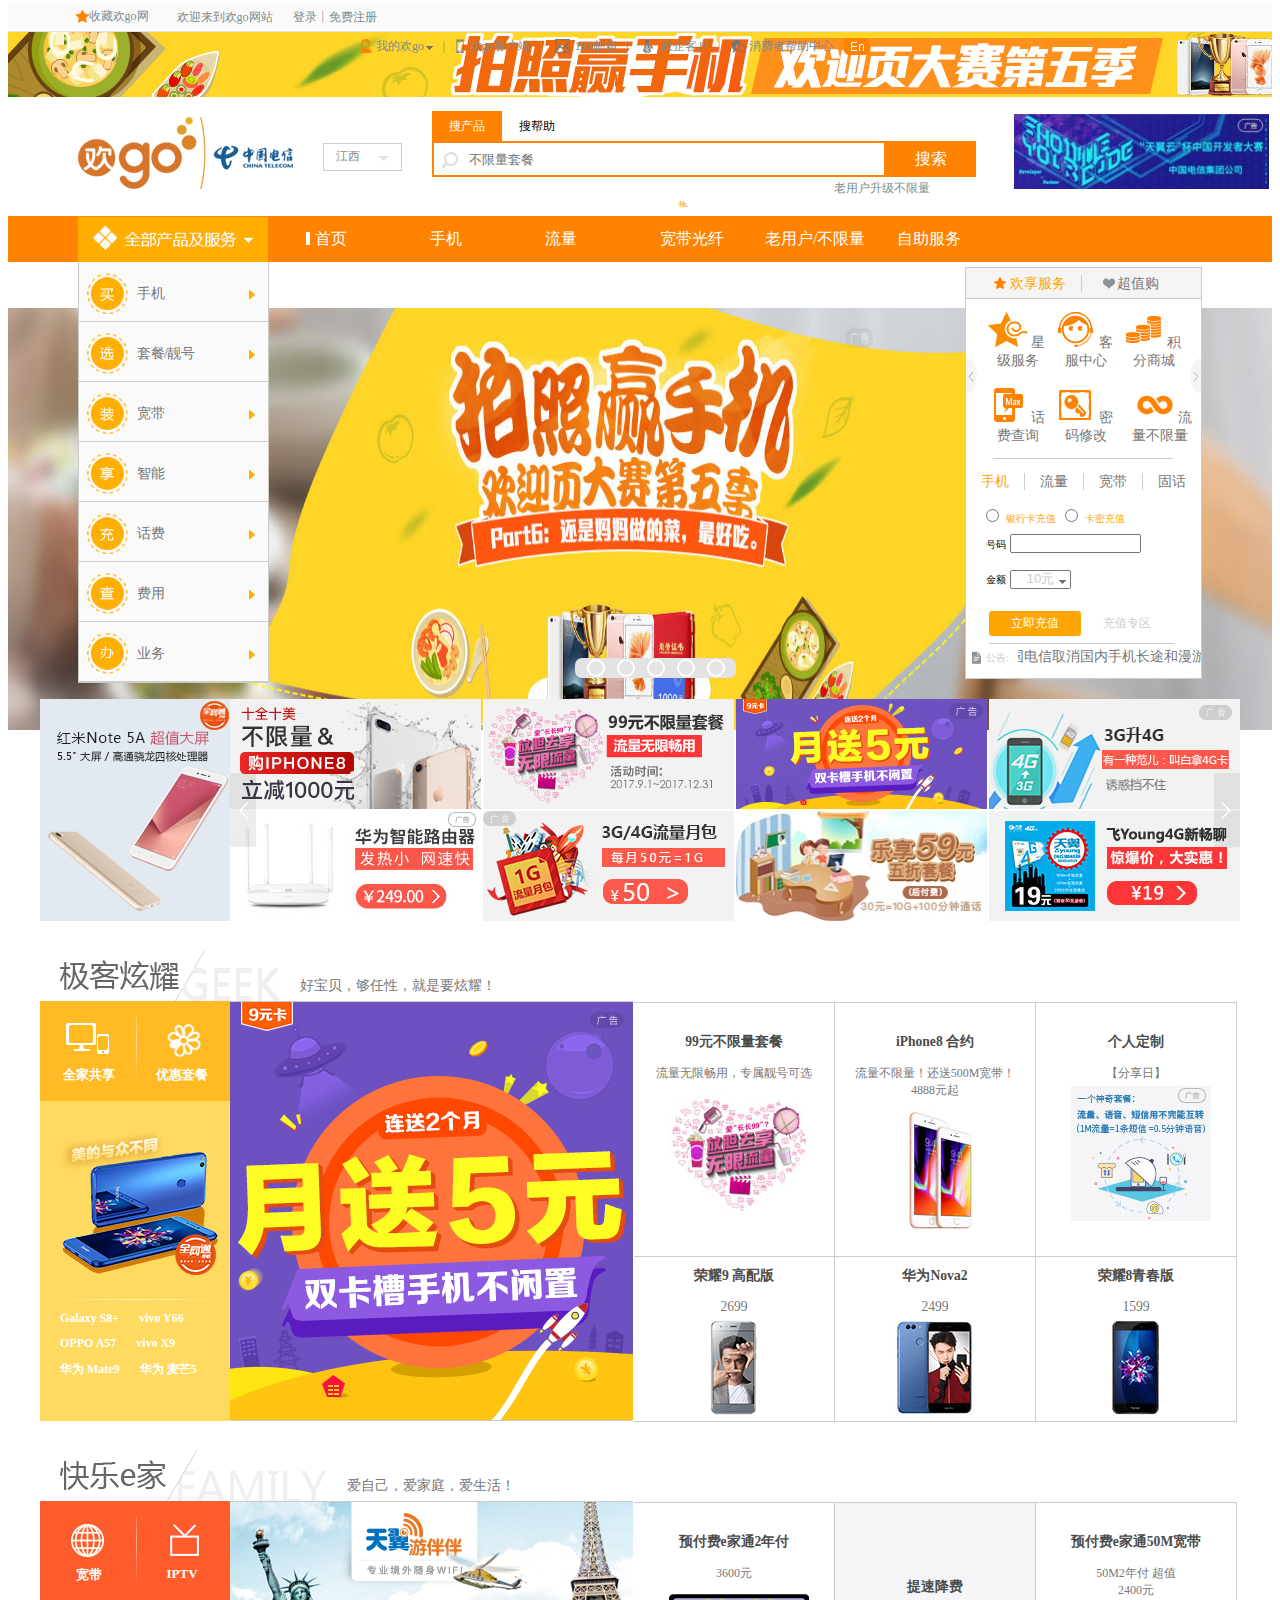
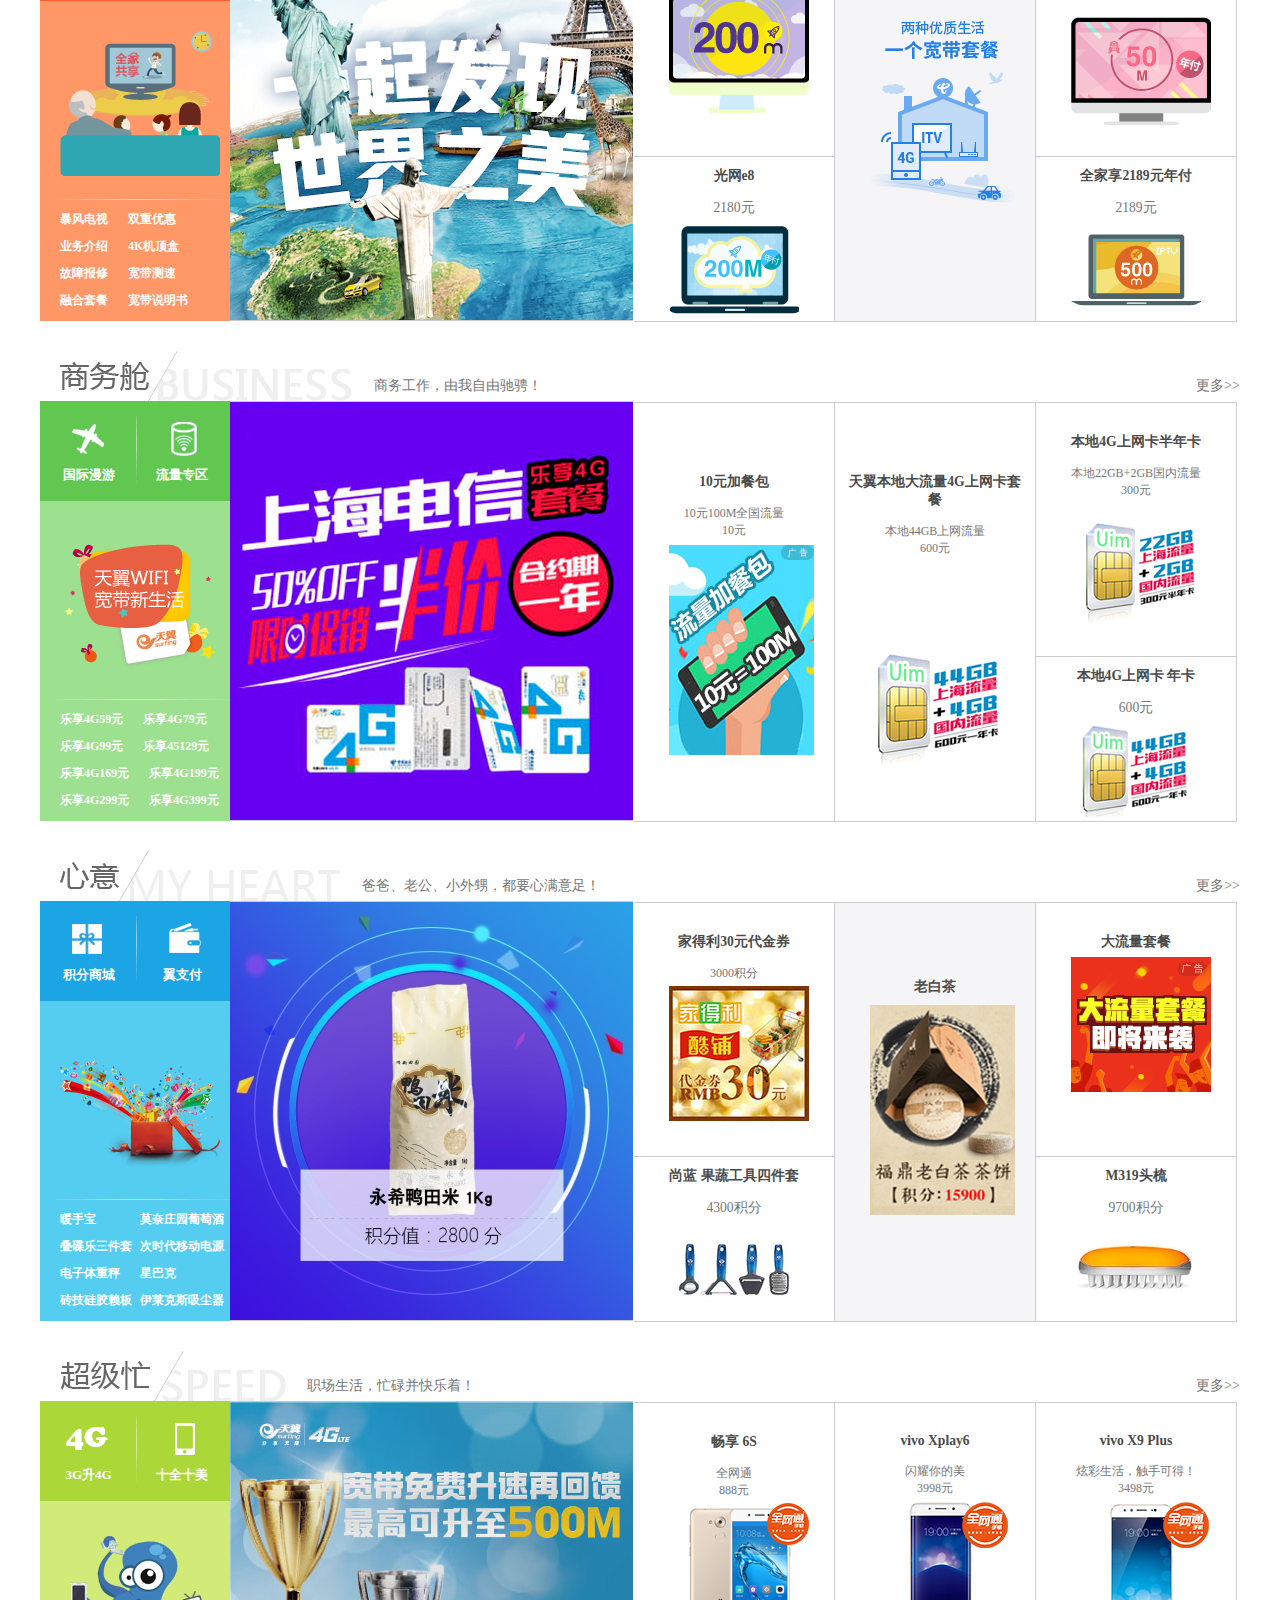
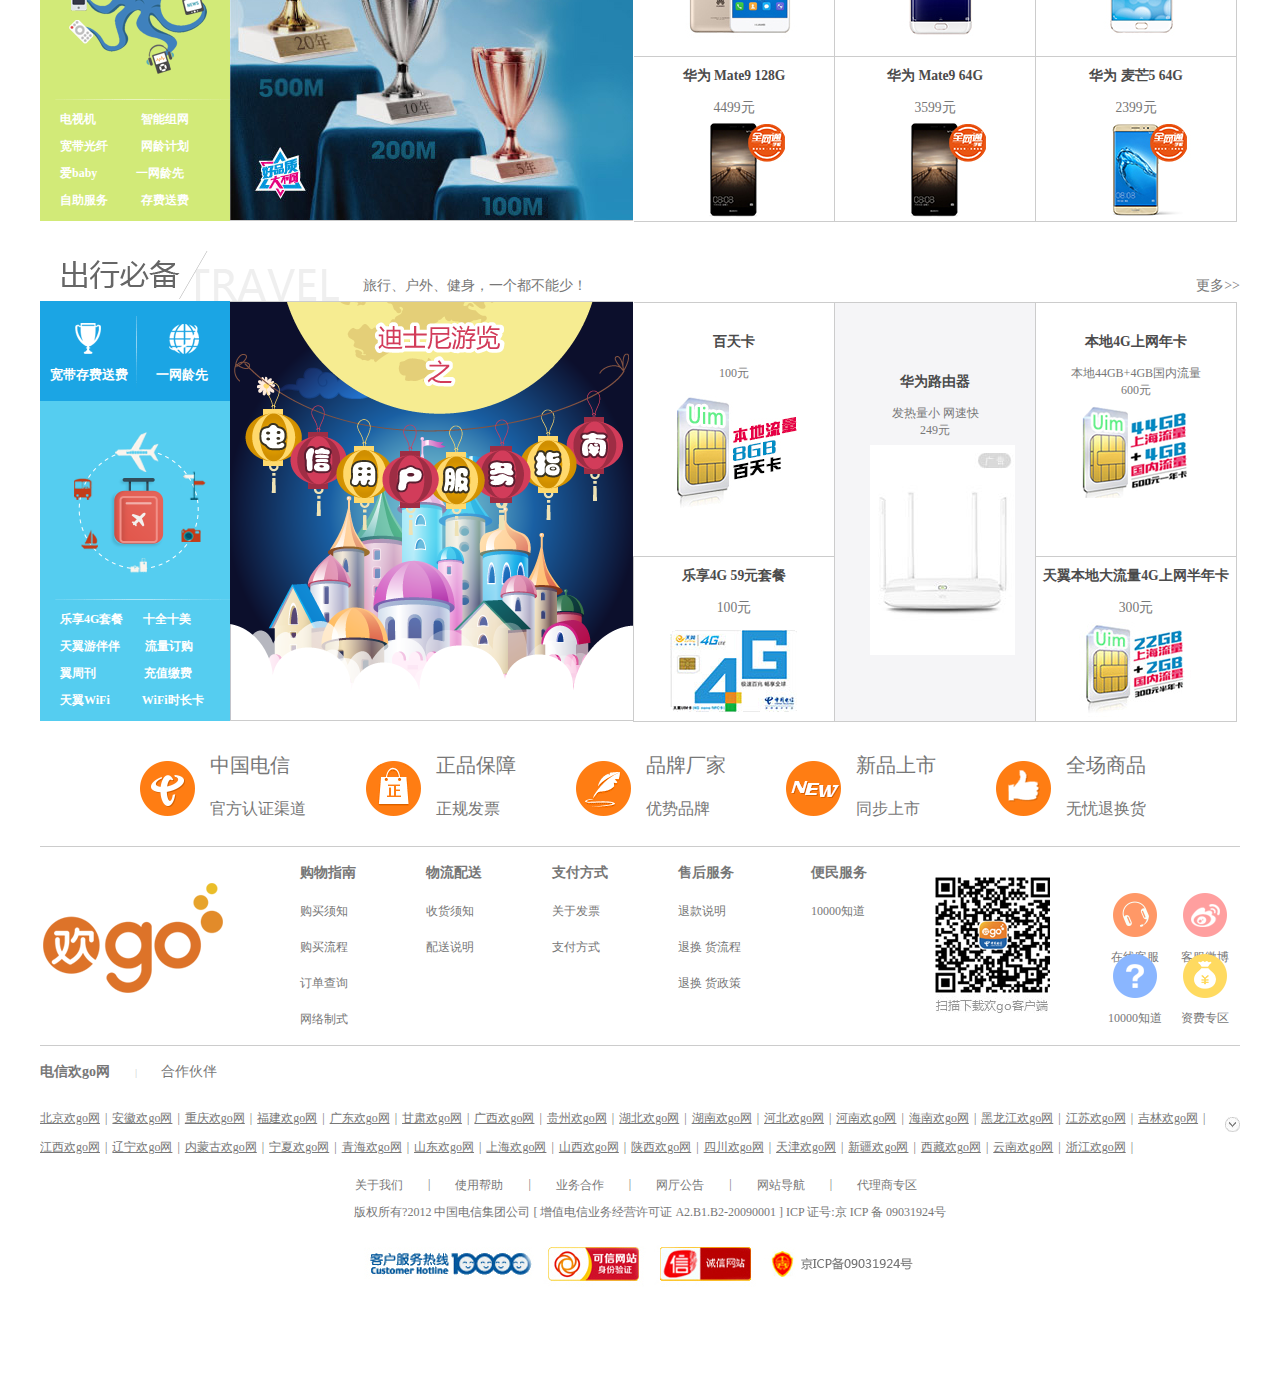
<file: index.html>
﻿<!DOCTYPE html PUBLIC "-//W3C//DTD XHTML 1.0 Transitional//EN" "http://www.w3.org/TR/xhtml1/DTD/xhtml1-transitional.dtd">
<html xmlns="http://www.w3.org/1999/xhtml">
<head>
<meta http-equiv="Content-Type" content="text/html; charset=utf-8" />
<meta name="viewport" content="width=device-width, initial-scale=1.0, minimum-scale=0.5, maximum-scale=2.0, user-scalable=yes" />
<title>江西电信•欢go官方网站-综合运营商网上营业厅-官方认证、正品低价、品质保障、新品首发、放心购物、轻松服务</title>
<link rel="stylesheet" href="css/189.css" />
<link rel="icon" href="images/favicon.ico" type="image/x-icon" />
<link href="css/189.css" rel="stylesheet"/>
<script src="js/189.js"></script>
<script src="jquery-3.2.1.js"></script>
</head>
<script>

	
</script>

<body>
	<!--头部导航条-->
    <div class="head">
    	<!--收藏欢go-->
        <div class="textLeft">
        	<ul>
            	<li class="wj"></li>
            	<li style="margin-left:-29.5px;margin-top:-9px;"><a href="javascript:void(0)">收藏欢go网</a></li>
            	<li>欢迎来到欢go网站</li>
            	<li style="margin-left:-8px;">登录</li>
                <li style="margin-left:-23px;"> | </li>
                <li style="margin-left:-23px;">免费注册</li>
        	</ul>
        </div>
        <!--小头像-->
        <div class="textRight">
             <ul>
                 <li class="wd">
                    <div class="right">
                        <ul>
                            <li class="tx"></li>
                            <li style="margin-top:7.5px;margin-right:4.3px;"><a href="#">我的欢go</a></li>
                            <li class="jt"></li>
                            <li class="jt2"></li>
                            <li style="position:absolute;left:84px;"> |</li>
                        </ul>
                    </div>
                    <div class="wd2" style="overflow:hidden;">
                    	<a href="#">我的订单</a>
                    </div>
                 </li>
                 <li class="de">
                    <div class="right" style="width:103.3px;">
                        <ul>
                            <li class="sj"></li>
                            <li style="margin-top:7.5px;margin-right:4px;">欢go客户端</li>
                            <li style="margin-left:7px;"> |</li>
                        </ul>
                    </div>
                    <div class="de2">
                    	<img style="margin-left:5px;" src="image/other_pic/app189.jpg"/>
                    </div>
                 </li>
                 <li>
                    <div class="right" style="width:88px;">
                        <ul>
                            <li class="yx"></li>
                            <li style="margin-top:7.5px;margin-right:4px;">189邮箱</li>
                            <li style="margin-left:5px;"> |</li>
                        </ul>
                    </div>
                 </li>
                 <li>
                    <div class="right" style="width:88px;">
                        <ul>
                            <li class="ld"></li>
                            <li style="margin-top:7.5px;margin-right:4px;">政企客户</li>
                            <li style="margin-left:5px;"> |</li>
                        </ul>
                    </div>
                 </li>
                 <li class="ds">
                    <div class="right" style="width:111px;">
                        <ul>
                            <li class="xx"></li>
                            <li style="margin-top:7.5px;margin-right:4px;">消费者帮助中心</li>
                        </ul>
                    </div>
                    <div class="ds2">
                    	<img style="margin-top:2px;margin-left:12px;" src="image/other_pic/zx.jpg"/>
                    </div>
                 </li>
                 <li>
                 	<div class="right" style="width:30px;">
                  		<ul>
                        	<li class="en" style="margin-top:7px;"></li>
                        </ul>
                    </div>
                 </li>
            </ul>
        </div>
    </div>
    <!--头部导航条结束-->
    <!--广告条-->
    <div id="cl" class="gg">
    <ul>
    	<li id="x" style="width:20px;height:20px;margin-left:1305px;margin-top:15px;background-image:url(image/other_icon/close_img.png);"  onclick="jian()"></li>
     </ul>
    </div>
    <!--广告条结束-->
    <!--搜索栏-->
    <div class="ss">
    	<div><img style="margin-top:18px;margin-left:66px;" src="image/other_icon/logo.png"/></div>
        <!--图片结束-->
        <div class="jx">
        	<div id="logoz1" style="width:45px;margin-top:4px;float:left;">江西</div>
        	<div style="float:left;margin-top:3px;margin-left:-3px;"><img src="image/other_icon/sl.jpg"/></div>
            <div id="city" class="city">
            	<span style="color:orange;">A-G</span>&nbsp;&nbsp; <a href="javascript:void(0)">北京</a>&nbsp;&nbsp;&nbsp; <a href="javascript:void(0)">安徽</a>&nbsp;&nbsp;&nbsp; <a href="javascript:void(0)">重庆</a>&nbsp;&nbsp;&nbsp; <a href="javascript:void(0)">福建</a>&nbsp;&nbsp;&nbsp; <a href="javascript:void(0)">广东</a>&nbsp;&nbsp;&nbsp; <a href="javascript:void(0)">甘肃</a>&nbsp;&nbsp;&nbsp; <a href="javascript:void(0)">广西</a>&nbsp;&nbsp;&nbsp; <a href="javascript:void(0)">贵州</a><br/>
				&nbsp;&nbsp;&nbsp;<span style="color:orange;">H-J</span>&nbsp;&nbsp;&nbsp; <a href="javascript:void(0)">湖北</a>&nbsp;&nbsp;&nbsp; <a href="javascript:void(0)">湖南</a>&nbsp;&nbsp;&nbsp; <a href="javascript:void(0)">河北</a>&nbsp;&nbsp;&nbsp; <a href="javascript:void(0)">河南</a>&nbsp;&nbsp;&nbsp; <a href="javascript:void(0)">海南</a>&nbsp;&nbsp;&nbsp; <a href="javascript:void(0)">黑龙江</a>&nbsp;&nbsp;&nbsp; <a href="javascript:void(0)">江苏</a>&nbsp;&nbsp;&nbsp; <a href="javascript:void(0)">吉林</a>&nbsp;&nbsp;&nbsp; <a href="javascript:void(0)">江西</a><br/>
				&nbsp;&nbsp;&nbsp;<span style="color:orange;">L-S</span>&nbsp;&nbsp;&nbsp; <a href="javascript:void(0)">辽宁</a>&nbsp;&nbsp;&nbsp; <a href="javascript:void(0)">内蒙古</a>&nbsp;&nbsp;&nbsp; <a href="javascript:void(0)">宁夏</a>&nbsp;&nbsp;&nbsp; <a href="javascript:void(0)">青海</a>&nbsp;&nbsp;&nbsp; <a href="javascript:void(0)">山东</a>&nbsp;&nbsp;&nbsp; <a href="javascript:void(0)">上海</a>&nbsp;&nbsp;&nbsp; <a href="javascript:void(0)">山西</a>&nbsp;&nbsp;&nbsp; <a href="javascript:void(0)">陕西</a>&nbsp;&nbsp;&nbsp; <a href="javascript:void(0)"><a href="javascript:void(0)">四川</a></a><br/>
				&nbsp;&nbsp;&nbsp;<span style="color:orange;">T-Z</span>&nbsp;&nbsp;&nbsp; <a href="javascript:void(0)">天津</a>&nbsp;&nbsp;&nbsp; <a href="javascript:void(0)">新疆</a>&nbsp;&nbsp;&nbsp; <a href="javascript:void(0)">西藏</a>&nbsp;&nbsp;&nbsp; <a href="javascript:void(0)">云南</a>&nbsp;&nbsp;&nbsp; <a href="javascript:void(0)">浙江</a>&nbsp;&nbsp;&nbsp;<br/>
            </div>
        </div>
        <!--江西下拉框结束-->
        <!--搜索框-->
        <div class="sk">
        	<div>
                <ul>
                    <li id="rsw" onclick="scp()" class="cp">搜产品</li>
                    <li id="rswz" onclick="sbz()" class="help">搜帮助</li>
                </ul>
            </div>
            <div style="clear:both;width:35px;border:2px solid #FF8201;border-right:none;float:left;"><img src="image/other_icon/ioc_01.gif"/></div>
            <div style="width:415px;height:32px;border:2px solid #FF8201;border-left:none;float:left;">
            	<input type="text" placeholder="不限量套餐" onfocus="this.placeholder=''" onblur="this.placeholder='不限量套餐'" id="wz" style="width:415px;height:32px;border:2px solid #FF8201;outline:none;border-left:none;margin-top:-2px;"/>
            </div>
            <div style="width:90px;height:36px;background:#FF8201;color:white;font-size:16px;text-align:center;line-height:36px;float:left;">搜索</div>
         	<div id="gdwz" style="width:530px;height:30px;clear:both;overflow:hidden;">
            	<div onmouseover="clickList2()" onmouseout="clickList3()" style="width:530px;height:90px;">
                	<ul class="yi" style="width:530px;height:30px;margin-top:-2px;">
                    	<li>九元卡</li>
                        <li>个人定制</li>
                        <li>飞young纯流量卡</li>
                        <li>流量加餐包</li>
                        <li>靓号</li>
                        <li>智能</li>
                    </ul>
                    <ul class="er" style="width:530px;height:30px;margin-top:-15px;">
                    	<li>老用户升级不限量</li>
                        <li style="margin-left:-30px;line-height:10px;font-size:10px;color:orange;">热</li>
                        <li style="color:red;">1元500M 日租卡</li>
                        <li>99元两人共享不限流量</li>
                        <li style="margin-left:-30px;line-height:10px;font-size:10px;color:orange;">热</li>
                    </ul>
                    <ul class="san" style="width:530px;height:30px;margin-top:-12px;">
                    	<li>九元卡</li>
                        <li>个人定制</li>
                        <li>飞young纯流量卡</li>
                        <li>流量加餐包</li>
                        <li>靓号</li>
                        <li>智能</li>
                    </ul>
                </div>
            </div>
        </div>
        <!--搜索框结束-->
        <!--广告滚动播放框-->
        <div id="big";>
			<div class="content">
    			<div onmouseover="clickList()" onmouseout="clickList1()" style="background-image:url(image/other_pic/xuanchuanpian1.jpg);">
                </div>
        		<div onmouseover="clickList()" onmouseout="clickList1()" style="background-image:url(image/other_pic/xuanchuanpian2.jpg);">
                </div>
   			</div>
       </div> 
 </div>
 <!--搜索栏结束-->
<!--橙色选项框-->
<div class="xxk">
	<div class="cpjfw"></div>
    <div class="zj">
    	<ul>	
            <li style="margin-left:35px;background-position:-236px -537px;"><a href="javascript:void(0)">首页</a></li>
            <li style="margin-left:70px;"><a href="javascript:void(0)">手机</a></li>
            <li style="margin-left:70px;"><a href="javascript:void(0)">流量</a></li>
            <li style="width:90px;margin-left:70px;"><a href="javascript:void(0)">宽带光纤</a></li>
            <li style="width:120px;margin-left:15px;"><a href="javascript:void(0)">老用户/不限量</a></li>
            <li style="width:90px;margin-left:12px;"><a href="javascript:void(0)">自助服务</a></li>
        </ul>
    </div>
    <div class="dlzc">
    	<ul>
        	<li style="width:20px;height:18px;margin-left:75px;background-image:url(image/icon-189-indexv2.png);background-position:-230px -188px;"></li>
            <li style="width:80px;height:18px;margin-left:2px;font-size:14px;margin-top:-2px;color:white;"><a href="javascript:void(0)">登录</a> | <a href="javascript:void(0)">注册</a></li>
        </ul>
    </div>
	<div class="leftdl">
    	<ul class="tx1">
        	<li style="margin-top:-16px;">
            	<div class="mai">
                	<a href="javascript:void(0)" style="margin-left:58px;">手机</a>
                </div>
                <div class="xjt"></div>
                <div class="ggleft">
                	<ul>
                    	<li>
                        	<span style="font-weight:bold;margin-left:-4px;">新品</span>
                            <a style="margin-left:47px;" href="javascript:void(0)">荣耀V9</a>&nbsp;&nbsp; | 
                            <a href="javascript:void(0)">华为麦芒5</a>&nbsp;&nbsp; |
                            <a href="javascript:void(0)">荣耀6X</a>&nbsp;&nbsp; | 
                            <a href="javascript:void(0)">华为G9</a>&nbsp;&nbsp; |
                            <a href="javascript:void(0)">畅想7</a>&nbsp;&nbsp; | 
                        </li>
                        <li>
                        	<span style="font-weight:bold;margin-left:-4px;">特价</span>
                            <a style="margin-left:47px;" href="javascript:void(0)">魅蓝note5</a>&nbsp;&nbsp; | 
                            <a href="javascript:void(0)">华为NOVA</a>&nbsp;&nbsp; |
                            <a href="javascript:void(0)">畅想6S</a>&nbsp;&nbsp; | 
                            <a href="javascript:void(0)">畅想6</a>&nbsp;&nbsp; |
                            <a href="javascript:void(0)">魅蓝E2</a>&nbsp;&nbsp; | 
                        </li>
                        <li>
                        	<span style="font-weight:bold;margin-left:-4px;">品牌</span>
                            <a style="margin-left:47px;" href="javascript:void(0)">苹果</a>&nbsp;&nbsp; | 
                            <a href="javascript:void(0)">华为</a>&nbsp;&nbsp; |
                            <a href="javascript:void(0)">三星</a>&nbsp;&nbsp; | 
                            <a href="javascript:void(0)">魅族</a>&nbsp;&nbsp; |
                            <a href="javascript:void(0)">小米</a>&nbsp;&nbsp; | 
                        	<a href="javascript:void(0)">OPPO</a>&nbsp;&nbsp; |
                            <a href="javascript:void(0)">VIVO</a>&nbsp;&nbsp; | 
                        </li>
                        <li>
                        	<span style="font-weight:bold;margin-left:-4px;">价格</span>
                             <a style="margin-left:47px;" href="javascript:void(0)">1000元以下</a>&nbsp;&nbsp; | 
                            <a href="javascript:void(0)">1000</a>&nbsp;&nbsp; |
                            <a href="javascript:void(0)">2000</a>&nbsp;&nbsp; | 
                            <a href="javascript:void(0)">3000</a>&nbsp;&nbsp; |
                            <a href="javascript:void(0)">4000元以上</a>&nbsp;&nbsp; | 
                        </li>
                        <li>
                        	<span style="font-weight:bold;margin-left:-4px;">系统</span>
                            <a style="margin-left:47px;" href="javascript:void(0)">其他系统</a>&nbsp;&nbsp; | 
                            <a href="javascript:void(0)">安卓</a>&nbsp;&nbsp; |
                            <a href="javascript:void(0)">IOS</a>&nbsp;&nbsp; | 
                        </li>
                        <li>
                        	<span style="font-weight:bold;margin-left:-4px;">屏幕尺寸</span>
                            <a style="margin-left:24px;" href="javascript:void(0)">3.0英寸以下</a>&nbsp;&nbsp; | 
                            <a href="javascript:void(0)">3.1-4.5英寸</a>&nbsp;&nbsp; |
                            <a href="javascript:void(0)">4.6-5.0英寸</a>&nbsp;&nbsp; | 
                            <a href="javascript:void(0)">5.1-5.5英寸</a>&nbsp;&nbsp; |
                        </li>
                        <li style="border-bottom:none;">
                        	<span style="font-weight:bold;margin-left:-4px;">类型</span>
                            <a style="margin-left:47px;" href="javascript:void(0)">老人机</a>&nbsp;&nbsp; | 
                        </li>
                    </ul>
                </div>
            </li>
            <li>
            	<div class="xu">
                	<a href="javascript:void(0)" style="margin-left:58px;">套餐</a>
                    <a href="javascript:void(0)" style="margin-left:-5px;">/</a>
                	<a href="javascript:void(0)" style="margin-left:-5px;">靓号</a>
                </div>
                <div class="xjt"></div>
                <div class="ggleft">
                	<ul>
                		<li>
                        	<span style="font-weight:bold;margin-left:-4px;">号码</span>
                            <a style="margin-left:47px;" href="javascript:void(0)">177</a>&nbsp;&nbsp; |
                        </li>
                    	<li style="height:100px;">
                        	<div><span style="font-weight:bold;margin-left:-4px;">套餐</span><div>
                            <div style="margin-top:-53px;"><a style="margin-left:62px;color:red;" href="javascript:void(0)">【99元省内流量不限量】&nbsp;赠送2GB国内流量&nbsp;可2人共享不限量流量</a>&nbsp;&nbsp; |</div> 
                            <div style="margin-top:-25px;"><a style="margin-left:62px;color:red;" href="javascript:void(0)">【199元省内流量不限量】&nbsp;赠送2GB国内流量+200M光纤&nbsp;可5人共享不限量流量</a>&nbsp;&nbsp; |</div>
                            <div style="margin-top:-25px;"><a style="margin-left:62px;" href="javascript:void(0)">【9元日租卡】&nbsp;1元等于500M国内语音1毛1分钟&nbsp;不用不花钱</a>&nbsp;&nbsp; |</div>
                        </li>
                    	<li style="border-bottom:none;">
                        	<div style="margin-top:-15px;"><span style="font-weight:bold;margin-left:-4px;">号码类型</span></div>
                            <div style="margin-top:43px;margin-left:-57px;"><a href="javascript:void(0)"><img src="image/other_pic/menu_pic1.jpg" /></a></div>
                            <div style="margin-top:-180px;margin-left:273px;"><a href="javascript:void(0)"><img src="image/other_pic/menu_pic3.jpg" /></a></div>
                        </li>
                    </ul>
                </div>
            </li>
            <li>
            	<div class="zhuan"><a href="javascript:void(0)" style="margin-left:58px;">宽带</a></div>
                <div class="xjt"></div>
                <div class="ggleft">
                	<ul>
                    	<li>
                        	<span style="font-weight:bold;margin-left:-4px;">宽带业务</span>
                            <a style="margin-left:24px;" href="javascript:void(0)">宽带新装</a>&nbsp;&nbsp; | 
                            <a href="javascript:void(0)">宽带续约</a>&nbsp;&nbsp; |
                            <a href="javascript:void(0)">自助提速</a>&nbsp;&nbsp; | 
                            <a href="javascript:void(0)">绿色上网</a>&nbsp;&nbsp; |
                            <a href="javascript:void(0)">光纤改造</a>&nbsp;&nbsp; | 
                        </li>
                        <li>
                        	<span style="font-weight:bold;margin-left:-4px;">应用服务</span>
                            <a style="margin-left:24px;" href="javascript:void(0)">宽带测速</a>&nbsp;&nbsp; | 
                            <a href="javascript:void(0)">宽带欠费绿色开机</a>&nbsp;&nbsp; |
                            <a href="javascript:void(0)">宽带一键修复</a>&nbsp;&nbsp; | 
                            <a href="javascript:void(0)">wift设置</a>&nbsp;&nbsp; |
                            <a href="javascript:void(0)">宽带卡激活</a>&nbsp;&nbsp; | 
                        </li>
                        <li>
                        	<span style="font-weight:bold;margin-left:-4px;">业务查询</span>
                            <a style="margin-left:24px;" href="javascript:void(0)">装移机进度查询</a>&nbsp;&nbsp; | 
                            <a href="javascript:void(0)">光小区查询</a>&nbsp;&nbsp; |
                            <a href="javascript:void(0)">选宽带/电路开通透明化</a>&nbsp;&nbsp; | 
                        </li>
                        <li style="border-bottom:none;">
             				<span style="font-weight:bold;margin-left:-4px;">宽带提速</span>
                            <a style="margin-left:24px;" href="javascript:void(0)">翼网打尽</a>&nbsp;&nbsp; | 
             			</li>
                        <li style="height:200px;border-bottom:none;">
                        	<div style="float:left;width:90px;margin-left:-11px;"><a href="javascript:void(0)"><img src="image/other_pic/menu_pic7.jpg" /></a></div>
                            <div style="float:left;width:90px;margin-left:190px;"><a href="javascript:void(0)"><img src="image/other_pic/menu_pic6.jpg" /></a></div>
                        </li>
                    </ul>
                </div>
            </li>
            <li>
            	<div class="xian"><a href="javascript:void(0)" style="margin-left:58px;">智能</a></div>
                <div class="xjt"></div>
                <div class="ggleft">
                	<ul>
                    	<li>
                        	<span style="font-weight:bold;margin-left:-4px;">手机配件</span>
                            <a style="margin-left:24px;" href="javascript:void(0)">移动电源</a>&nbsp;&nbsp; | 
                            <a href="javascript:void(0)">内存卡</a>&nbsp;&nbsp; |
                            <a href="javascript:void(0)">手机膜</a>&nbsp;&nbsp; | 
                            <a href="javascript:void(0)">耳机</a>&nbsp;&nbsp; |
                        </li>
                        <li style="border-bottom:none;">
                        	<span style="font-weight:bold;margin-left:-4px;">智能设备</span>
                            <a style="margin-left:24px;" href="javascript:void(0)">机顶盒</a>&nbsp;&nbsp; | 
                            <a href="javascript:void(0)">摄像头</a>&nbsp;&nbsp; |
                            <a href="javascript:void(0)">智能相框</a>&nbsp;&nbsp; | 
                        </li>
                        <li style="height:200px;border-bottom:none;margin-top:10px;">
                        	<div style="float:left;width:90px;margin-left:-11px;"><a href="javascript:void(0)"><img src="image/other_pic/menu_pic4.jpg" /></a></div>
                        </li>
                    </ul>
                </div>
            </li>
            <li>
            	<div class="chong"><a href="javascript:void(0)" style="margin-left:58px;">话费</a></div>
                <div class="xjt"></div>
                <div class="ggleft">
                	<ul>
                    	<li>
                        	<span style="font-weight:bold;margin-left:-4px;">购买充值卡</span>
                            <a style="margin-left:20px;" href="javascript:void(0)">购买充值卡</a>&nbsp;&nbsp; | 
                        </li>
                        <li>
                        	<span style="font-weight:bold;margin-left:-4px;">充值卡充值</span>
                            <a style="margin-left:20px;" href="javascript:void(0)">充值卡充值</a>&nbsp;&nbsp; | 
                            <a href="javascript:void(0)">流量卡充值</a>&nbsp;&nbsp; |
                        </li>
                        <li>
                        	<span style="font-weight:bold;margin-left:-4px;">银行卡充值</span>
                            <a style="margin-left:20px;" href="javascript:void(0)">银行卡充值</a>&nbsp;&nbsp; | 
                            <a href="javascript:void(0)">银行卡批量充值</a>&nbsp;&nbsp; |
                            <a href="javascript:void(0)">银行卡充流量</a>&nbsp;&nbsp; | 
                        </li>
                        <li>
                        	<span style="font-weight:bold;margin-left:-4px;">翼支付</span>
                            <a style="margin-left:47px;" href="javascript:void(0)">交费助手充值</a>&nbsp;&nbsp; | 
                        </li>
                    </ul>
                </div>
            </li>
            <li>
            	<div class="ca"><a href="javascript:void(0)" style="margin-left:58px;">费用</a></div>
                <div class="xjt"></div>
                <div class="ggleft">
                	<ul>
                    	<li>
                        	<span style="font-weight:bold;margin-left:-4px;">我的话费</span>
                            <a style="margin-left:24px;" href="javascript:void(0)">余额查询</a>&nbsp;&nbsp; | 
                            <a href="javascript:void(0)">实时话费查询</a>&nbsp;&nbsp; |
                            <a href="javascript:void(0)">交费助手查询</a>&nbsp;&nbsp; | 
                            <a href="javascript:void(0)">电子发票推送及下载</a>&nbsp;&nbsp; |
                        </li>
                        <li>
                        	<span style="font-weight:bold;margin-left:-4px;">我的业务</span>
                            <a style="margin-left:24px;" href="javascript:void(0)">套餐使用情况</a>&nbsp;&nbsp; | 
                            <a href="javascript:void(0)">积分兑换</a>&nbsp;&nbsp; |
                        </li>
                        <li>
                        	<span style="font-weight:bold;margin-left:-4px;">账单查询</span>
                            <a style="margin-left:24px;" href="javascript:void(0)">历史账单</a>&nbsp;&nbsp; | 
                            <a href="javascript:void(0)">交费助手查询</a>&nbsp;&nbsp; |
                        </li>
                        <li>
                        	<span style="font-weight:bold;margin-left:-4px;">详细查询</span>
                            <a style="margin-left:24px;" href="javascript:void(0)">语音详单</a>&nbsp;&nbsp; | 
                            <a href="javascript:void(0)">上网详单</a>&nbsp;&nbsp; |
                            <a href="javascript:void(0)">短信详单</a>&nbsp;&nbsp; | 
                        </li>
                    </ul>
                </div>
            </li>
            <li>
            	<div class="ban"><a href="javascript:void(0)" style="margin-left:58px;">业务</a></div>
                <div class="xjt"></div>
                <div class="ggleft" style="height:528px;">
                	<ul>
                    	<li style="height:70px;">
                        	<span style="font-weight:bold;margin-left:-4px;">手机用户</span>
                            <a style="margin-left:24px;" href="javascript:void(0)">流量专区</a>&nbsp;&nbsp; | 
                            <a href="javascript:void(0)">全国一次性流量包</a>&nbsp;&nbsp; |
                            <a href="javascript:void(0)">4G数据产品流量提醒</a>&nbsp;&nbsp; |
                            <a href="javascript:void(0)">闲时流量包</a>&nbsp;&nbsp; |<br /> 
                            <div style="margin-top:-23px;margin-left:64px;">
                            <a href="javascript:void(0)">4G畅聊流量包</a>&nbsp;&nbsp; |
                            <a href="javascript:void(0)">全国包月流量包</a>&nbsp;&nbsp; | 
                            <a href="javascript:void(0)">实名制自助查询</a>&nbsp;&nbsp; |
                            </div>
                        </li>
                        <li>
                        	<span style="font-weight:bold;margin-left:-384px;">固话用户</span>
                        </li>
                        <li>
                        	<span style="font-weight:bold;margin-left:-4px;">宽带用户</span>
                            <a style="margin-left:24px;" href="javascript:void(0)">新装预约</a>&nbsp;&nbsp; | 
                            <a href="javascript:void(0)">自助提速</a>&nbsp;&nbsp; |
                            <a href="javascript:void(0)">宽带续约</a>&nbsp;&nbsp; |
                        </li>
                        <li>
                        	<span style="font-weight:bold;margin-left:-4px;">增值业务</span>
                            <a style="margin-left:24px;" href="javascript:void(0)">189邮箱</a>&nbsp;&nbsp; | 
                            <a href="javascript:void(0)">天翼国际漫游</a>&nbsp;&nbsp; |
                        </li>
                        <li>
                        	<span style="font-weight:bold;margin-left:-4px;">行业应用</span>
                            <a style="margin-left:24px;" href="javascript:void(0)">外勤助手</a>&nbsp;&nbsp; | 
                            <a href="javascript:void(0)">空中充值</a>&nbsp;&nbsp; |
                        </li>
                        <li style="border-bottom:none;">
                        	<span style="font-weight:bold;margin-left:-4px;">翼支付</span>
                            <a style="margin-left:36px;" href="javascript:void(0)">交费助手</a>&nbsp;&nbsp; | 
                            <a href="javascript:void(0)">添益宝</a>&nbsp;&nbsp; |
                        </li>
                        <li style="height:200px;border-bottom:none;margin-top:10px;">
                        	<div style="float:left;width:90px;margin-left:-11px;"><a href="javascript:void(0)"><img src="image/other_pic/menu_pic2.jpg" /></a></div>
                            <div style="float:left;width:90px;margin-left:190px;"><a href="javascript:void(0)"><img src="image/other_pic/menu_pic5.jpg" /></a></div>
                        </li>
                    </ul>
                </div>
            </li>
        </ul>
    </div>
<!--左边对联结束-->
<!--右边对联开始-->
	<div class="rightdl"">
    	<ul>
        	<li style="width:235px;height:30px;background:#F4F4F4;margin-top:-16px;border-bottom:1px solid #ccc;">
                	<div onmouseover="lwjx1()" id="hxfw1">欢享服务</div>
                    <div onmouseover="lwjx2()" id="hxfw2">超值购</div>
                    <div id="hxfwxm" style="width:235px;height:165px;overflow:hidden;position:relative;">
                    	<div style="width:705px;height:165px;">
                        	<div id="xm1">
                            	<ul>
                                	<li style="margin-left:22.5px;">
                                    	<a href="javascript.void(0)">
                                        	<img src="image/service_icon/servicec_icon5.png" />
                                        	星级服务
                                        </a>
                                    </li>
                                    <li>
                                    	<a href="javascript.void(0)">
                                    		<img src="image/service_icon/servicec_icon2.png" />
                                        	客服中心
                                        </a>
                                    </li>
                                    <li>
                                    	<a href="javascript.void(0)">
                                    		<img src="image/service_icon/servicec_icon1.png" />
                                        	积分商城
                                        </a>
                                    </li>
                                    <li style="margin-left:22.5px;">
                                    	<a href="javascript.void(0)">                                    		
                                    		<img src="image/service_icon/servicec_icon9.png" />
                                        	话费查询
                                        </a>
                                    </li>
                                    <li>
                                    	<a href="javascript.void(0)">
                                    		<img src="image/service_icon/servicec_icon4.png" />
                                    		密码修改
                                        </a>
                                    </li>
                                    <li style="width:70px;">
                                    	<a style="margin-left:-4px;" href="javascript.void(0)">
                                    		<img style="margin-left:12px;" src="image/service_icon/servicec_icon7.png" />
                                    		流量不限量
                                        </a>
                                    </li>
                                </ul>
                            </div>
                            <div id="xm1">
                            	<ul>
                                	<li style="width:70px;margin-left:5px;">
                                    	<a style="margin-left:-4px;" href="javascript.void(0)">
                                    		<img style="margin-left:12px;" src="image/service_icon/servicec_icon9.png" />
                                    		充值记录查
                                        </a>
                                    </li>
                                    <li >
                                    	<a href="javascript.void(0)"> 
                                    		<img src="image/service_icon/servicec_icon6.png" />
                                            清单查询
                                        </a>
                                    </li>
                                    <li style="width:70px;">
                                    	<a style="margin-left:-4px;" href="javascript.void(0)">
                                    		<img style="margin-left:12px;" src="image/service_icon/servicec_icon8.png"/>
                                    		银行卡充值
                                        </a>
                                    </li>
                                </ul>
                            </div>
                            <div id="xm1">
                            	<ul>
                                	<li style="margin-left:22.5px;">
                                    	<a href="javascript.void(0)">
                                        	<img src="image/service_icon/servicec_icon5.png" />
                                        	星级服务
                                        </a>
                                    </li>
                                    <li>
                                    	<a href="javascript.void(0)">
                                    		<img src="image/service_icon/servicec_icon2.png" />
                                        	客服中心
                                        </a>
                                    </li>
                                    <li>
                                    	<a href="javascript.void(0)">
                                    		<img src="image/service_icon/servicec_icon1.png" />
                                        	积分商城
                                        </a>
                                    </li>
                                    <li style="margin-left:22.5px;">
                                    	<a href="javascript.void(0)">                                    		
                                    		<img src="image/service_icon/servicec_icon9.png" />
                                        	话费查询
                                        </a>
                                    </li>
                                    <li>
                                    	<a href="javascript.void(0)">
                                    		<img src="image/service_icon/servicec_icon4.png" />
                                    		密码修改
                                        </a>
                                    </li>
                                    <li style="width:70px;">
                                    	<a style="margin-left:-4px;" href="javascript.void(0)">
                                    		<img style="margin-left:12px;" src="image/service_icon/servicec_icon7.png" />
                                    		流量不限量
                                        </a>
                                    </li>
                                </ul>
                            </div>
                        </div>
                    </div>
                    <div id="hxfwxm1" style="width:235px;height:165px;overflow:hidden;position:relative;">
                    	<div style="width:705px;height:165px;">
                        	<div id="xm1">
                            	<ul>
                                	<li style="margin-left:22.5px;">
                                    	<a href="javascript.void(0)">
                                        	<img src="image/chaozhigo/chaozhigo_llcs.png" />
                                        	流量超市 
                                      </a>
                                    </li>
                                    <li>
                                    	<a href="javascript.void(0)">
                                    		<img  src="image/chaozhigo/chaozhigo_lhzq.png" />
                                        	靓号专区
                                      </a>
                                    </li>
                                    <li>
                                    	<a href="javascript.void(0)">
                                    		<img src="image/chaozhigo/chaozhigo_znzq.png" />
                                        	智能专区
                                        </a>
                                    </li>
                                    <li style="margin-left:22.5px;">
                                    	<a href="javascript.void(0)">                                    		
                                    		<img src="image/chaozhigo/chaozhigo_4g.png" />
                                        	4G专区
                                        </a>
                                    </li>
                                    <li>
                                    	<a href="javascript.void(0)">
                                    		<img src="image/chaozhigo/chaozhigo_xysp.png" />
                                    		校园商品
                                        </a>
                                    </li>
                                    <li style="width:70px;">
                                    	<a style="margin-left:-4px;" href="javascript.void(0)">
                                    		<img style="margin-left:12px;" src="image/chaozhigo/chaozhigo_fqg.png" />
                                    		分期购专区
                                        </a>
                                    </li>
                                </ul>
                            </div>
                            <div id="xm1">
                            	<ul>
                                	<li style="width:60px;margin-left:5px;">
                                    	<a href="javascript.void(0)">
                                    		<img style="margin-left:10px;" src="image/chaozhigo/chaozhigo_grdz.png" />
                                    		个人定制
                                        </a>
                                    </li>
                                </ul>
                            </div>
                           <div id="xm1">
                            	<ul>
                                	<li style="margin-left:22.5px;">
                                    	<a href="javascript.void(0)">
                                        	<img src="image/chaozhigo/chaozhigo_llcs.png" />
                                        	流量超市 
                                      </a>
                                    </li>
                                    <li>
                                    	<a href="javascript.void(0)">
                                    		<img  src="image/chaozhigo/chaozhigo_lhzq.png" />
                                        	靓号专区
                                      </a>
                                    </li>
                                    <li>
                                    	<a href="javascript.void(0)">
                                    		<img src="image/chaozhigo/chaozhigo_znzq.png" />
                                        	智能专区
                                        </a>
                                    </li>
                                    <li style="margin-left:22.5px;">
                                    	<a href="javascript.void(0)">                                    		
                                    		<img src="image/chaozhigo/chaozhigo_4g.png" />
                                        	4G专区
                                        </a>
                                    </li>
                                    <li>
                                    	<a href="javascript.void(0)">
                                    		<img src="image/chaozhigo/chaozhigo_xysp.png" />
                                    		校园商品
                                        </a>
                                    </li>
                                    <li style="width:70px;">
                                    	<a style="margin-left:-4px;" href="javascript.void(0)">
                                    		<img style="margin-left:12px;" src="image/chaozhigo/chaozhigo_fqg.png" />
                                    		分期购专区
                                        </a>
                                    </li>
                                </ul>
                            </div>
                        </div>
                    </div>
                    <div style="width:180px;height:1px;background:#ccc;position:absolute;top:190px;left:27px;"></div>
                <div style="width:11px;height:35px;" onclick="leftAdd(),leftAdd1()" id="leftjt"></div>
				<div style="width:11px;height:35px;" onclick="rightAdd(),rightAdd1()" onclick="rightAdd1()" id="rightjt"></div>
            </li>
            <li id="d2" style="width:235px;height:35px;margin-top:165px;">
            	<div onclick="sj1()" style="width:58px;height:17px;border-right:1px solid #ccc;text-align:center;float:left;lint-height:17px;margin-top:8.5px;">
                	<a id="sj2" style="color:orange;" href="javascript:void(0)">手机</a>
                </div>
                <div onclick="rl1()" style="width:58px;height:17px;border-right:1px solid #ccc;text-align:center;float:left;lint-height:17px;margin-top:8.5px;">
                	<a id="rl2" href="javascript:void(0)">流量</a>
                </div>
                <div onclick="kd1()" style="width:58px;height:17px;border-right:1px solid #ccc;text-align:center;float:left;lint-height:17px;margin-top:8.5px;">
                	<a id="kd2" href="javascrip:void(0)">宽带</a>
                </div>
                <div onclick="gh1()" style="width:58px;height:17px;text-align:center;float:left;lint-height:17px;margin-top:8.5px;">
                	<a id="gh2" href="javascript:void(0)">固话</a>
                </div>
            </li>
            <li style="width:235px;height:35px;">
            	<input style="margin-top:10px;margin-left:20px;" type="radio" onchange="checkChange(this)" />
                <span style="color:orange;font-size:10px;">银行卡充值</span>
                <input type="radio" onchange="checkChange(this)" />
                <span style="color:orange;font-size:10px;">卡密充值</span>
            </li>
          <li id="hm1" style="width:235px;height:35px;">
            	<span style="font-size:10px;color:black;margin-left:20px;">号码</span>
                <input style="width:127px;" />
            </li>
            <li id="hm2" style="width:235px;height:35px;display:none;">
            	<span style="font-size:10px;color:black;margin-left:20px;">号码</span>
              <input style="width:17px;" />
              <span style="font-size:10px;color:black;">-</span>
              <input style="width:92px;" />
            </li>
            <li id="hm3" style="width:235px;height:35px;">
                <div style="position:relative;">
                	<div class="ds" style="width:10px;height:10px;background-image:url(image/icon-189-indexv2.png);background-position:-282px 37px;position:absolute;top:8px;right:2px;">
                    </div>
                	<span style="font-size:10px;color:black;margin-left:20px;">金额</span>
                    <input value="10元" style="width:57px;text-align:center;color:#ccc;" />
                <div>
          </li>
          <li style="width:185px;height:45px;margin-left:22.5px;border-bottom:1px solid #ccc;position:absolute;top:330px;">
          	<div style="width:92px;height:25px;background:orange;color:white;border-radius:3px;font-size:12px;text-align:center;line-height:25px;margin-top:13px;margin-left:0px;">
            	立即充值
            </div>
            <div style="width:92px;height:25px;background:white;color:#ccc;border-radius:3px;font-size:12px;text-align:center;line-height:25px;margin-top:13px;">
            	充值专区
            </div>
          </li>
       	  <li style="width:235px;height:25px;position:absolute;top:380px;">
          	<div style="width:50px;height:20px;margin-left:3px;background-image:url(image/icon-189-indexv2.png);background-position:-283px 235.8px;float:left;">
            	<span style="font-size:10px;color:#ccc;margin-left:17px;line-height:20px;">公告:</span>
            </div>
            <div id="zhwz" onmouseover="stopzh()" onmouseout="startzh()" style="width:183px;height:20px;float:right;margin-top:-20px;overflow:hidden;">
				<div style="width:1383px;height:20px;color:#777777;font-size:10px;">
                	<a href="/jx/sy_8cgg/94968.html" target="_blank">关于中国电信取消国内手机长途和漫游通话费的公告</a>
                    &nbsp;&nbsp;&nbsp;
                    <a href="/jx/sy_ycgg/94239.html" target="_blank">天翼安全中心APP产品介绍</a>
                    &nbsp;&nbsp;&nbsp;
                    <a href="/jx/sy_ycgg/90590.html" target="_blank">关于爱看4G、爱听4G和爱玩4G流量包停止赠送的公告</a>
                    &nbsp;&nbsp;&nbsp;
                    <a href="/jx/sy_ycgg/93890.html" target="_blank">关于江西电信网上营业厅银行卡充值活动的通知</a>
                    &nbsp;&nbsp;&nbsp;
                    <a href="/jx/sy_ycgg/92439.html" target="_blank">关于用户个人信息保护的公告</a>
                    &nbsp;&nbsp;&nbsp;
                </div>
            </div>
          </li>
        </ul>
    </div>
</div>
<!--大轮播开始-->
<div id="runbuo" class="runbuo">
	<div id="image">
        <img style="display:block;" src="image/banner/banner1.jpg" />
        <img src="image/banner/banner2.jpg" />
        <img src="image/banner/banner3.jpg" />
        <img src="image/banner/banner4.jpg" />
        <img src="image/banner/banner6.jpg" />
	</div>
    <ul id="xyd">
    	<li onclick="xyd(0)"></li>
        <li onclick="xyd(1)"></li>
        <li onclick="xyd(2)"></li>
        <li onclick="xyd(3)"></li>
        <li onclick="xyd(4)"></li>
    </ul>
</div>
<!--大轮播结束-->
	    <!-- 推荐 广告区域开始 -->
    <div class="recommend">
    	<div class="recommend_left">
        	<img src="images/banner_img/64c98017-bfb5-4832-855a-1527d17a3baf.jpg" />
        </div>
        <div class="recommend_right" id="recommend_right">
        	<div class="recommend_right_scroll">
            	<div class="recommend_right_scrollTop">
                	<div>
                    	<ul>
                            <li><img src="images/banner_img/9411239c-519f-4667-8590-70081974168b.jpg" /></li>
                            <li><img src="images/banner_img/7e42f8a6-61fd-4108-8c94-00a5a9af6c2e.jpg" /></li>
                            <li><img src="images/banner_img/c0753fee-f6ef-47e6-af90-4c9a4ac30f54.jpg" /></li>
                            <li><img src="images/banner_img/631abbf7-4ede-4372-9e58-7367f849ebc9.jpg" /></li>
                    	</ul>
                    </div>
                    <div>
                    	<ul>
                            <li><img src="images/banner_img/39a67317-3013-42a2-b514-f76e8654fe5e.jpg" /></li>
                            <li><img src="images/banner_img/c5fe0549-e2d6-4d7c-81ce-fba9b1a7705a.jpg" /></li>
                            <li><img src="images/banner_img/3f58e81d-e776-411b-8956-48acb9b3f125.jpg" /></li>
                            <li><img src="images/banner_img/47e903d6-a639-4a2e-b217-b4697669cf83.jpg" /></li>
                    	</ul>
                    </div>
                    <div>
                    	<ul>
                            <li><img src="images/banner_img/3f312857-0140-4858-879e-b28cae67dbb1.jpg" /></li>
                            <li><img src="images/banner_img/f9c891bc-e693-458c-9561-c402971f4068.jpg" /></li>
                            <li><img src="images/banner_img/98874b40-335e-4b70-8aa8-9c5ff38fc148.png" /></li>
                            <li><img src="images/banner_img/2dbb9f43-b6c3-4ebb-bc82-ed94de0ae277.jpg" /></li>
                    	</ul>
                    </div>
                    <div>
                    	<ul>
                            <li><img src="images/banner_img/9411239c-519f-4667-8590-70081974168b.jpg" /></li>
                            <li><img src="images/banner_img/7e42f8a6-61fd-4108-8c94-00a5a9af6c2e.jpg" /></li>
                            <li><img src="images/banner_img/c0753fee-f6ef-47e6-af90-4c9a4ac30f54.jpg" /></li>
                            <li><img src="images/banner_img/631abbf7-4ede-4372-9e58-7367f849ebc9.jpg" /></li>
                    	</ul>
                    </div>
                </div>
                
                <div class="recommend_right_scrollBottom">
                	<div>
                    	<ul>
                            <li><img src="images/banner_img/843f74d5-0579-4b29-abb3-094e1d1d3c00.jpg" /></li>
                            <li><img src="images/banner_img/b9598444-008d-4b97-bc6a-644d4b428246.jpg" /></li>
                            <li><img src="images/banner_img/dcc1d33b-53bd-4797-88c2-a6c396feb99a.jpg" /></li>
                            <li><img src="images/banner_img/2f0192eb-4104-4422-93c9-f93ab97cf3f5.jpg" /></li>
                    	</ul>
                    </div>
                    <div>
                    	<ul>
                            <li><img src="images/banner_img/9dc50a62-02d6-454e-9e3d-087750f985ac.jpg" /></li>
                            <li><img src="images/banner_img/f49d336d-8ab0-4cb1-bb5a-6335a5880dc9.jpg" /></li>
                            <li><img src="images/banner_img/0ebe4cb7-3349-4770-a91a-463437f4427c.jpg" /></li>
                            <li><img src="images/banner_img/47d83b24-0c39-41c5-8f68-c29f83e5de49.jpg" /></li>
                    	</ul>
                    </div>
                    <div>
                    	<ul>
                            <li><img src="images/banner_img/dcbac45c-0855-418e-8787-4bc707679582.jpg" /></li>
                            <li><img src="images/banner_img/e867701d-915c-4b0f-9583-8c860bdf0946.jpg" /></li>
                            <li><img src="images/banner_img/55345dc1-2ea4-442d-a7e5-dee5cd10fcb7.jpg" /></li>
                            <li><img src="images/banner_img/4db301ae-20ad-4d2b-929c-8b6891c4ac9b.jpg" /></li>
                    	</ul>
                    </div>
                </div>
                
                <div class="recommend_right_scrollBottom">
                	<div>
                    	<ul>
                            <li><img src="images/banner_img/843f74d5-0579-4b29-abb3-094e1d1d3c00.jpg" /></li>
                            <li><img src="images/banner_img/b9598444-008d-4b97-bc6a-644d4b428246.jpg" /></li>
                            <li><img src="images/banner_img/dcc1d33b-53bd-4797-88c2-a6c396feb99a.jpg" /></li>
                            <li><img src="images/banner_img/2f0192eb-4104-4422-93c9-f93ab97cf3f5.jpg" /></li>
                    	</ul>
                    </div>
                    <div>
                    	<ul>
                            <li><img src="images/banner_img/9dc50a62-02d6-454e-9e3d-087750f985ac.jpg" /></li>
                            <li><img src="images/banner_img/f49d336d-8ab0-4cb1-bb5a-6335a5880dc9.jpg" /></li>
                            <li><img src="images/banner_img/0ebe4cb7-3349-4770-a91a-463437f4427c.jpg" /></li>
                            <li><img src="images/banner_img/47d83b24-0c39-41c5-8f68-c29f83e5de49.jpg" /></li>
                    	</ul>
                    </div>
                    <div>
                    	<ul>
                            <li><img src="images/banner_img/dcbac45c-0855-418e-8787-4bc707679582.jpg" /></li>
                            <li><img src="images/banner_img/e867701d-915c-4b0f-9583-8c860bdf0946.jpg" /></li>
                            <li><img src="images/banner_img/55345dc1-2ea4-442d-a7e5-dee5cd10fcb7.jpg" /></li>
                            <li><img src="images/banner_img/4db301ae-20ad-4d2b-929c-8b6891c4ac9b.jpg" /></li>
                    	</ul>
                    </div>
                    <div>
                    	<ul>
                            <li><img src="images/banner_img/843f74d5-0579-4b29-abb3-094e1d1d3c00.jpg" /></li>
                            <li><img src="images/banner_img/b9598444-008d-4b97-bc6a-644d4b428246.jpg" /></li>
                            <li><img src="images/banner_img/dcc1d33b-53bd-4797-88c2-a6c396feb99a.jpg" /></li>
                            <li><img src="images/banner_img/2f0192eb-4104-4422-93c9-f93ab97cf3f5.jpg" /></li>
                    	</ul>
                    </div>
                </div>
            </div>
            <!-- 左右箭头 -->
            <div class="recommend_left_arrows" id="recommend_left_arrows" onclick="recommend_left()"></div>
            <div class="recommend_right_arrows" id="recommend_right_arrows" onclick="recommend_right()"></div>
        </div>
    </div>
    <!-- 推荐 广告区域结束 -->
    <!--  极客炫耀  区域开始 -->
    <div class="geek_flaunt">
    	<div class="geek_flaunt_info">
        	<div>
            	<img src="images/module_img/title_01.png" />
            </div>
            <div style="height:40px; margin-top:10px;">
            	<span>好宝贝，够任性，就是要炫耀！</span>
            </div>
        </div>
        <div class="geek_flaunt_content">
        	<div class="geek_flaunt_left">
            	<div class="geek_flaunt_left_top">
                	<div>
                    	<img src="images/module_img/0c5c3e5f-5622-4dda-bd5f-57947fa250ba.png" />
                        <p>全家共享</p>
                    </div>
                    <div>
                    	<img src="images/module_img/4133adfa-8bcd-41bc-b3c0-6f7bd25e1a30.png" />
                        <p>优惠套餐</p>
                    </div>
                </div>
                <div class="geek_flaunt_left_middle">
                	<img src="images/module_img/d80d471e-c473-4ef7-8bd4-143a48a0f9a2.png" />
                </div>
                <div class="geek_flaunt_left_bottom">
                	<ul>
                    	<li>Galaxy S8+</li>
                        <li>vivo Y66</li>
                        <li>OPPO A57</li>
                        <li>vivo X9</li>
                        <li>华为 Mate9</li>
                        <li>华为 麦芒5</li>
                    </ul>
                </div>
            </div>
            <!--  极客炫耀中间广告部分-->
            <div style=" width:404px; height:420px; float:left;position:relative;">
                <div class="geek_flaunt_middle" id="geek_flaunt_middle">
                    <div class="geek_flaunt_middle_scroll">
                        <div class="geek_flaunt_middle_scroll_img">
                            <img src="images/module_img/be9d0c91-2698-4f73-abbf-6dafef2b75bd.jpg" />
                        </div>
                        <div class="geek_flaunt_middle_scroll_img">
                            <img src="images/module_img/baf06634-4ac7-42b6-83c3-3b3e744eab51.jpg" />
                        </div>
                        <div class="geek_flaunt_middle_scroll_img">
                            <img src="images/module_img/be9d0c91-2698-4f73-abbf-6dafef2b75bd.jpg" />
                        </div>
                    </div>
                    <!-- 换图 箭头按钮 -->
                        <div class="geek_flaunt_middle_scroll_prev" onclick="geek_flaunt_middle_scroll_prev()"></div>
                        <div class="geek_flaunt_middle_scroll_next" onclick="geek_flaunt_middle_scroll_next()"></div>
                </div>
            </div>
            <!--  极客炫耀右边部分-->
            <div class="geek_flaunt_right">
            	<div class="geek_flaunt_right_top">
                    <ul>
                        <li>
                        	<p class="geek_right_p01">99元不限量套餐</p>
                            <p class="geek_right_p02">流量无限畅用，专属靓号可选</p>
                            <img class="geek_right_img" src="images/module_img/5a5940be-8c21-46be-8acf-91e76840ed87.jpg" />
                        </li>
                        <li>
                        	<p class="geek_right_p01">iPhone8 合约</p>
                            <p class="geek_right_p02">流量不限量！还送500M宽带！<br />4888元起</p>
                            <img class="geek_right_img" src="images/module_img/aa0903b0-b8f8-4a66-a6f1-a860a66f2eca.jpg" />
                        </li>
                        <li>
                        	<p class="geek_right_p01">个人定制</p>
                            <p class="geek_right_p02">【分享日】</p>
                            <img class="geek_right_img" src="images/module_img/2b8e1672-4224-463b-ac1d-2f432a24e398.jpg" />
                        </li>
                    </ul>
                </div>
                <div class="geek_flaunt_right_bottom">
                    <ul>
                        <li>
                        	<p class="geek_right_p03">荣耀9 高配版</p>
                            <p class="geek_right_p04">2699</p>
                            <img class="geek_right_img" src="images/module_img/9a724135-0455-48cf-85d7-53b5c32100bc.jpg" />
                        </li>
                        <li>
                        	<p class="geek_right_p03">华为Nova2</p>
                            <p class="geek_right_p04">2499</p>
                            <img class="geek_right_img" src="images/module_img/c93d8354-4a8e-4b0f-acd4-6dfe47f43c93.jpg" />
                        </li>
                        <li>
                        	<p class="geek_right_p03">荣耀8青春版</p>
                            <p class="geek_right_p04">1599</p>
                            <img class="geek_right_img" src="images/module_img/3ae43774-c09f-47a0-9e82-46c324d82d94.jpg" />
                        </li>
                    </ul>
                </div>
            </div>
        </div>
    </div>
    <!--  极客炫耀  区域结束 -->
    
     <!--  快乐e家  区域开始 -->

     <div class="geek_flaunt">
    	<div class="geek_flaunt_info">
        	<div>
            	<img src="images/module_img/title_02.png" />
            </div>
            <div style="height:40px; margin-top:10px;">
            	<span>爱自己，爱家庭，爱生活！</span>
            </div>
        </div>
        <div class="geek_flaunt_content">
        	<div class="geek_flaunt_left" style="background-color:#FF9767;">
            	<div class="geek_flaunt_left_top" style="background-color:#FF5C2B;">
                	<div>
                    	<img src="images/module_img/ff11c0b4-8839-47ca-9ba9-0cc5babb4b67.png" />
                        <p style="text-align:center;">宽带</p>
                    </div>
                    <div>
                    	<img src="images/module_img/1ae094bf-4a80-4652-8a49-dba5ee221bff.png" />
                        <p>IPTV</p>
                    </div>
                </div>
                <div class="geek_flaunt_left_middle">
                	<img src="images/module_img/0164b014-9930-45fc-9b21-730823fb4730.png" />
                </div>
                <div class="geek_flaunt_left_bottom" id="geek_flaunt_left_bottom">
                	<ul>
                    	<li>暴风电视</li>
                        <li>双重优惠</li>
                        <li>业务介绍</li>
                        <li>4K机顶盒</li>
                        <li>故障报修</li>
                        <li>宽带测速</li>
                        <li>融合套餐</li>
                        <li>宽带说明书</li>
                    </ul>
                </div>
            </div>
            <!--  快乐e家中间广告部分-->
            <div style=" width:404px; height:420px; float:left;position:relative;">
                <div class="geek_flaunt_middle" id="happy_family_middle">
                    <div class="geek_flaunt_middle_scroll" id="happy_family_middle_scroll">
                        <div class="geek_flaunt_middle_scroll_img" id="happy_family_middle_scroll_img">
                            <img src="images/module_img/d2f9de66-b458-4699-9d2b-0224af8f74ca.jpg" />
                        </div>
                        <div class="geek_flaunt_middle_scroll_img">
                            <img src="images/module_img/544a6fb7-3e55-487d-86ef-8ae8a0b4f490.jpg" />
                        </div>
                        <div class="geek_flaunt_middle_scroll_img">
                            <img src="images/module_img/9094bfec-36af-4af0-b59e-26cc6e86ef68.png" />
                        </div>
                        <div class="geek_flaunt_middle_scroll_img">
                            <img src="images/module_img/d2f9de66-b458-4699-9d2b-0224af8f74ca.jpg" />
                        </div>
                    </div>
                    <!-- 换图 箭头按钮 -->
                        <div class="geek_flaunt_middle_scroll_prev" onclick="happy_family_middle_scroll_prev()"></div>
                        <div class="geek_flaunt_middle_scroll_next" onclick="happy_family_middle_scroll_next()"></div>
                </div>
            </div>
            <!--  快乐e家右边部分-->
            <div class="geek_flaunt_right">
            	<div class="geek_flaunt_right_top">
                    <ul>
                        <li>
                        	<p class="geek_right_p01">预付费e家通2年付</p>
                            <p class="geek_right_p02">3600元</p>
                            <img class="geek_right_img" src="images/module_img/a1e72c8c-a04c-406c-850a-e89a4b3c4203.png" />
                        </li>
                        <li style=" background-color:#F5F5F7; height:110px;">
                        	<p class="geek_right_p01" style="margin-top:75px;">提速降费</p>
                        </li>
                        <li>
                        	<p class="geek_right_p01">预付费e家通50M宽带</p>
                            <p class="geek_right_p02">50M2年付 超值<br />2400元</p>
                            <img class="geek_right_img" src="images/module_img/682a8960-c704-4bee-9b29-b543e3bfceea.png" />
                        </li>
                    </ul>
                </div>
                <div class="geek_flaunt_right_bottom">
                    <ul>
                        <li>
                        	<p class="geek_right_p03">光网e8</p>
                            <p class="geek_right_p04">2180元</p>
                            <img class="geek_right_img" src="images/module_img/ca6e11b8-d7ac-4388-927a-2d2b1b9569b9.png" />
                        </li>
                        <li style=" background-color:#F5F5F7; border-top:none; height:308px; margin-top:-143px;">
                            <img class="geek_right_img" src="images/module_img/57ad927c-5d3e-4327-a037-7e2fcbb13178.png" />
                        </li>
                        <li>
                        	<p class="geek_right_p03">全家享2189元年付</p>
                            <p class="geek_right_p04">2189元</p>
                            <img class="geek_right_img" src="images/module_img/91da326e-8631-4bf4-bd91-5880eb7bae01.png" />
                        </li>
                    </ul>
                </div>
            </div>
        </div>
    </div>
    <!--  快乐e家  区域结束 -->
    
    <!--  快商务舱  区域开始 -->
     <div class="geek_flaunt">
    	<div class="geek_flaunt_info">
        	<div>
            	<img src="images/module_img/title_03.png" />
            </div>
            <div style="height:40px; margin-top:10px;">
            	<span>商务工作，由我自由驰骋！</span>
            </div>
            <div class="even_more" style="height:40px; margin-top:10px; float:right;">
            	<span>更多>></span>
            </div>
        </div>
        <div class="geek_flaunt_content">
        	<div class="geek_flaunt_left" style="background-color:#9DE090;">
            	<div class="geek_flaunt_left_top" style="background-color:#62C751;">
                	<div>
                    	<img src="images/module_img/7043f1f2-572a-425f-9e32-94927da0753c.png" />
                        <p style="text-align:center;">国际漫游</p>
                    </div>
                    <div>
                    	<img src="images/module_img/d3c2f3a8-c4e7-4d30-aec4-0b53daffdbdc.png" />
                        <p>流量专区</p>
                    </div>
                </div>
                <div class="geek_flaunt_left_middle">
                	<img src="images/module_img/0f64bac8-f883-461c-982e-7ef04a8464bc.png" />
                </div>
                <div class="geek_flaunt_left_bottom" id="geek_flaunt_left_bottom">
                	<ul>
                    	<li>乐享4G59元</li>
                        <li>乐享4G79元</li>
                        <li>乐享4G99元</li>
                        <li>乐享45129元</li>
                        <li>乐享4G169元</li>
                        <li>乐享4G199元</li>
                        <li>乐享4G299元</li>
                        <li>乐享4G399元</li>
                    </ul>
                </div>
            </div>
            <!--  快乐e家中间广告部分-->
            <div style=" width:404px; height:420px; float:left;position:relative;">
                <div class="geek_flaunt_middle" id="geek_flaunt_middle">
                    <div class="geek_flaunt_middle_scroll">
                        <div class="geek_flaunt_middle_scroll_img">
                            <img src="images/module_img/d0b8aa32-b000-4efe-8222-68b2583a812b.jpg" />
                        </div>
                    </div>
                </div>
            </div>
            <!--  快乐e家右边部分-->
            <div class="geek_flaunt_right">
            	<div class="geek_flaunt_right_top">
                    <ul>
                        <li style=" background-color:white; height:150px;">
                        	<p class="geek_right_p01" style="margin-top:70px;">10元加餐包</p>
                            <p class="geek_right_p02">10元100M全国流量<br />10元</p>
                        </li>
                        <li style=" background-color:white; height:150px;">
                        	<p class="geek_right_p01" style="margin-top:70px;">天翼本地大流量4G上网卡套<br />餐</p>
                            <p class="geek_right_p02">本地44GB上网流量<br />600元</p>
                        </li>
                        <li>
                        	<p class="geek_right_p01">本地4G上网卡半年卡</p>
                            <p class="geek_right_p02">本地22GB+2GB国内流量<br />300元</p>
                            <img class="geek_right_img" src="images/module_img/2bad7cda-7474-490f-a9d8-ef2ecce5aacd.png" />
                        </li>
                    </ul>
                </div>
                <div class="geek_flaunt_right_bottom">
                    <ul>
                        <li style=" background-color:#white; border-top:none; height:268px; margin-top:-103px;">
                            <img class="geek_right_img" src="images/module_img/1adb5913-a1cb-4709-9ae4-fdc945be5db0.jpg" />
                        </li>
                        <li style=" background-color:#white; border-top:none; height:268px; margin-top:-103px;">
                            <img class="geek_right_img" src="images/module_img/99e6a01e-61ae-47bd-8262-b5c3b40c0d64.png" style="margin-top:90px;" />
                        </li>
                        <li>
                        	<p class="geek_right_p03">本地4G上网卡 年卡</p>
                            <p class="geek_right_p04">600元</p>
                            <img class="geek_right_img" src="images/module_img/9d23b024-ee64-40b7-9fa7-29eff58c1b09.png" />
                        </li>
                    </ul>
                </div>
            </div>
        </div>
    </div>
     <!--  商务舱  区域结束 -->
    
     <!--  心意  区域开始 -->
     <div class="geek_flaunt">
    	<div class="geek_flaunt_info">
        	<div>
            	<img src="images/module_img/title_04.png" />
            </div>
            <div style="height:40px; margin-top:10px;">
            	<span>爸爸、老公、小外甥，都要心满意足！</span>
            </div>
            <div class="even_more" style="height:40px; margin-top:10px; float:right;">
            	<span>更多>></span>
            </div>
        </div>
        <div class="geek_flaunt_content">
        	<div class="geek_flaunt_left" style="background-color:#55CDF0;">
            	<div class="geek_flaunt_left_top" style="background-color:#1BA5E4;">
                	<div>
                    	<img src="images/module_img/ceacb142-0fed-41a0-b0a0-753d9d7b76ac.png" />
                        <p style="text-align:center;">积分商城</p>
                    </div>
                    <div>
                    	<img src="images/module_img/8be7df97-8f81-4ff0-a8d5-be6bd15abad4.png"/>
                        <p>翼支付</p>
                    </div>
                </div>
                <div class="geek_flaunt_left_middle">
                	<img src="images/module_img/67be9fbe-bd61-4101-b503-8f8a66329aaa.png" />
                </div>
                <div class="geek_flaunt_left_bottom" id="geek_flaunt_left_bottom">
                	<ul>
                    	<li>暖手宝</li>
                        <li style="margin-left:44px;">莫奈庄园葡萄酒</li>
                        <li>叠碟乐三件套</li>
                        <li style="margin-left:8px;">次时代移动电源</li>
                        <li>电子体重秤</li>
                        <li>星巴克</li>
                        <li>砖技硅胶赖板</li>
                        <li style="margin-left:8px;">伊莱克斯吸尘器</li>
                    </ul>
                </div>
            </div>
            <!--  心意中间广告部分-->
            <div style=" width:404px; height:420px; float:left;position:relative;">
                <div class="geek_flaunt_middle" id="heart_middle">
                    <div class="geek_flaunt_middle_scroll" id="happy_family_middle_scroll">
                        <div class="geek_flaunt_middle_scroll_img" id="happy_family_middle_scroll_img">
                            <img src="images/module_img/cdf53e37-3908-47a0-b563-3da9b6f6f9bf.jpg" />
                        </div>
                        <div class="geek_flaunt_middle_scroll_img">
                            <img src="images/module_img/2bf89954-64cc-49c6-8499-3fb96fedd507.jpg" />
                        </div>
                        <div class="geek_flaunt_middle_scroll_img">
                            <img src="images/module_img/fb456511-25a8-46f1-af44-564e41ff101a.jpg" />
                        </div>
                        <div class="geek_flaunt_middle_scroll_img">
                            <img src="images/module_img/cdf53e37-3908-47a0-b563-3da9b6f6f9bf.jpg" />
                        </div>
                    </div>
                    <!-- 换图 箭头按钮 -->
                        <div class="geek_flaunt_middle_scroll_prev" onclick="heart_middle_scroll_prev()"></div>
                        <div class="geek_flaunt_middle_scroll_next" onclick="heart_middle_scroll_next()"></div>
                </div>
            </div>
            <!--  快乐e家右边部分-->
            <div class="geek_flaunt_right">
            	<div class="geek_flaunt_right_top">
                    <ul>
                        <li>
                        	<p class="geek_right_p01">家得利30元代金券</p>
                            <p class="geek_right_p02">3000积分</p>
                            <img class="geek_right_img" src="images/module_img/fde1ed57-be40-4098-a17a-c6b19c023418.jpg" />
                        </li>
                        <li style=" background-color:#F5F5F7; height:110px;">
                        	<p class="geek_right_p01" style="margin-top:75px;">老白茶</p>
                        </li>
                        <li>
                        	<p class="geek_right_p01">大流量套餐</p>
                            <img class="geek_right_img" src="images/module_img/2830eb33-489f-4cbb-86b1-023654c6839c.jpg" />
                        </li>
                    </ul>
                </div>
                <div class="geek_flaunt_right_bottom">
                    <ul>
                        <li>
                        	<p class="geek_right_p03">尚蓝 果蔬工具四件套</p>
                            <p class="geek_right_p04">4300积分</p>
                            <img class="geek_right_img" src="images/module_img/7ce66a14-8670-4f45-a9f0-57372e5c69d2.jpg" />
                        </li>
                        <li style=" background-color:#F5F5F7; border-top:none; height:308px; margin-top:-143px;">
                            <img class="geek_right_img" src="images/module_img/94af074d-c165-47a9-83f1-2865ce3065fe.jpg" />
                        </li>
                        <li>
                        	<p class="geek_right_p03">M319头梳</p>
                            <p class="geek_right_p04">9700积分</p>
                            <img class="geek_right_img" src="images/module_img/76b95693-5308-402d-9afd-009b5b173af3.jpg" />
                        </li>
                    </ul>
                </div>
            </div>
        </div>
    </div>
    <!--  心意 区域结束 -->
    
     <!--  超级忙  区域开始 -->
    <div class="geek_flaunt">
    	<div class="geek_flaunt_info">
        	<div>
            	<img src="images/module_img/title_05.png" />
            </div>
            <div style="height:40px; margin-top:10px;">
            	<span>职场生活，忙碌并快乐着！</span>
            </div>
            <div class="even_more" style="height:40px; margin-top:10px; float:right;">
            	<span>更多>></span>
            </div>
        </div>
        <div class="geek_flaunt_content">
        	<div class="geek_flaunt_left" style="background-color:#D2EA78;">
            	<div class="geek_flaunt_left_top" style="background-color:#ABD738;">
                	<div>
                    	<img src="images/module_img/850affb6-9a27-4063-9cbb-8f318e951ab5.png" />
                        <p>3G升4G</p>
                    </div>
                    <div>
                    	<img src="images/module_img/7e716606-d55b-47f1-a753-14693199b372.png" />
                        <p>十全十美</p>
                    </div>
                </div>
                <div class="geek_flaunt_left_middle">
                	<img src="images/module_img/f9822962-3dc8-488a-b066-c01a6c562845.png" />
                </div>
                <div class="geek_flaunt_left_bottom">
                	<ul>
                    	<li>电视机</li>
                        <li style="margin-left:45px;">智能组网</li>
                        <li>宽带光纤</li>
                        <li style="margin-left:33px;">网龄计划</li>
                        <li>爱baby</li>
                        <li style="margin-left:39px;">一网龄先</li>
                        <li>自助服务</li>
                        <li style="margin-left:33px;">存费送费</li>
                    </ul>
                </div>
            </div>
            <!--  极客炫耀中间广告部分-->
            <div style=" width:404px; height:420px; float:left;position:relative;">
                <div class="geek_flaunt_middle" id="geek_flaunt_middle">
                    <div class="geek_flaunt_middle_scroll">
                        <div class="geek_flaunt_middle_scroll_img">
                            <img src="images/module_img/09080bf4-3812-467f-bf1e-58e8935244ec.jpg" />
                        </div>
                    </div>
                </div>
            </div>
            <!--  极客炫耀右边部分-->
            <div class="geek_flaunt_right">
            	<div class="geek_flaunt_right_top">
                    <ul>
                        <li>
                        	<p class="geek_right_p01">畅享 6S</p>
                            <p class="geek_right_p02">全网通<br />888元</p>
                            <img class="geek_right_img" src="images/module_img/8a455957-992f-4b23-99da-2645c10b6a8f.jpg" />
                        </li>
                        <li>
                        	<p class="geek_right_p01">vivo Xplay6</p>
                            <p class="geek_right_p02">闪耀你的美<br />3998元</p>
                            <img class="geek_right_img" src="images/module_img/69abbd71-c02b-4a5f-9f6e-1c62626869cb.jpg" />
                        </li>
                        <li>
                        	<p class="geek_right_p01">vivo X9 Plus</p>
                            <p class="geek_right_p02">炫彩生活，触手可得！<br />3498元</p>
                            <img class="geek_right_img" src="images/module_img/e9a62798-a97d-4480-8427-c06471fc3f14.jpg" />
                        </li>
                    </ul>
                </div>
                <div class="geek_flaunt_right_bottom">
                    <ul>
                        <li>
                        	<p class="geek_right_p03">华为 Mate9 128G</p>
                            <p class="geek_right_p04">4499元</p>
                            <img class="geek_right_img" src="images/module_img/b75b5dbc-bf70-4263-b961-65036df5cdd3.jpg" />
                        </li>
                        <li>
                        	<p class="geek_right_p03">华为 Mate9 64G</p>
                            <p class="geek_right_p04">3599元</p>
                            <img class="geek_right_img" src="images/module_img/97cf02de-2491-48a2-9182-b826f26b5a0b.jpg" />
                        </li>
                        <li>
                        	<p class="geek_right_p03">华为 麦芒5 64G</p>
                            <p class="geek_right_p04">2399元</p>
                            <img class="geek_right_img" src="images/module_img/106d763a-7bda-4fbf-ae1a-0d40c42a7995.jpg" />
                        </li>
                    </ul>
                </div>
            </div>
        </div>
    </div>
    <!--  超级忙  区域结束 -->
    
    <!--  出行必备  区域开始 -->
     <div class="geek_flaunt">
    	<div class="geek_flaunt_info">
        	<div>
            	<img src="images/module_img/title_06.png" />
            </div>
            <div style="height:40px; margin-top:10px;">
            	<span>旅行、户外、健身，一个都不能少！</span>
            </div>
            <div class="even_more" style="height:40px; margin-top:10px; float:right;">
            	<span>更多>></span>
            </div>
        </div>
        <div class="geek_flaunt_content">
        	<div class="geek_flaunt_left" style="background-color:#55CDF0;">
            	<div class="geek_flaunt_left_top" style="background-color:#1BA5E4;">
                	<div>
                    	<img src="images/module_img/8bd8f1d0-efc3-4f26-8c2b-1142f3026840.png" />
                        <p style="text-align:center;">宽带存费送费</p>
                    </div>
                    <div>
                    	<img src="images/module_img/52a17bd3-9853-4d26-88c2-75b6c43b1b05.png"/>
                        <p>一网龄先</p>
                    </div>
                </div>
                <div class="geek_flaunt_left_middle">
                	<img src="images/module_img/e4b3d5b8-5d29-4c47-a872-6cf906572981.png" />
                </div>
                <div class="geek_flaunt_left_bottom" id="geek_flaunt_left_bottom">
                	<ul>
                    	<li>乐享4G套餐</li>
                        <li style="margin-left:20px;">十全十美</li>
                        <li>天翼游伴伴</li>
                        <li style="margin-left:25px;">流量订购</li>
                        <li>翼周刊</li>
                        <li style="margin-left:48px;">充值缴费</li>
                        <li>天翼WiFi</li>
                        <li style="margin-left:32px;">WiFi时长卡</li>
                    </ul>
                </div>
            </div>
            <!--  心意中间广告部分-->
            <div style=" width:404px; height:420px; float:left;position:relative;">
                <div class="geek_flaunt_middle" id="heart_middle">
                    <div class="geek_flaunt_middle_scroll" id="happy_family_middle_scroll">
                        <div class="geek_flaunt_middle_scroll_img" id="happy_family_middle_scroll_img">
                            <img src="images/module_img/0dd499da-a3aa-4339-8a04-87e24a36a434.png" />
                        </div>
                    </div>
                </div>
            </div>
            <!--  快乐e家右边部分-->
            <div class="geek_flaunt_right">
            	<div class="geek_flaunt_right_top">
                    <ul>
                        <li>
                        	<p class="geek_right_p01">百天卡</p>
                            <p class="geek_right_p02">100元</p>
                            <img class="geek_right_img" src="images/module_img/7d0eb7e1-2ef6-46b3-b268-fc3904d92870.jpg" />
                        </li>
                        <li style=" background-color:#F5F5F7; height:150px;">
                        	<p class="geek_right_p01" style="margin-top:70px;">华为路由器</p>
                            <p class="geek_right_p02">发热量小 网速快<br />249元</p>
                        </li>
                        <li>
                        	<p class="geek_right_p01">本地4G上网年卡</p>
                            <p class="geek_right_p02">本地44GB+4GB国内流量<br />600元</p>
                            <img class="geek_right_img" src="images/module_img/9d23b024-ee64-40b7-9fa7-29eff58c1b09.png" />
                        </li>
                    </ul>
                </div>
                <div class="geek_flaunt_right_bottom">
                    <ul>
                        <li style="border-left:1px solid #ccc; margin-left:-1px;">
                        	<p class="geek_right_p03" >乐享4G 59元套餐</p>
                            <p class="geek_right_p04">100元</p>
                            <img class="geek_right_img" src="images/module_img/8bcaca59-dc1f-4259-8529-d14e2812c865.png" />
                        </li>
                        <li style=" background-color:#F5F5F7; border-top:none; height:268px; margin-top:-103px;">
                            <img class="geek_right_img" src="images/module_img/d4f7faeb-dc83-45f8-b5ad-3e232dc0de99.jpg" />
                        </li>
                        <li>
                        	<p class="geek_right_p03">天翼本地大流量4G上网半年卡</p>
                            <p class="geek_right_p04">300元</p>
                            <img class="geek_right_img" src="images/module_img/0da89f23-58e0-4e51-b440-0901e750e116.jpg" />
                        </li>
                    </ul>
                </div>
            </div>
        </div>
    </div>
    <!--  出行必备 区域结束 -->
    <!-- 担保 认证 区域 开始 -->
    <div class="guarantee">
    	<ul>
        	<li>
            	<div class="guarantee_img">
                	<img src="images/bottom_img/bf118b97-94d9-4bb9-8427-456ed47fcb88.png" />
                </div>
                <div class="guarantee_text">
                	<p class="guarantee_p01">中国电信</p>
               		<p class="guarantee_p02">官方认证渠道</p>
                </div>
            </li>
            <li>
            	<div class="guarantee_img">
                	<img src="images/bottom_img/f5ec07c1-c543-4e1c-a319-da1534a7b76a.png" />
                </div>
                <div class="guarantee_text">
                	<p class="guarantee_p01">正品保障</p>
               		<p class="guarantee_p02">正规发票</p>
                </div>
            </li>
            <li>
            	<div class="guarantee_img">
                	<img src="images/bottom_img/26161218-bea5-4497-b4bf-d26d24d21024.png" />
                </div>
                <div class="guarantee_text">
                	<p class="guarantee_p01">品牌厂家</p>
               		<p class="guarantee_p02">优势品牌	</p>
                </div>
            </li>
            <li>
            	<div class="guarantee_img">
                	<img src="images/bottom_img/856fe084-fc5a-4a55-8a5f-1ebe62e94f5e.png" />
                </div>
                <div class="guarantee_text">
                	<p class="guarantee_p01">新品上市</p>
               		<p class="guarantee_p02">同步上市</p>
                </div>
            </li>
            <li>
            	<div class="guarantee_img">
                	<img src="images/bottom_img/c6ca526d-a492-4f79-8322-ee215d3ae141.png" />
                </div>
                <div class="guarantee_text">
                	<p class="guarantee_p01">全场商品</p>
               		<p class="guarantee_p02">无忧退换货</p>
                </div>
            </li>
            
        </ul>
    </div>
    
    <!-- 担保 认证 区域 结束 -->
    
    <!-- 售后 区域 开始 -->
    <div class="after_sale_bigdiv">
    	<div class="after_sale">
        	<!-- 左边logo区域 -->
            <div class="after_sale_left">
            	<img src="images/bottom_img/foot_down_12.png" />
            </div>
            <!-- 售后 中间 区域 -->
            <div class="after_sale_middle">
            	<ul>
                	<li>
                    	<p>购物指南</p>
                        <p>购买须知</p>
                        <p>购买流程</p>
                        <p>订单查询</p>
                        <p>网络制式</p>
                    </li>
                    <li>
                    	<p>物流配送</p>
                        <p>收货须知</p>
                        <p>配送说明</p>
                    </li>
                    <li>
                    	<p>支付方式</p>
                        <p>关于发票</p>
                        <p>支付方式</p>
                    </li>
                    <li>
                    	<p>售后服务</p>
                        <p>退款说明</p>
                        <p>退换 货流程</p>
                        <p>退换 货政策</p>
                    </li>
                    <li>
                    	<p>便民服务</p>
                        <p>10000知道</p>
                    </li>
                </ul>
            </div>
            <!-- 售后 右边 区域 -->
            <div class="after_sale_right">
            	<div>
                	<img src="images/bottom_img/foot_down_11.jpg" />
                </div>
                <div class="advisory">
                	<ul>
                    	<li style="margin-left:0px;">
                        	<img src="images/bottom_img/7b0fd3fd-ec00-4ed0-bf7f-43d56e934674.png" />
                            <p>在线客服</p>
                        </li>
                        <li>
                        	<img src="images/bottom_img/afbb0644-05b3-4ae7-8021-ee159d78d2b2.png" />
                            <p>客服微博</p>
                        </li>
                        <li style="margin-left:0px;">
                        	<img src="images/bottom_img/407087ac-078c-4952-bad9-9653a103d85b.png" />
                            <p>10000知道</p>
                        </li>
                        <li>
                        	<img src="images/bottom_img/5d6879d8-671e-48b2-bc92-5a5709b637cd.png" />
                            <p>资费专区</p>
                        </li>
                    </ul>
                </div>
            </div>
        </div>
    </div>
    
    <!-- 售后 区域 结束 -->
     
    <!-- 各省的链接 区域开始 -->
    <div class="linked_range">
    	<div class="linked_range_top">
        	<ul>
            	<li  onclick="show_linked(1)" id="dxhgw">电信欢go网</li>
                <li onclick="show_linked(2)" id="hzhb">
                	<span style="font-weight:normal; margin-right:20px; font-size:0.75em; color:#ccc;">|</span>
                	合作伙伴
                </li>
            </ul>
        </div>
        <div class="linked_range_bottom">
        	<div class="linked_range_bottom_links" id="linked_range_bottom_links">
            	<ul>
                    <li><a href="/bj">北京欢go网</a><span>|</span></li>
                    <li><a href="/ah">安徽欢go网</a><span>|</span></li>
                    <li><a href="/cq">重庆欢go网</a><span>|</span></li>
                    <li><a href="/fj">福建欢go网</a><span>|</span></li>
                    <li><a href="/gd">广东欢go网</a><span>|</span></li>
                    <li><a href="/gs">甘肃欢go网</a><span>|</span></li>
                    <li><a href="/gx">广西欢go网</a><span>|</span></li>
                    <li><a href="/gz">贵州欢go网</a><span>|</span></li>
                    <li><a href="/hb">湖北欢go网</a><span>|</span></li>
                    <li><a href="/hn">湖南欢go网</a><span>|</span></li>
                    <li><a href="/he">河北欢go网</a><span>|</span></li>
                    <li><a href="/ha">河南欢go网</a><span>|</span></li>
                    <li><a href="/hi">海南欢go网</a><span>|</span></li>
                    <li><a href="/hl">黑龙江欢go网</a><span>|</span></li>
                    <li><a href="/js">江苏欢go网</a><span>|</span></li>
                    <li><a href="/jl">吉林欢go网</a><span>|</span></li>
                    <li><a href="/jx">江西欢go网</a><span>|</span></li>

                    <li><a href="/ln">辽宁欢go网</a><span>|</span></li>
                    <li><a href="/nm">内蒙古欢go网</a><span>|</span></li>
                    <li><a href="/nx">宁夏欢go网</a><span>|</span></li>
                    <li><a href="/qh">青海欢go网</a><span>|</span></li>
                    <li><a href="/sd">山东欢go网</a><span>|</span></li>
                    <li><a href="/sh">上海欢go网</a><span>|</span></li>
                    <li><a href="/sx">山西欢go网</a><span>|</span></li>
                    <li><a href="/sn">陕西欢go网</a><span>|</span></li>
                    <li><a href="/sc">四川欢go网</a><span>|</span></li>
                    <li><a href="/tj">天津欢go网</a><span>|</span></li>
                    <li><a href="/xj">新疆欢go网</a><span>|</span></li>
                    <li><a href="/xz">西藏欢go网</a><span>|</span></li>
                    <li><a href="/yn">云南欢go网</a><span>|</span></li>
                    <li><a href="/zj">浙江欢go网</a><span>|</span></li>
               </ul>
               <!-- 单击展开所有城市链接 按钮 区域 -->
            <div class="unfold" id="unfold_btn" onclick="unfold()">
            	<img id="unfold_img" src="images/bottom_img/x.png" />
            </div>
            </div>
            
            <div class="linked_range_bottom_links" id="linked_range_bottom_partner" style=" display:none;">
            	<ul>
                    <li><a>天翼云</a><span>|</span></li>
               </ul>
            </div>
        </div>
    </div>
    
    
    <!-- 各省的链接 区域结束 -->
    
    <!-- 版权区域开始 -->
    	<div class="copyright">
        	<div class="copyright_top">
            	<ul>
                	<li><a>关于我们</a></li>
                    <li><span>|</span></li>
                    <li><a>使用帮助</a></li>
                    <li><span>|</span></li>
                    <li><a>业务合作</a></li>
                    <li><span>|</span></li>
                    <li><a>网厅公告</a></li>
                    <li><span>|</span></li>
                    <li><a>网站导航</a></li>
                    <li><span>|</span></li>
                    <li><a>代理商专区</a></li>
                </ul>
            </div>
            
            <div class="copyright_middle">
            	<span>版权所有?2012 中国电信集团公司 [ 增值电信业务经营许可证 A2.B1.B2-20090001 ] ICP 证号:京 ICP 备 09031924号</span>
            </div>
            
            <div class="copyright_bottom">
            	<img src="images/bottom_img/footerPic7.jpg" />
            </div>
        </div>
    
    
    
    <!-- 版权区域结束 -->
</body>
</html>
</file>
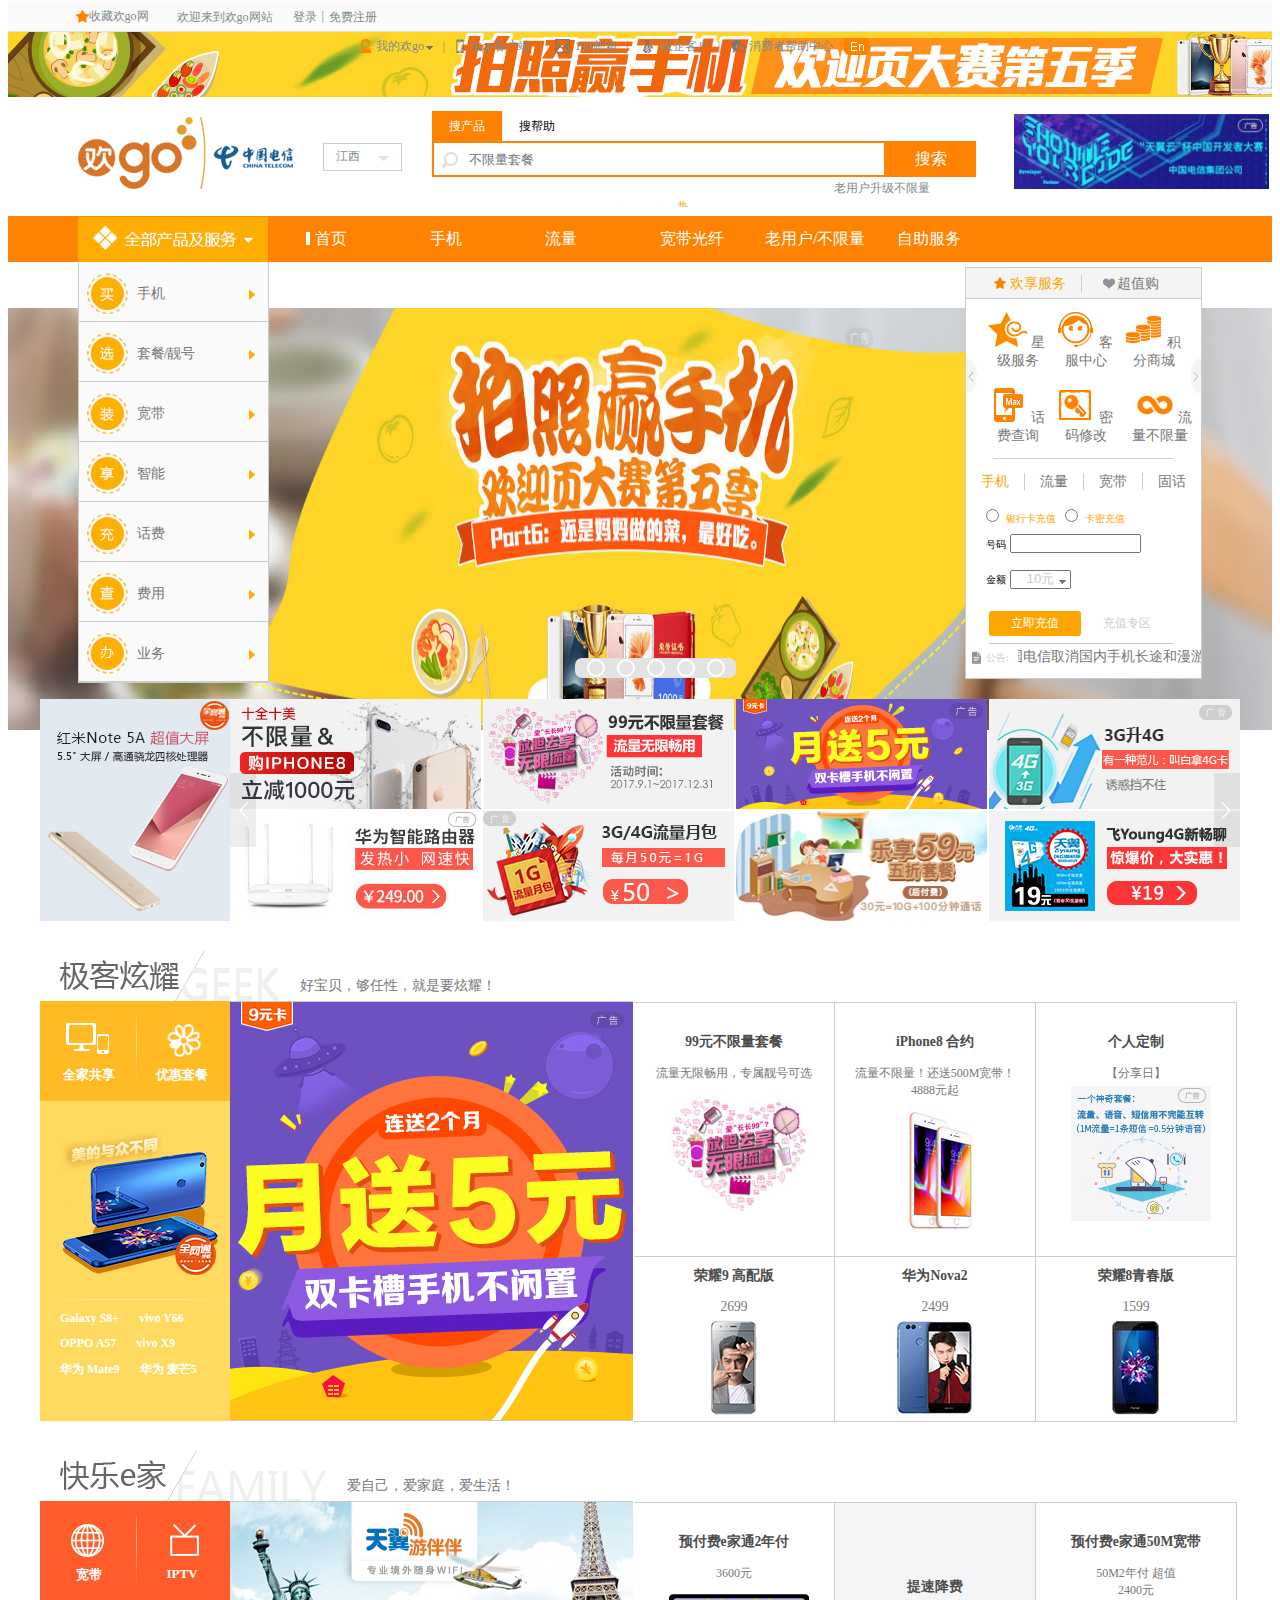
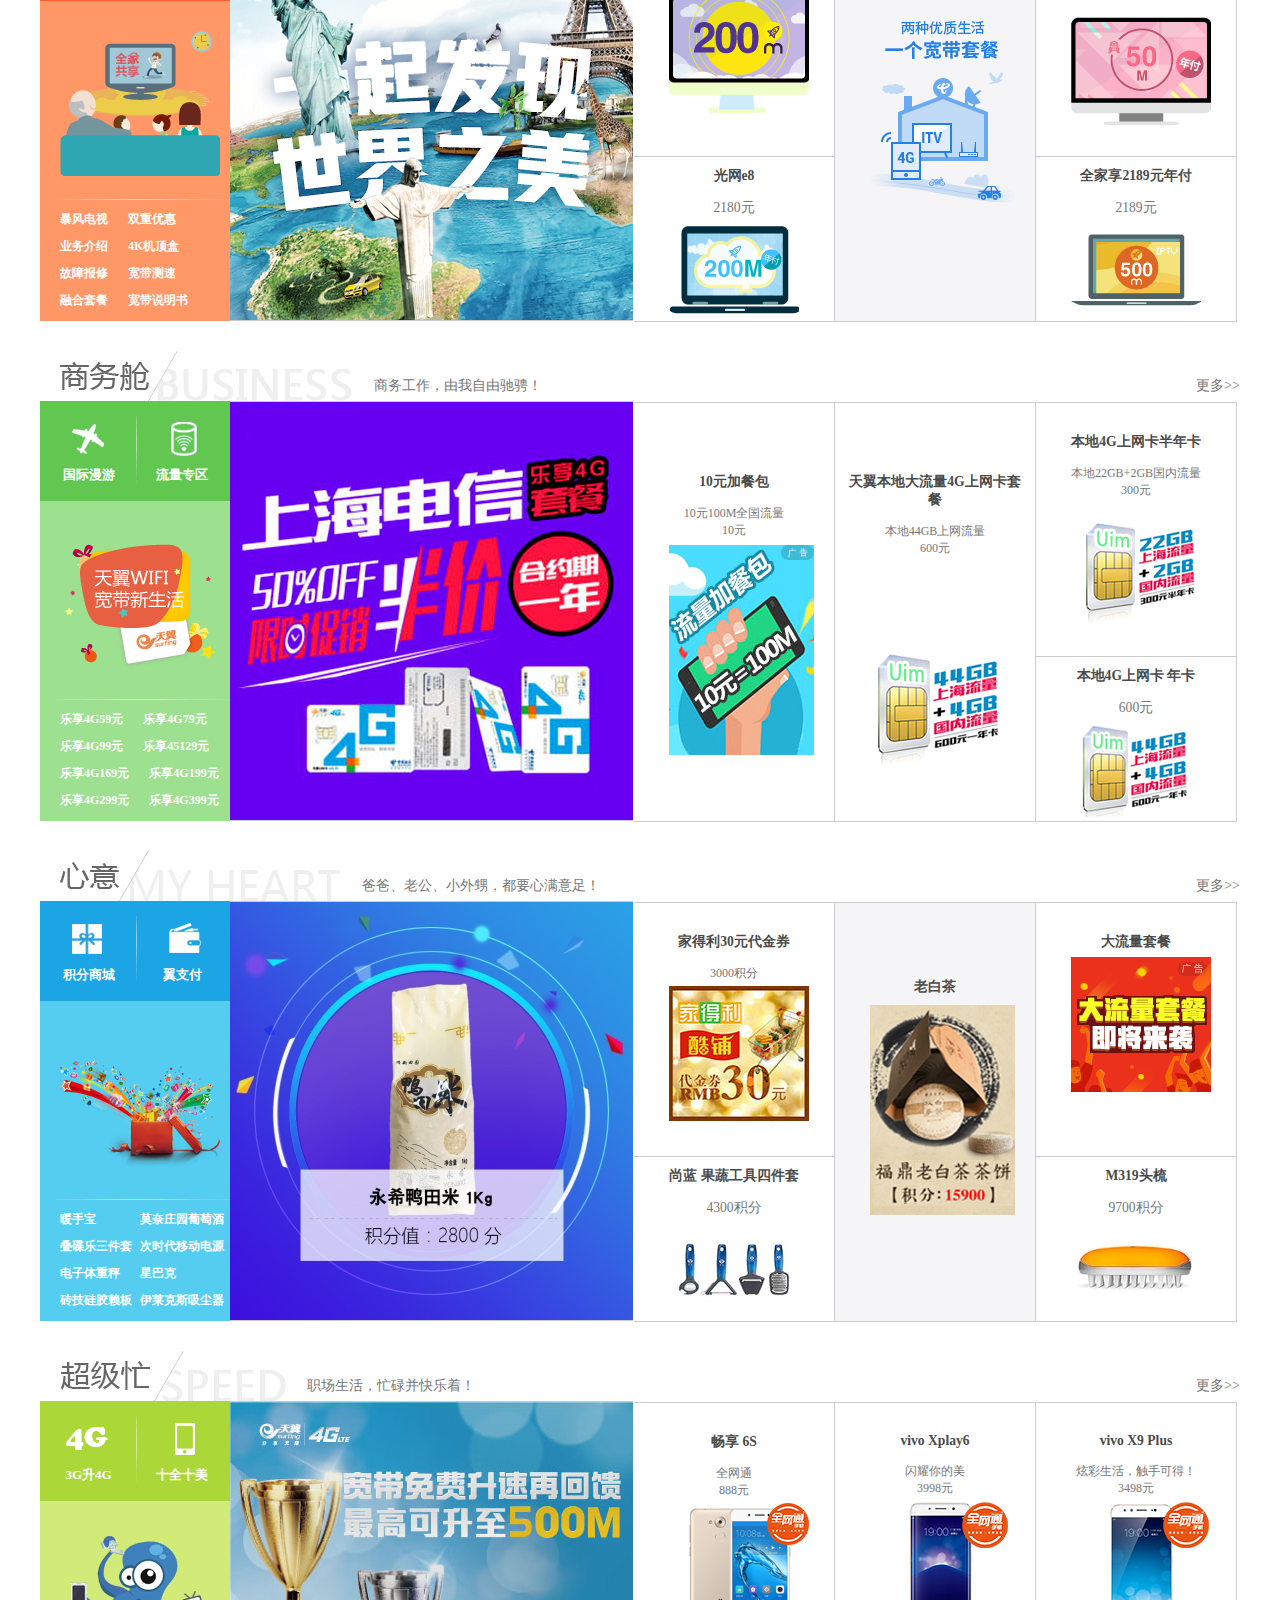
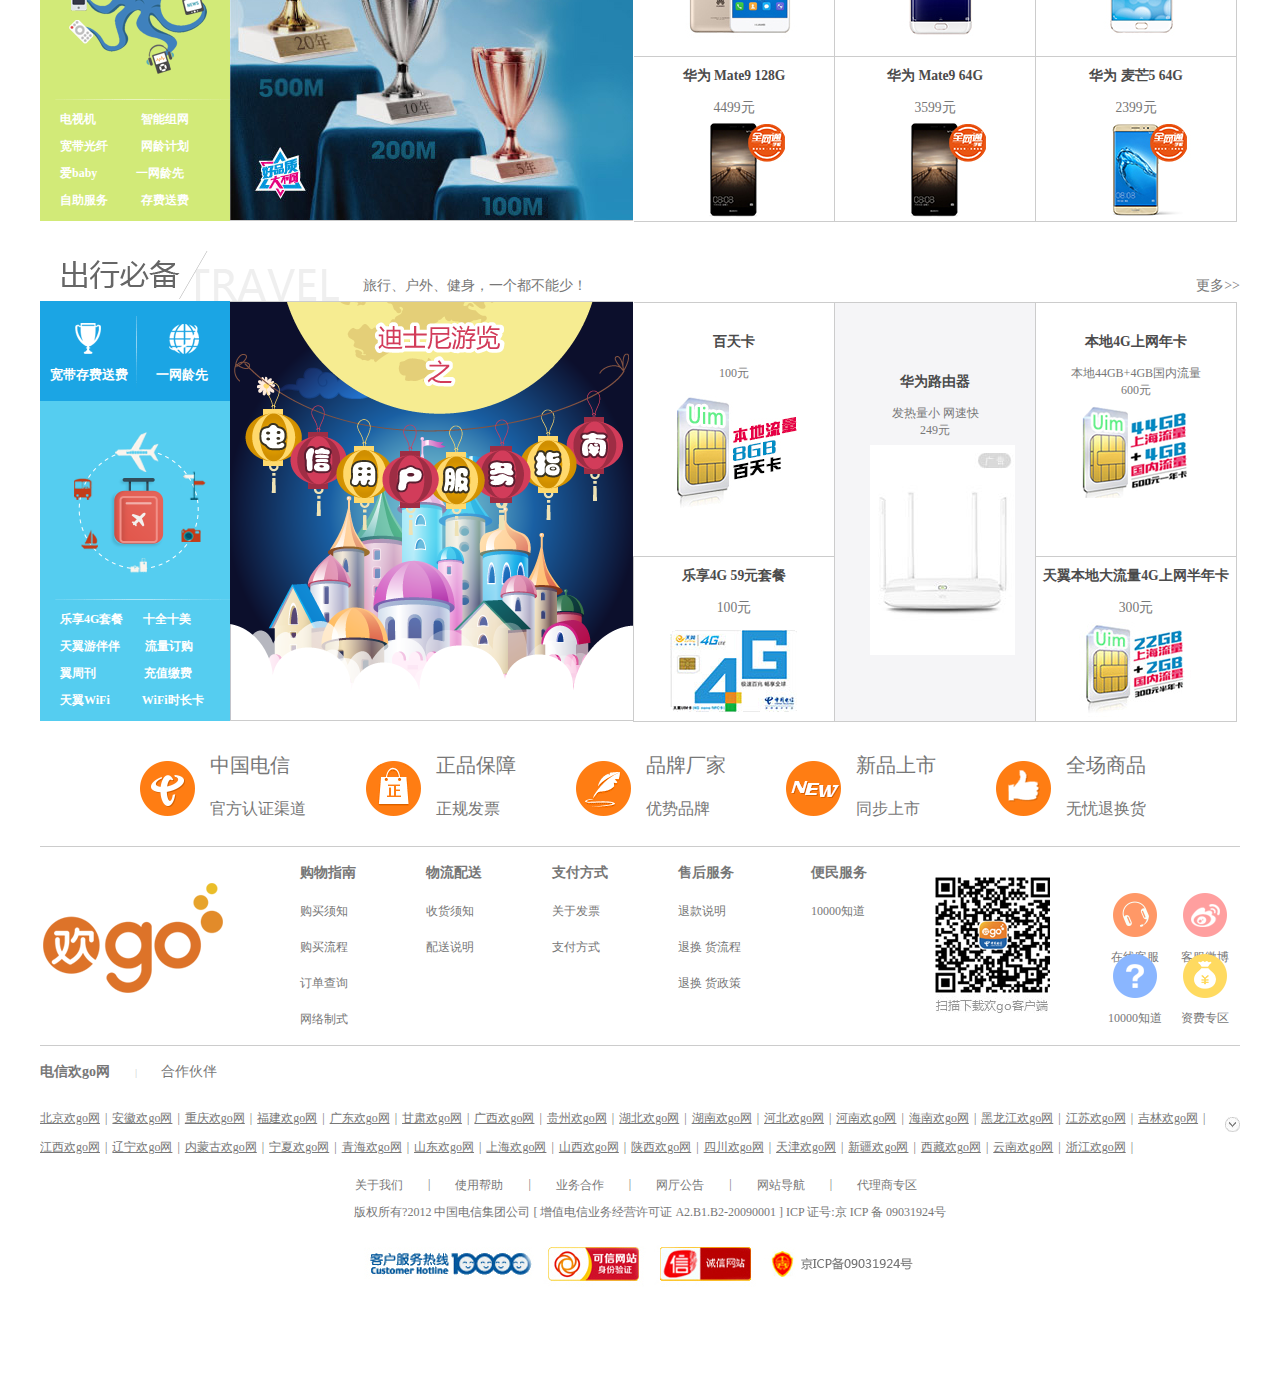
<file: 189.html>
﻿<!DOCTYPE html PUBLIC "-//W3C//DTD XHTML 1.0 Transitional//EN" "http://www.w3.org/TR/xhtml1/DTD/xhtml1-transitional.dtd">
<html xmlns="http://www.w3.org/1999/xhtml">
<head>
<meta http-equiv="Content-Type" content="text/html; charset=utf-8" />
<title>江西电信•欢go官方网站-综合运营商网上营业厅-官方认证、正品低价、品质保障、新品首发、放心购物、轻松服务</title>
<link rel="stylesheet" href="css/189.css" />
<link rel="icon" href="images/favicon.ico" type="image/x-icon" />
<link href="css/189.css" rel="stylesheet"/>
<script src="js/189.js"></script>
<script src="../jquery-3.2.1.js"></script>
</head>
<script>

	
</script>

<body>
	<!--头部导航条-->
    <div class="head">
    	<!--收藏欢go-->
        <div class="textLeft">
        	<ul>
            	<li class="wj"></li>
            	<li style="margin-left:-29.5px;margin-top:-9px;"><a href="javascript:void(0)">收藏欢go网</a></li>
            	<li>欢迎来到欢go网站</li>
            	<li style="margin-left:-8px;">登录</li>
                <li style="margin-left:-23px;"> | </li>
                <li style="margin-left:-23px;">免费注册</li>
        	</ul>
        </div>
        <!--小头像-->
        <div class="textRight">
             <ul>
                 <li class="wd">
                    <div class="right">
                        <ul>
                            <li class="tx"></li>
                            <li style="margin-top:7.5px;margin-right:4.3px;"><a href="#">我的欢go</a></li>
                            <li class="jt"></li>
                            <li class="jt2"></li>
                            <li style="position:absolute;left:84px;"> |</li>
                        </ul>
                    </div>
                    <div class="wd2" style="overflow:hidden;">
                    	<a href="#">我的订单</a>
                    </div>
                 </li>
                 <li class="de">
                    <div class="right" style="width:103.3px;">
                        <ul>
                            <li class="sj"></li>
                            <li style="margin-top:7.5px;margin-right:4px;">欢go客户端</li>
                            <li style="margin-left:7px;"> |</li>
                        </ul>
                    </div>
                    <div class="de2">
                    	<img style="margin-left:5px;" src="image/other_pic/app189.jpg"/>
                    </div>
                 </li>
                 <li>
                    <div class="right" style="width:88px;">
                        <ul>
                            <li class="yx"></li>
                            <li style="margin-top:7.5px;margin-right:4px;">189邮箱</li>
                            <li style="margin-left:5px;"> |</li>
                        </ul>
                    </div>
                 </li>
                 <li>
                    <div class="right" style="width:88px;">
                        <ul>
                            <li class="ld"></li>
                            <li style="margin-top:7.5px;margin-right:4px;">政企客户</li>
                            <li style="margin-left:5px;"> |</li>
                        </ul>
                    </div>
                 </li>
                 <li class="ds">
                    <div class="right" style="width:111px;">
                        <ul>
                            <li class="xx"></li>
                            <li style="margin-top:7.5px;margin-right:4px;">消费者帮助中心</li>
                        </ul>
                    </div>
                    <div class="ds2">
                    	<img style="margin-top:2px;margin-left:12px;" src="image/other_pic/zx.jpg"/>
                    </div>
                 </li>
                 <li>
                 	<div class="right" style="width:30px;">
                  		<ul>
                        	<li class="en" style="margin-top:7px;"></li>
                        </ul>
                    </div>
                 </li>
            </ul>
        </div>
    </div>
    <!--头部导航条结束-->
    <!--广告条-->
    <div id="cl" class="gg">
    <ul>
    	<li id="x" style="width:20px;height:20px;margin-left:1305px;margin-top:15px;background-image:url(image/other_icon/close_img.png);"  onclick="jian()"></li>
     </ul>
    </div>
    <!--广告条结束-->
    <!--搜索栏-->
    <div class="ss">
    	<div><img style="margin-top:18px;margin-left:66px;" src="image/other_icon/logo.png"/></div>
        <!--图片结束-->
        <div class="jx">
        	<div id="logoz1" style="width:45px;margin-top:4px;float:left;">江西</div>
        	<div style="float:left;margin-top:3px;margin-left:-3px;"><img src="image/other_icon/sl.jpg"/></div>
            <div id="city" class="city">
            	<span style="color:orange;">A-G</span>&nbsp;&nbsp; <a href="javascript:void(0)">北京</a>&nbsp;&nbsp;&nbsp; <a href="javascript:void(0)">安徽</a>&nbsp;&nbsp;&nbsp; <a href="javascript:void(0)">重庆</a>&nbsp;&nbsp;&nbsp; <a href="javascript:void(0)">福建</a>&nbsp;&nbsp;&nbsp; <a href="javascript:void(0)">广东</a>&nbsp;&nbsp;&nbsp; <a href="javascript:void(0)">甘肃</a>&nbsp;&nbsp;&nbsp; <a href="javascript:void(0)">广西</a>&nbsp;&nbsp;&nbsp; <a href="javascript:void(0)">贵州</a><br/>
				&nbsp;&nbsp;&nbsp;<span style="color:orange;">H-J</span>&nbsp;&nbsp;&nbsp; <a href="javascript:void(0)">湖北</a>&nbsp;&nbsp;&nbsp; <a href="javascript:void(0)">湖南</a>&nbsp;&nbsp;&nbsp; <a href="javascript:void(0)">河北</a>&nbsp;&nbsp;&nbsp; <a href="javascript:void(0)">河南</a>&nbsp;&nbsp;&nbsp; <a href="javascript:void(0)">海南</a>&nbsp;&nbsp;&nbsp; <a href="javascript:void(0)">黑龙江</a>&nbsp;&nbsp;&nbsp; <a href="javascript:void(0)">江苏</a>&nbsp;&nbsp;&nbsp; <a href="javascript:void(0)">吉林</a>&nbsp;&nbsp;&nbsp; <a href="javascript:void(0)">江西</a><br/>
				&nbsp;&nbsp;&nbsp;<span style="color:orange;">L-S</span>&nbsp;&nbsp;&nbsp; <a href="javascript:void(0)">辽宁</a>&nbsp;&nbsp;&nbsp; <a href="javascript:void(0)">内蒙古</a>&nbsp;&nbsp;&nbsp; <a href="javascript:void(0)">宁夏</a>&nbsp;&nbsp;&nbsp; <a href="javascript:void(0)">青海</a>&nbsp;&nbsp;&nbsp; <a href="javascript:void(0)">山东</a>&nbsp;&nbsp;&nbsp; <a href="javascript:void(0)">上海</a>&nbsp;&nbsp;&nbsp; <a href="javascript:void(0)">山西</a>&nbsp;&nbsp;&nbsp; <a href="javascript:void(0)">陕西</a>&nbsp;&nbsp;&nbsp; <a href="javascript:void(0)"><a href="javascript:void(0)">四川</a></a><br/>
				&nbsp;&nbsp;&nbsp;<span style="color:orange;">T-Z</span>&nbsp;&nbsp;&nbsp; <a href="javascript:void(0)">天津</a>&nbsp;&nbsp;&nbsp; <a href="javascript:void(0)">新疆</a>&nbsp;&nbsp;&nbsp; <a href="javascript:void(0)">西藏</a>&nbsp;&nbsp;&nbsp; <a href="javascript:void(0)">云南</a>&nbsp;&nbsp;&nbsp; <a href="javascript:void(0)">浙江</a>&nbsp;&nbsp;&nbsp;<br/>
            </div>
        </div>
        <!--江西下拉框结束-->
        <!--搜索框-->
        <div class="sk">
        	<div>
                <ul>
                    <li id="rsw" onclick="scp()" class="cp">搜产品</li>
                    <li id="rswz" onclick="sbz()" class="help">搜帮助</li>
                </ul>
            </div>
            <div style="clear:both;width:35px;border:2px solid #FF8201;border-right:none;float:left;"><img src="image/other_icon/ioc_01.gif"/></div>
            <div style="width:415px;height:32px;border:2px solid #FF8201;border-left:none;float:left;">
            	<input type="text" placeholder="不限量套餐" onfocus="this.placeholder=''" onblur="this.placeholder='不限量套餐'" id="wz" style="width:415px;height:32px;border:2px solid #FF8201;outline:none;border-left:none;margin-top:-2px;"/>
            </div>
            <div style="width:90px;height:36px;background:#FF8201;color:white;font-size:16px;text-align:center;line-height:36px;float:left;">搜索</div>
         	<div id="gdwz" style="width:530px;height:30px;clear:both;overflow:hidden;">
            	<div onmouseover="clickList2()" onmouseout="clickList3()" style="width:530px;height:90px;">
                	<ul class="yi" style="width:530px;height:30px;margin-top:-2px;">
                    	<li>九元卡</li>
                        <li>个人定制</li>
                        <li>飞young纯流量卡</li>
                        <li>流量加餐包</li>
                        <li>靓号</li>
                        <li>智能</li>
                    </ul>
                    <ul class="er" style="width:530px;height:30px;margin-top:-15px;">
                    	<li>老用户升级不限量</li>
                        <li style="margin-left:-30px;line-height:10px;font-size:10px;color:orange;">热</li>
                        <li style="color:red;">1元500M 日租卡</li>
                        <li>99元两人共享不限流量</li>
                        <li style="margin-left:-30px;line-height:10px;font-size:10px;color:orange;">热</li>
                    </ul>
                    <ul class="san" style="width:530px;height:30px;margin-top:-12px;">
                    	<li>九元卡</li>
                        <li>个人定制</li>
                        <li>飞young纯流量卡</li>
                        <li>流量加餐包</li>
                        <li>靓号</li>
                        <li>智能</li>
                    </ul>
                </div>
            </div>
        </div>
        <!--搜索框结束-->
        <!--广告滚动播放框-->
        <div id="big";>
			<div class="content">
    			<div onmouseover="clickList()" onmouseout="clickList1()" style="background-image:url(image/other_pic/xuanchuanpian1.jpg);">
                </div>
        		<div onmouseover="clickList()" onmouseout="clickList1()" style="background-image:url(image/other_pic/xuanchuanpian2.jpg);">
                </div>
   			</div>
       </div> 
 </div>
 <!--搜索栏结束-->
<!--橙色选项框-->
<div class="xxk">
	<div class="cpjfw"></div>
    <div class="zj">
    	<ul>	
            <li style="margin-left:35px;background-position:-236px -537px;"><a href="javascript:void(0)">首页</a></li>
            <li style="margin-left:70px;"><a href="javascript:void(0)">手机</a></li>
            <li style="margin-left:70px;"><a href="javascript:void(0)">流量</a></li>
            <li style="width:90px;margin-left:70px;"><a href="javascript:void(0)">宽带光纤</a></li>
            <li style="width:120px;margin-left:15px;"><a href="javascript:void(0)">老用户/不限量</a></li>
            <li style="width:90px;margin-left:12px;"><a href="javascript:void(0)">自助服务</a></li>
        </ul>
    </div>
    <div class="dlzc">
    	<ul>
        	<li style="width:20px;height:18px;margin-left:75px;background-image:url(image/icon-189-indexv2.png);background-position:-230px -188px;"></li>
            <li style="width:80px;height:18px;margin-left:2px;font-size:14px;margin-top:-2px;color:white;"><a href="javascript:void(0)">登录</a> | <a href="javascript:void(0)">注册</a></li>
        </ul>
    </div>
	<div class="leftdl">
    	<ul class="tx1">
        	<li style="margin-top:-16px;">
            	<div class="mai">
                	<a href="javascript:void(0)" style="margin-left:58px;">手机</a>
                </div>
                <div class="xjt"></div>
                <div class="ggleft">
                	<ul>
                    	<li>
                        	<span style="font-weight:bold;margin-left:-4px;">新品</span>
                            <a style="margin-left:47px;" href="javascript:void(0)">荣耀V9</a>&nbsp;&nbsp; | 
                            <a href="javascript:void(0)">华为麦芒5</a>&nbsp;&nbsp; |
                            <a href="javascript:void(0)">荣耀6X</a>&nbsp;&nbsp; | 
                            <a href="javascript:void(0)">华为G9</a>&nbsp;&nbsp; |
                            <a href="javascript:void(0)">畅想7</a>&nbsp;&nbsp; | 
                        </li>
                        <li>
                        	<span style="font-weight:bold;margin-left:-4px;">特价</span>
                            <a style="margin-left:47px;" href="javascript:void(0)">魅蓝note5</a>&nbsp;&nbsp; | 
                            <a href="javascript:void(0)">华为NOVA</a>&nbsp;&nbsp; |
                            <a href="javascript:void(0)">畅想6S</a>&nbsp;&nbsp; | 
                            <a href="javascript:void(0)">畅想6</a>&nbsp;&nbsp; |
                            <a href="javascript:void(0)">魅蓝E2</a>&nbsp;&nbsp; | 
                        </li>
                        <li>
                        	<span style="font-weight:bold;margin-left:-4px;">品牌</span>
                            <a style="margin-left:47px;" href="javascript:void(0)">苹果</a>&nbsp;&nbsp; | 
                            <a href="javascript:void(0)">华为</a>&nbsp;&nbsp; |
                            <a href="javascript:void(0)">三星</a>&nbsp;&nbsp; | 
                            <a href="javascript:void(0)">魅族</a>&nbsp;&nbsp; |
                            <a href="javascript:void(0)">小米</a>&nbsp;&nbsp; | 
                        	<a href="javascript:void(0)">OPPO</a>&nbsp;&nbsp; |
                            <a href="javascript:void(0)">VIVO</a>&nbsp;&nbsp; | 
                        </li>
                        <li>
                        	<span style="font-weight:bold;margin-left:-4px;">价格</span>
                             <a style="margin-left:47px;" href="javascript:void(0)">1000元以下</a>&nbsp;&nbsp; | 
                            <a href="javascript:void(0)">1000</a>&nbsp;&nbsp; |
                            <a href="javascript:void(0)">2000</a>&nbsp;&nbsp; | 
                            <a href="javascript:void(0)">3000</a>&nbsp;&nbsp; |
                            <a href="javascript:void(0)">4000元以上</a>&nbsp;&nbsp; | 
                        </li>
                        <li>
                        	<span style="font-weight:bold;margin-left:-4px;">系统</span>
                            <a style="margin-left:47px;" href="javascript:void(0)">其他系统</a>&nbsp;&nbsp; | 
                            <a href="javascript:void(0)">安卓</a>&nbsp;&nbsp; |
                            <a href="javascript:void(0)">IOS</a>&nbsp;&nbsp; | 
                        </li>
                        <li>
                        	<span style="font-weight:bold;margin-left:-4px;">屏幕尺寸</span>
                            <a style="margin-left:24px;" href="javascript:void(0)">3.0英寸以下</a>&nbsp;&nbsp; | 
                            <a href="javascript:void(0)">3.1-4.5英寸</a>&nbsp;&nbsp; |
                            <a href="javascript:void(0)">4.6-5.0英寸</a>&nbsp;&nbsp; | 
                            <a href="javascript:void(0)">5.1-5.5英寸</a>&nbsp;&nbsp; |
                        </li>
                        <li style="border-bottom:none;">
                        	<span style="font-weight:bold;margin-left:-4px;">类型</span>
                            <a style="margin-left:47px;" href="javascript:void(0)">老人机</a>&nbsp;&nbsp; | 
                        </li>
                    </ul>
                </div>
            </li>
            <li>
            	<div class="xu">
                	<a href="javascript:void(0)" style="margin-left:58px;">套餐</a>
                    <a href="javascript:void(0)" style="margin-left:-5px;">/</a>
                	<a href="javascript:void(0)" style="margin-left:-5px;">靓号</a>
                </div>
                <div class="xjt"></div>
                <div class="ggleft">
                	<ul>
                		<li>
                        	<span style="font-weight:bold;margin-left:-4px;">号码</span>
                            <a style="margin-left:47px;" href="javascript:void(0)">177</a>&nbsp;&nbsp; |
                        </li>
                    	<li style="height:100px;">
                        	<div><span style="font-weight:bold;margin-left:-4px;">套餐</span><div>
                            <div style="margin-top:-53px;"><a style="margin-left:62px;color:red;" href="javascript:void(0)">【99元省内流量不限量】&nbsp;赠送2GB国内流量&nbsp;可2人共享不限量流量</a>&nbsp;&nbsp; |</div> 
                            <div style="margin-top:-25px;"><a style="margin-left:62px;color:red;" href="javascript:void(0)">【199元省内流量不限量】&nbsp;赠送2GB国内流量+200M光纤&nbsp;可5人共享不限量流量</a>&nbsp;&nbsp; |</div>
                            <div style="margin-top:-25px;"><a style="margin-left:62px;" href="javascript:void(0)">【9元日租卡】&nbsp;1元等于500M国内语音1毛1分钟&nbsp;不用不花钱</a>&nbsp;&nbsp; |</div>
                        </li>
                    	<li style="border-bottom:none;">
                        	<div style="margin-top:-15px;"><span style="font-weight:bold;margin-left:-4px;">号码类型</span></div>
                            <div style="margin-top:43px;margin-left:-57px;"><a href="javascript:void(0)"><img src="image/other_pic/menu_pic1.jpg" /></a></div>
                            <div style="margin-top:-180px;margin-left:273px;"><a href="javascript:void(0)"><img src="image/other_pic/menu_pic3.jpg" /></a></div>
                        </li>
                    </ul>
                </div>
            </li>
            <li>
            	<div class="zhuan"><a href="javascript:void(0)" style="margin-left:58px;">宽带</a></div>
                <div class="xjt"></div>
                <div class="ggleft">
                	<ul>
                    	<li>
                        	<span style="font-weight:bold;margin-left:-4px;">宽带业务</span>
                            <a style="margin-left:24px;" href="javascript:void(0)">宽带新装</a>&nbsp;&nbsp; | 
                            <a href="javascript:void(0)">宽带续约</a>&nbsp;&nbsp; |
                            <a href="javascript:void(0)">自助提速</a>&nbsp;&nbsp; | 
                            <a href="javascript:void(0)">绿色上网</a>&nbsp;&nbsp; |
                            <a href="javascript:void(0)">光纤改造</a>&nbsp;&nbsp; | 
                        </li>
                        <li>
                        	<span style="font-weight:bold;margin-left:-4px;">应用服务</span>
                            <a style="margin-left:24px;" href="javascript:void(0)">宽带测速</a>&nbsp;&nbsp; | 
                            <a href="javascript:void(0)">宽带欠费绿色开机</a>&nbsp;&nbsp; |
                            <a href="javascript:void(0)">宽带一键修复</a>&nbsp;&nbsp; | 
                            <a href="javascript:void(0)">wift设置</a>&nbsp;&nbsp; |
                            <a href="javascript:void(0)">宽带卡激活</a>&nbsp;&nbsp; | 
                        </li>
                        <li>
                        	<span style="font-weight:bold;margin-left:-4px;">业务查询</span>
                            <a style="margin-left:24px;" href="javascript:void(0)">装移机进度查询</a>&nbsp;&nbsp; | 
                            <a href="javascript:void(0)">光小区查询</a>&nbsp;&nbsp; |
                            <a href="javascript:void(0)">选宽带/电路开通透明化</a>&nbsp;&nbsp; | 
                        </li>
                        <li style="border-bottom:none;">
             				<span style="font-weight:bold;margin-left:-4px;">宽带提速</span>
                            <a style="margin-left:24px;" href="javascript:void(0)">翼网打尽</a>&nbsp;&nbsp; | 
             			</li>
                        <li style="height:200px;border-bottom:none;">
                        	<div style="float:left;width:90px;margin-left:-11px;"><a href="javascript:void(0)"><img src="image/other_pic/menu_pic7.jpg" /></a></div>
                            <div style="float:left;width:90px;margin-left:190px;"><a href="javascript:void(0)"><img src="image/other_pic/menu_pic6.jpg" /></a></div>
                        </li>
                    </ul>
                </div>
            </li>
            <li>
            	<div class="xian"><a href="javascript:void(0)" style="margin-left:58px;">智能</a></div>
                <div class="xjt"></div>
                <div class="ggleft">
                	<ul>
                    	<li>
                        	<span style="font-weight:bold;margin-left:-4px;">手机配件</span>
                            <a style="margin-left:24px;" href="javascript:void(0)">移动电源</a>&nbsp;&nbsp; | 
                            <a href="javascript:void(0)">内存卡</a>&nbsp;&nbsp; |
                            <a href="javascript:void(0)">手机膜</a>&nbsp;&nbsp; | 
                            <a href="javascript:void(0)">耳机</a>&nbsp;&nbsp; |
                        </li>
                        <li style="border-bottom:none;">
                        	<span style="font-weight:bold;margin-left:-4px;">智能设备</span>
                            <a style="margin-left:24px;" href="javascript:void(0)">机顶盒</a>&nbsp;&nbsp; | 
                            <a href="javascript:void(0)">摄像头</a>&nbsp;&nbsp; |
                            <a href="javascript:void(0)">智能相框</a>&nbsp;&nbsp; | 
                        </li>
                        <li style="height:200px;border-bottom:none;margin-top:10px;">
                        	<div style="float:left;width:90px;margin-left:-11px;"><a href="javascript:void(0)"><img src="image/other_pic/menu_pic4.jpg" /></a></div>
                        </li>
                    </ul>
                </div>
            </li>
            <li>
            	<div class="chong"><a href="javascript:void(0)" style="margin-left:58px;">话费</a></div>
                <div class="xjt"></div>
                <div class="ggleft">
                	<ul>
                    	<li>
                        	<span style="font-weight:bold;margin-left:-4px;">购买充值卡</span>
                            <a style="margin-left:20px;" href="javascript:void(0)">购买充值卡</a>&nbsp;&nbsp; | 
                        </li>
                        <li>
                        	<span style="font-weight:bold;margin-left:-4px;">充值卡充值</span>
                            <a style="margin-left:20px;" href="javascript:void(0)">充值卡充值</a>&nbsp;&nbsp; | 
                            <a href="javascript:void(0)">流量卡充值</a>&nbsp;&nbsp; |
                        </li>
                        <li>
                        	<span style="font-weight:bold;margin-left:-4px;">银行卡充值</span>
                            <a style="margin-left:20px;" href="javascript:void(0)">银行卡充值</a>&nbsp;&nbsp; | 
                            <a href="javascript:void(0)">银行卡批量充值</a>&nbsp;&nbsp; |
                            <a href="javascript:void(0)">银行卡充流量</a>&nbsp;&nbsp; | 
                        </li>
                        <li>
                        	<span style="font-weight:bold;margin-left:-4px;">翼支付</span>
                            <a style="margin-left:47px;" href="javascript:void(0)">交费助手充值</a>&nbsp;&nbsp; | 
                        </li>
                    </ul>
                </div>
            </li>
            <li>
            	<div class="ca"><a href="javascript:void(0)" style="margin-left:58px;">费用</a></div>
                <div class="xjt"></div>
                <div class="ggleft">
                	<ul>
                    	<li>
                        	<span style="font-weight:bold;margin-left:-4px;">我的话费</span>
                            <a style="margin-left:24px;" href="javascript:void(0)">余额查询</a>&nbsp;&nbsp; | 
                            <a href="javascript:void(0)">实时话费查询</a>&nbsp;&nbsp; |
                            <a href="javascript:void(0)">交费助手查询</a>&nbsp;&nbsp; | 
                            <a href="javascript:void(0)">电子发票推送及下载</a>&nbsp;&nbsp; |
                        </li>
                        <li>
                        	<span style="font-weight:bold;margin-left:-4px;">我的业务</span>
                            <a style="margin-left:24px;" href="javascript:void(0)">套餐使用情况</a>&nbsp;&nbsp; | 
                            <a href="javascript:void(0)">积分兑换</a>&nbsp;&nbsp; |
                        </li>
                        <li>
                        	<span style="font-weight:bold;margin-left:-4px;">账单查询</span>
                            <a style="margin-left:24px;" href="javascript:void(0)">历史账单</a>&nbsp;&nbsp; | 
                            <a href="javascript:void(0)">交费助手查询</a>&nbsp;&nbsp; |
                        </li>
                        <li>
                        	<span style="font-weight:bold;margin-left:-4px;">详细查询</span>
                            <a style="margin-left:24px;" href="javascript:void(0)">语音详单</a>&nbsp;&nbsp; | 
                            <a href="javascript:void(0)">上网详单</a>&nbsp;&nbsp; |
                            <a href="javascript:void(0)">短信详单</a>&nbsp;&nbsp; | 
                        </li>
                    </ul>
                </div>
            </li>
            <li>
            	<div class="ban"><a href="javascript:void(0)" style="margin-left:58px;">业务</a></div>
                <div class="xjt"></div>
                <div class="ggleft" style="height:528px;">
                	<ul>
                    	<li style="height:70px;">
                        	<span style="font-weight:bold;margin-left:-4px;">手机用户</span>
                            <a style="margin-left:24px;" href="javascript:void(0)">流量专区</a>&nbsp;&nbsp; | 
                            <a href="javascript:void(0)">全国一次性流量包</a>&nbsp;&nbsp; |
                            <a href="javascript:void(0)">4G数据产品流量提醒</a>&nbsp;&nbsp; |
                            <a href="javascript:void(0)">闲时流量包</a>&nbsp;&nbsp; |<br /> 
                            <div style="margin-top:-23px;margin-left:64px;">
                            <a href="javascript:void(0)">4G畅聊流量包</a>&nbsp;&nbsp; |
                            <a href="javascript:void(0)">全国包月流量包</a>&nbsp;&nbsp; | 
                            <a href="javascript:void(0)">实名制自助查询</a>&nbsp;&nbsp; |
                            </div>
                        </li>
                        <li>
                        	<span style="font-weight:bold;margin-left:-384px;">固话用户</span>
                        </li>
                        <li>
                        	<span style="font-weight:bold;margin-left:-4px;">宽带用户</span>
                            <a style="margin-left:24px;" href="javascript:void(0)">新装预约</a>&nbsp;&nbsp; | 
                            <a href="javascript:void(0)">自助提速</a>&nbsp;&nbsp; |
                            <a href="javascript:void(0)">宽带续约</a>&nbsp;&nbsp; |
                        </li>
                        <li>
                        	<span style="font-weight:bold;margin-left:-4px;">增值业务</span>
                            <a style="margin-left:24px;" href="javascript:void(0)">189邮箱</a>&nbsp;&nbsp; | 
                            <a href="javascript:void(0)">天翼国际漫游</a>&nbsp;&nbsp; |
                        </li>
                        <li>
                        	<span style="font-weight:bold;margin-left:-4px;">行业应用</span>
                            <a style="margin-left:24px;" href="javascript:void(0)">外勤助手</a>&nbsp;&nbsp; | 
                            <a href="javascript:void(0)">空中充值</a>&nbsp;&nbsp; |
                        </li>
                        <li style="border-bottom:none;">
                        	<span style="font-weight:bold;margin-left:-4px;">翼支付</span>
                            <a style="margin-left:36px;" href="javascript:void(0)">交费助手</a>&nbsp;&nbsp; | 
                            <a href="javascript:void(0)">添益宝</a>&nbsp;&nbsp; |
                        </li>
                        <li style="height:200px;border-bottom:none;margin-top:10px;">
                        	<div style="float:left;width:90px;margin-left:-11px;"><a href="javascript:void(0)"><img src="image/other_pic/menu_pic2.jpg" /></a></div>
                            <div style="float:left;width:90px;margin-left:190px;"><a href="javascript:void(0)"><img src="image/other_pic/menu_pic5.jpg" /></a></div>
                        </li>
                    </ul>
                </div>
            </li>
        </ul>
    </div>
<!--左边对联结束-->
<!--右边对联开始-->
	<div class="rightdl"">
    	<ul>
        	<li style="width:235px;height:30px;background:#F4F4F4;margin-top:-16px;border-bottom:1px solid #ccc;">
                	<div onmouseover="lwjx1()" id="hxfw1">欢享服务</div>
                    <div onmouseover="lwjx2()" id="hxfw2">超值购</div>
                    <div id="hxfwxm" style="width:235px;height:165px;overflow:hidden;position:relative;">
                    	<div style="width:705px;height:165px;">
                        	<div id="xm1">
                            	<ul>
                                	<li style="margin-left:22.5px;">
                                    	<a href="javascript.void(0)">
                                        	<img src="image/service_icon/servicec_icon5.png" />
                                        	星级服务
                                        </a>
                                    </li>
                                    <li>
                                    	<a href="javascript.void(0)">
                                    		<img src="image/service_icon/servicec_icon2.png" />
                                        	客服中心
                                        </a>
                                    </li>
                                    <li>
                                    	<a href="javascript.void(0)">
                                    		<img src="image/service_icon/servicec_icon1.png" />
                                        	积分商城
                                        </a>
                                    </li>
                                    <li style="margin-left:22.5px;">
                                    	<a href="javascript.void(0)">                                    		
                                    		<img src="image/service_icon/servicec_icon9.png" />
                                        	话费查询
                                        </a>
                                    </li>
                                    <li>
                                    	<a href="javascript.void(0)">
                                    		<img src="image/service_icon/servicec_icon4.png" />
                                    		密码修改
                                        </a>
                                    </li>
                                    <li style="width:70px;">
                                    	<a style="margin-left:-4px;" href="javascript.void(0)">
                                    		<img style="margin-left:12px;" src="image/service_icon/servicec_icon7.png" />
                                    		流量不限量
                                        </a>
                                    </li>
                                </ul>
                            </div>
                            <div id="xm1">
                            	<ul>
                                	<li style="width:70px;margin-left:5px;">
                                    	<a style="margin-left:-4px;" href="javascript.void(0)">
                                    		<img style="margin-left:12px;" src="image/service_icon/servicec_icon9.png" />
                                    		充值记录查
                                        </a>
                                    </li>
                                    <li >
                                    	<a href="javascript.void(0)"> 
                                    		<img src="image/service_icon/servicec_icon6.png" />
                                            清单查询
                                        </a>
                                    </li>
                                    <li style="width:70px;">
                                    	<a style="margin-left:-4px;" href="javascript.void(0)">
                                    		<img style="margin-left:12px;" src="image/service_icon/servicec_icon8.png"/>
                                    		银行卡充值
                                        </a>
                                    </li>
                                </ul>
                            </div>
                            <div id="xm1">
                            	<ul>
                                	<li style="margin-left:22.5px;">
                                    	<a href="javascript.void(0)">
                                        	<img src="image/service_icon/servicec_icon5.png" />
                                        	星级服务
                                        </a>
                                    </li>
                                    <li>
                                    	<a href="javascript.void(0)">
                                    		<img src="image/service_icon/servicec_icon2.png" />
                                        	客服中心
                                        </a>
                                    </li>
                                    <li>
                                    	<a href="javascript.void(0)">
                                    		<img src="image/service_icon/servicec_icon1.png" />
                                        	积分商城
                                        </a>
                                    </li>
                                    <li style="margin-left:22.5px;">
                                    	<a href="javascript.void(0)">                                    		
                                    		<img src="image/service_icon/servicec_icon9.png" />
                                        	话费查询
                                        </a>
                                    </li>
                                    <li>
                                    	<a href="javascript.void(0)">
                                    		<img src="image/service_icon/servicec_icon4.png" />
                                    		密码修改
                                        </a>
                                    </li>
                                    <li style="width:70px;">
                                    	<a style="margin-left:-4px;" href="javascript.void(0)">
                                    		<img style="margin-left:12px;" src="image/service_icon/servicec_icon7.png" />
                                    		流量不限量
                                        </a>
                                    </li>
                                </ul>
                            </div>
                        </div>
                    </div>
                    <div id="hxfwxm1" style="width:235px;height:165px;overflow:hidden;position:relative;">
                    	<div style="width:705px;height:165px;">
                        	<div id="xm1">
                            	<ul>
                                	<li style="margin-left:22.5px;">
                                    	<a href="javascript.void(0)">
                                        	<img src="image/chaozhigo/chaozhigo_llcs.png" />
                                        	流量超市 
                                      </a>
                                    </li>
                                    <li>
                                    	<a href="javascript.void(0)">
                                    		<img  src="image/chaozhigo/chaozhigo_lhzq.png" />
                                        	靓号专区
                                      </a>
                                    </li>
                                    <li>
                                    	<a href="javascript.void(0)">
                                    		<img src="image/chaozhigo/chaozhigo_znzq.png" />
                                        	智能专区
                                        </a>
                                    </li>
                                    <li style="margin-left:22.5px;">
                                    	<a href="javascript.void(0)">                                    		
                                    		<img src="image/chaozhigo/chaozhigo_4g.png" />
                                        	4G专区
                                        </a>
                                    </li>
                                    <li>
                                    	<a href="javascript.void(0)">
                                    		<img src="image/chaozhigo/chaozhigo_xysp.png" />
                                    		校园商品
                                        </a>
                                    </li>
                                    <li style="width:70px;">
                                    	<a style="margin-left:-4px;" href="javascript.void(0)">
                                    		<img style="margin-left:12px;" src="image/chaozhigo/chaozhigo_fqg.png" />
                                    		分期购专区
                                        </a>
                                    </li>
                                </ul>
                            </div>
                            <div id="xm1">
                            	<ul>
                                	<li style="width:60px;margin-left:5px;">
                                    	<a href="javascript.void(0)">
                                    		<img style="margin-left:10px;" src="image/chaozhigo/chaozhigo_grdz.png" />
                                    		个人定制
                                        </a>
                                    </li>
                                </ul>
                            </div>
                           <div id="xm1">
                            	<ul>
                                	<li style="margin-left:22.5px;">
                                    	<a href="javascript.void(0)">
                                        	<img src="image/chaozhigo/chaozhigo_llcs.png" />
                                        	流量超市 
                                      </a>
                                    </li>
                                    <li>
                                    	<a href="javascript.void(0)">
                                    		<img  src="image/chaozhigo/chaozhigo_lhzq.png" />
                                        	靓号专区
                                      </a>
                                    </li>
                                    <li>
                                    	<a href="javascript.void(0)">
                                    		<img src="image/chaozhigo/chaozhigo_znzq.png" />
                                        	智能专区
                                        </a>
                                    </li>
                                    <li style="margin-left:22.5px;">
                                    	<a href="javascript.void(0)">                                    		
                                    		<img src="image/chaozhigo/chaozhigo_4g.png" />
                                        	4G专区
                                        </a>
                                    </li>
                                    <li>
                                    	<a href="javascript.void(0)">
                                    		<img src="image/chaozhigo/chaozhigo_xysp.png" />
                                    		校园商品
                                        </a>
                                    </li>
                                    <li style="width:70px;">
                                    	<a style="margin-left:-4px;" href="javascript.void(0)">
                                    		<img style="margin-left:12px;" src="image/chaozhigo/chaozhigo_fqg.png" />
                                    		分期购专区
                                        </a>
                                    </li>
                                </ul>
                            </div>
                        </div>
                    </div>
                    <div style="width:180px;height:1px;background:#ccc;position:absolute;top:190px;left:27px;"></div>
                <div style="width:11px;height:35px;" onclick="leftAdd(),leftAdd1()" id="leftjt"></div>
				<div style="width:11px;height:35px;" onclick="rightAdd(),rightAdd1()" onclick="rightAdd1()" id="rightjt"></div>
            </li>
            <li id="d2" style="width:235px;height:35px;margin-top:165px;">
            	<div onclick="sj1()" style="width:58px;height:17px;border-right:1px solid #ccc;text-align:center;float:left;lint-height:17px;margin-top:8.5px;">
                	<a id="sj2" style="color:orange;" href="javascript:void(0)">手机</a>
                </div>
                <div onclick="rl1()" style="width:58px;height:17px;border-right:1px solid #ccc;text-align:center;float:left;lint-height:17px;margin-top:8.5px;">
                	<a id="rl2" href="javascript:void(0)">流量</a>
                </div>
                <div onclick="kd1()" style="width:58px;height:17px;border-right:1px solid #ccc;text-align:center;float:left;lint-height:17px;margin-top:8.5px;">
                	<a id="kd2" href="javascrip:void(0)">宽带</a>
                </div>
                <div onclick="gh1()" style="width:58px;height:17px;text-align:center;float:left;lint-height:17px;margin-top:8.5px;">
                	<a id="gh2" href="javascript:void(0)">固话</a>
                </div>
            </li>
            <li style="width:235px;height:35px;">
            	<input style="margin-top:10px;margin-left:20px;" type="radio" onchange="checkChange(this)" />
                <span style="color:orange;font-size:10px;">银行卡充值</span>
                <input type="radio" onchange="checkChange(this)" />
                <span style="color:orange;font-size:10px;">卡密充值</span>
            </li>
          <li id="hm1" style="width:235px;height:35px;">
            	<span style="font-size:10px;color:black;margin-left:20px;">号码</span>
                <input style="width:127px;" />
            </li>
            <li id="hm2" style="width:235px;height:35px;display:none;">
            	<span style="font-size:10px;color:black;margin-left:20px;">号码</span>
              <input style="width:17px;" />
              <span style="font-size:10px;color:black;">-</span>
              <input style="width:92px;" />
            </li>
            <li id="hm3" style="width:235px;height:35px;">
                <div style="position:relative;">
                	<div class="ds" style="width:10px;height:10px;background-image:url(image/icon-189-indexv2.png);background-position:-282px 37px;position:absolute;top:8px;right:2px;">
                    </div>
                	<span style="font-size:10px;color:black;margin-left:20px;">金额</span>
                    <input value="10元" style="width:57px;text-align:center;color:#ccc;" />
                <div>
          </li>
          <li style="width:185px;height:45px;margin-left:22.5px;border-bottom:1px solid #ccc;position:absolute;top:330px;">
          	<div style="width:92px;height:25px;background:orange;color:white;border-radius:3px;font-size:12px;text-align:center;line-height:25px;margin-top:13px;margin-left:0px;">
            	立即充值
            </div>
            <div style="width:92px;height:25px;background:white;color:#ccc;border-radius:3px;font-size:12px;text-align:center;line-height:25px;margin-top:13px;">
            	充值专区
            </div>
          </li>
       	  <li style="width:235px;height:25px;position:absolute;top:380px;">
          	<div style="width:50px;height:20px;margin-left:3px;background-image:url(image/icon-189-indexv2.png);background-position:-283px 235.8px;float:left;">
            	<span style="font-size:10px;color:#ccc;margin-left:17px;line-height:20px;">公告:</span>
            </div>
            <div id="zhwz" onmouseover="stopzh()" onmouseout="startzh()" style="width:183px;height:20px;float:right;margin-top:-20px;overflow:hidden;">
				<div style="width:1383px;height:20px;color:#777777;font-size:10px;">
                	<a href="/jx/sy_8cgg/94968.html" target="_blank">关于中国电信取消国内手机长途和漫游通话费的公告</a>
                    &nbsp;&nbsp;&nbsp;
                    <a href="/jx/sy_ycgg/94239.html" target="_blank">天翼安全中心APP产品介绍</a>
                    &nbsp;&nbsp;&nbsp;
                    <a href="/jx/sy_ycgg/90590.html" target="_blank">关于爱看4G、爱听4G和爱玩4G流量包停止赠送的公告</a>
                    &nbsp;&nbsp;&nbsp;
                    <a href="/jx/sy_ycgg/93890.html" target="_blank">关于江西电信网上营业厅银行卡充值活动的通知</a>
                    &nbsp;&nbsp;&nbsp;
                    <a href="/jx/sy_ycgg/92439.html" target="_blank">关于用户个人信息保护的公告</a>
                    &nbsp;&nbsp;&nbsp;
                </div>
            </div>
          </li>
        </ul>
    </div>
</div>
<!--大轮播开始-->
<div id="runbuo" class="runbuo">
	<div id="image">
        <img style="display:block;" src="image/banner/banner1.jpg" />
        <img src="image/banner/banner2.jpg" />
        <img src="image/banner/banner3.jpg" />
        <img src="image/banner/banner4.jpg" />
        <img src="image/banner/banner6.jpg" />
	</div>
    <ul id="xyd">
    	<li onclick="xyd(0)"></li>
        <li onclick="xyd(1)"></li>
        <li onclick="xyd(2)"></li>
        <li onclick="xyd(3)"></li>
        <li onclick="xyd(4)"></li>
    </ul>
</div>
<!--大轮播结束-->
	    <!-- 推荐 广告区域开始 -->
    <div class="recommend">
    	<div class="recommend_left">
        	<img src="images/banner_img/64c98017-bfb5-4832-855a-1527d17a3baf.jpg" />
        </div>
        <div class="recommend_right" id="recommend_right">
        	<div class="recommend_right_scroll">
            	<div class="recommend_right_scrollTop">
                	<div>
                    	<ul>
                            <li><img src="images/banner_img/9411239c-519f-4667-8590-70081974168b.jpg" /></li>
                            <li><img src="images/banner_img/7e42f8a6-61fd-4108-8c94-00a5a9af6c2e.jpg" /></li>
                            <li><img src="images/banner_img/c0753fee-f6ef-47e6-af90-4c9a4ac30f54.jpg" /></li>
                            <li><img src="images/banner_img/631abbf7-4ede-4372-9e58-7367f849ebc9.jpg" /></li>
                    	</ul>
                    </div>
                    <div>
                    	<ul>
                            <li><img src="images/banner_img/39a67317-3013-42a2-b514-f76e8654fe5e.jpg" /></li>
                            <li><img src="images/banner_img/c5fe0549-e2d6-4d7c-81ce-fba9b1a7705a.jpg" /></li>
                            <li><img src="images/banner_img/3f58e81d-e776-411b-8956-48acb9b3f125.jpg" /></li>
                            <li><img src="images/banner_img/47e903d6-a639-4a2e-b217-b4697669cf83.jpg" /></li>
                    	</ul>
                    </div>
                    <div>
                    	<ul>
                            <li><img src="images/banner_img/3f312857-0140-4858-879e-b28cae67dbb1.jpg" /></li>
                            <li><img src="images/banner_img/f9c891bc-e693-458c-9561-c402971f4068.jpg" /></li>
                            <li><img src="images/banner_img/98874b40-335e-4b70-8aa8-9c5ff38fc148.png" /></li>
                            <li><img src="images/banner_img/2dbb9f43-b6c3-4ebb-bc82-ed94de0ae277.jpg" /></li>
                    	</ul>
                    </div>
                    <div>
                    	<ul>
                            <li><img src="images/banner_img/9411239c-519f-4667-8590-70081974168b.jpg" /></li>
                            <li><img src="images/banner_img/7e42f8a6-61fd-4108-8c94-00a5a9af6c2e.jpg" /></li>
                            <li><img src="images/banner_img/c0753fee-f6ef-47e6-af90-4c9a4ac30f54.jpg" /></li>
                            <li><img src="images/banner_img/631abbf7-4ede-4372-9e58-7367f849ebc9.jpg" /></li>
                    	</ul>
                    </div>
                </div>
                
                <div class="recommend_right_scrollBottom">
                	<div>
                    	<ul>
                            <li><img src="images/banner_img/843f74d5-0579-4b29-abb3-094e1d1d3c00.jpg" /></li>
                            <li><img src="images/banner_img/b9598444-008d-4b97-bc6a-644d4b428246.jpg" /></li>
                            <li><img src="images/banner_img/dcc1d33b-53bd-4797-88c2-a6c396feb99a.jpg" /></li>
                            <li><img src="images/banner_img/2f0192eb-4104-4422-93c9-f93ab97cf3f5.jpg" /></li>
                    	</ul>
                    </div>
                    <div>
                    	<ul>
                            <li><img src="images/banner_img/9dc50a62-02d6-454e-9e3d-087750f985ac.jpg" /></li>
                            <li><img src="images/banner_img/f49d336d-8ab0-4cb1-bb5a-6335a5880dc9.jpg" /></li>
                            <li><img src="images/banner_img/0ebe4cb7-3349-4770-a91a-463437f4427c.jpg" /></li>
                            <li><img src="images/banner_img/47d83b24-0c39-41c5-8f68-c29f83e5de49.jpg" /></li>
                    	</ul>
                    </div>
                    <div>
                    	<ul>
                            <li><img src="images/banner_img/dcbac45c-0855-418e-8787-4bc707679582.jpg" /></li>
                            <li><img src="images/banner_img/e867701d-915c-4b0f-9583-8c860bdf0946.jpg" /></li>
                            <li><img src="images/banner_img/55345dc1-2ea4-442d-a7e5-dee5cd10fcb7.jpg" /></li>
                            <li><img src="images/banner_img/4db301ae-20ad-4d2b-929c-8b6891c4ac9b.jpg" /></li>
                    	</ul>
                    </div>
                </div>
                
                <div class="recommend_right_scrollBottom">
                	<div>
                    	<ul>
                            <li><img src="images/banner_img/843f74d5-0579-4b29-abb3-094e1d1d3c00.jpg" /></li>
                            <li><img src="images/banner_img/b9598444-008d-4b97-bc6a-644d4b428246.jpg" /></li>
                            <li><img src="images/banner_img/dcc1d33b-53bd-4797-88c2-a6c396feb99a.jpg" /></li>
                            <li><img src="images/banner_img/2f0192eb-4104-4422-93c9-f93ab97cf3f5.jpg" /></li>
                    	</ul>
                    </div>
                    <div>
                    	<ul>
                            <li><img src="images/banner_img/9dc50a62-02d6-454e-9e3d-087750f985ac.jpg" /></li>
                            <li><img src="images/banner_img/f49d336d-8ab0-4cb1-bb5a-6335a5880dc9.jpg" /></li>
                            <li><img src="images/banner_img/0ebe4cb7-3349-4770-a91a-463437f4427c.jpg" /></li>
                            <li><img src="images/banner_img/47d83b24-0c39-41c5-8f68-c29f83e5de49.jpg" /></li>
                    	</ul>
                    </div>
                    <div>
                    	<ul>
                            <li><img src="images/banner_img/dcbac45c-0855-418e-8787-4bc707679582.jpg" /></li>
                            <li><img src="images/banner_img/e867701d-915c-4b0f-9583-8c860bdf0946.jpg" /></li>
                            <li><img src="images/banner_img/55345dc1-2ea4-442d-a7e5-dee5cd10fcb7.jpg" /></li>
                            <li><img src="images/banner_img/4db301ae-20ad-4d2b-929c-8b6891c4ac9b.jpg" /></li>
                    	</ul>
                    </div>
                    <div>
                    	<ul>
                            <li><img src="images/banner_img/843f74d5-0579-4b29-abb3-094e1d1d3c00.jpg" /></li>
                            <li><img src="images/banner_img/b9598444-008d-4b97-bc6a-644d4b428246.jpg" /></li>
                            <li><img src="images/banner_img/dcc1d33b-53bd-4797-88c2-a6c396feb99a.jpg" /></li>
                            <li><img src="images/banner_img/2f0192eb-4104-4422-93c9-f93ab97cf3f5.jpg" /></li>
                    	</ul>
                    </div>
                </div>
            </div>
            <!-- 左右箭头 -->
            <div class="recommend_left_arrows" id="recommend_left_arrows" onclick="recommend_left()"></div>
            <div class="recommend_right_arrows" id="recommend_right_arrows" onclick="recommend_right()"></div>
        </div>
    </div>
    <!-- 推荐 广告区域结束 -->
    <!--  极客炫耀  区域开始 -->
    <div class="geek_flaunt">
    	<div class="geek_flaunt_info">
        	<div>
            	<img src="images/module_img/title_01.png" />
            </div>
            <div style="height:40px; margin-top:10px;">
            	<span>好宝贝，够任性，就是要炫耀！</span>
            </div>
        </div>
        <div class="geek_flaunt_content">
        	<div class="geek_flaunt_left">
            	<div class="geek_flaunt_left_top">
                	<div>
                    	<img src="images/module_img/0c5c3e5f-5622-4dda-bd5f-57947fa250ba.png" />
                        <p>全家共享</p>
                    </div>
                    <div>
                    	<img src="images/module_img/4133adfa-8bcd-41bc-b3c0-6f7bd25e1a30.png" />
                        <p>优惠套餐</p>
                    </div>
                </div>
                <div class="geek_flaunt_left_middle">
                	<img src="images/module_img/d80d471e-c473-4ef7-8bd4-143a48a0f9a2.png" />
                </div>
                <div class="geek_flaunt_left_bottom">
                	<ul>
                    	<li>Galaxy S8+</li>
                        <li>vivo Y66</li>
                        <li>OPPO A57</li>
                        <li>vivo X9</li>
                        <li>华为 Mate9</li>
                        <li>华为 麦芒5</li>
                    </ul>
                </div>
            </div>
            <!--  极客炫耀中间广告部分-->
            <div style=" width:404px; height:420px; float:left;position:relative;">
                <div class="geek_flaunt_middle" id="geek_flaunt_middle">
                    <div class="geek_flaunt_middle_scroll">
                        <div class="geek_flaunt_middle_scroll_img">
                            <img src="images/module_img/be9d0c91-2698-4f73-abbf-6dafef2b75bd.jpg" />
                        </div>
                        <div class="geek_flaunt_middle_scroll_img">
                            <img src="images/module_img/baf06634-4ac7-42b6-83c3-3b3e744eab51.jpg" />
                        </div>
                        <div class="geek_flaunt_middle_scroll_img">
                            <img src="images/module_img/be9d0c91-2698-4f73-abbf-6dafef2b75bd.jpg" />
                        </div>
                    </div>
                    <!-- 换图 箭头按钮 -->
                        <div class="geek_flaunt_middle_scroll_prev" onclick="geek_flaunt_middle_scroll_prev()"></div>
                        <div class="geek_flaunt_middle_scroll_next" onclick="geek_flaunt_middle_scroll_next()"></div>
                </div>
            </div>
            <!--  极客炫耀右边部分-->
            <div class="geek_flaunt_right">
            	<div class="geek_flaunt_right_top">
                    <ul>
                        <li>
                        	<p class="geek_right_p01">99元不限量套餐</p>
                            <p class="geek_right_p02">流量无限畅用，专属靓号可选</p>
                            <img class="geek_right_img" src="images/module_img/5a5940be-8c21-46be-8acf-91e76840ed87.jpg" />
                        </li>
                        <li>
                        	<p class="geek_right_p01">iPhone8 合约</p>
                            <p class="geek_right_p02">流量不限量！还送500M宽带！<br />4888元起</p>
                            <img class="geek_right_img" src="images/module_img/aa0903b0-b8f8-4a66-a6f1-a860a66f2eca.jpg" />
                        </li>
                        <li>
                        	<p class="geek_right_p01">个人定制</p>
                            <p class="geek_right_p02">【分享日】</p>
                            <img class="geek_right_img" src="images/module_img/2b8e1672-4224-463b-ac1d-2f432a24e398.jpg" />
                        </li>
                    </ul>
                </div>
                <div class="geek_flaunt_right_bottom">
                    <ul>
                        <li>
                        	<p class="geek_right_p03">荣耀9 高配版</p>
                            <p class="geek_right_p04">2699</p>
                            <img class="geek_right_img" src="images/module_img/9a724135-0455-48cf-85d7-53b5c32100bc.jpg" />
                        </li>
                        <li>
                        	<p class="geek_right_p03">华为Nova2</p>
                            <p class="geek_right_p04">2499</p>
                            <img class="geek_right_img" src="images/module_img/c93d8354-4a8e-4b0f-acd4-6dfe47f43c93.jpg" />
                        </li>
                        <li>
                        	<p class="geek_right_p03">荣耀8青春版</p>
                            <p class="geek_right_p04">1599</p>
                            <img class="geek_right_img" src="images/module_img/3ae43774-c09f-47a0-9e82-46c324d82d94.jpg" />
                        </li>
                    </ul>
                </div>
            </div>
        </div>
    </div>
    <!--  极客炫耀  区域结束 -->
    
     <!--  快乐e家  区域开始 -->

     <div class="geek_flaunt">
    	<div class="geek_flaunt_info">
        	<div>
            	<img src="images/module_img/title_02.png" />
            </div>
            <div style="height:40px; margin-top:10px;">
            	<span>爱自己，爱家庭，爱生活！</span>
            </div>
        </div>
        <div class="geek_flaunt_content">
        	<div class="geek_flaunt_left" style="background-color:#FF9767;">
            	<div class="geek_flaunt_left_top" style="background-color:#FF5C2B;">
                	<div>
                    	<img src="images/module_img/ff11c0b4-8839-47ca-9ba9-0cc5babb4b67.png" />
                        <p style="text-align:center;">宽带</p>
                    </div>
                    <div>
                    	<img src="images/module_img/1ae094bf-4a80-4652-8a49-dba5ee221bff.png" />
                        <p>IPTV</p>
                    </div>
                </div>
                <div class="geek_flaunt_left_middle">
                	<img src="images/module_img/0164b014-9930-45fc-9b21-730823fb4730.png" />
                </div>
                <div class="geek_flaunt_left_bottom" id="geek_flaunt_left_bottom">
                	<ul>
                    	<li>暴风电视</li>
                        <li>双重优惠</li>
                        <li>业务介绍</li>
                        <li>4K机顶盒</li>
                        <li>故障报修</li>
                        <li>宽带测速</li>
                        <li>融合套餐</li>
                        <li>宽带说明书</li>
                    </ul>
                </div>
            </div>
            <!--  快乐e家中间广告部分-->
            <div style=" width:404px; height:420px; float:left;position:relative;">
                <div class="geek_flaunt_middle" id="happy_family_middle">
                    <div class="geek_flaunt_middle_scroll" id="happy_family_middle_scroll">
                        <div class="geek_flaunt_middle_scroll_img" id="happy_family_middle_scroll_img">
                            <img src="images/module_img/d2f9de66-b458-4699-9d2b-0224af8f74ca.jpg" />
                        </div>
                        <div class="geek_flaunt_middle_scroll_img">
                            <img src="images/module_img/544a6fb7-3e55-487d-86ef-8ae8a0b4f490.jpg" />
                        </div>
                        <div class="geek_flaunt_middle_scroll_img">
                            <img src="images/module_img/9094bfec-36af-4af0-b59e-26cc6e86ef68.png" />
                        </div>
                        <div class="geek_flaunt_middle_scroll_img">
                            <img src="images/module_img/d2f9de66-b458-4699-9d2b-0224af8f74ca.jpg" />
                        </div>
                    </div>
                    <!-- 换图 箭头按钮 -->
                        <div class="geek_flaunt_middle_scroll_prev" onclick="happy_family_middle_scroll_prev()"></div>
                        <div class="geek_flaunt_middle_scroll_next" onclick="happy_family_middle_scroll_next()"></div>
                </div>
            </div>
            <!--  快乐e家右边部分-->
            <div class="geek_flaunt_right">
            	<div class="geek_flaunt_right_top">
                    <ul>
                        <li>
                        	<p class="geek_right_p01">预付费e家通2年付</p>
                            <p class="geek_right_p02">3600元</p>
                            <img class="geek_right_img" src="images/module_img/a1e72c8c-a04c-406c-850a-e89a4b3c4203.png" />
                        </li>
                        <li style=" background-color:#F5F5F7; height:110px;">
                        	<p class="geek_right_p01" style="margin-top:75px;">提速降费</p>
                        </li>
                        <li>
                        	<p class="geek_right_p01">预付费e家通50M宽带</p>
                            <p class="geek_right_p02">50M2年付 超值<br />2400元</p>
                            <img class="geek_right_img" src="images/module_img/682a8960-c704-4bee-9b29-b543e3bfceea.png" />
                        </li>
                    </ul>
                </div>
                <div class="geek_flaunt_right_bottom">
                    <ul>
                        <li>
                        	<p class="geek_right_p03">光网e8</p>
                            <p class="geek_right_p04">2180元</p>
                            <img class="geek_right_img" src="images/module_img/ca6e11b8-d7ac-4388-927a-2d2b1b9569b9.png" />
                        </li>
                        <li style=" background-color:#F5F5F7; border-top:none; height:308px; margin-top:-143px;">
                            <img class="geek_right_img" src="images/module_img/57ad927c-5d3e-4327-a037-7e2fcbb13178.png" />
                        </li>
                        <li>
                        	<p class="geek_right_p03">全家享2189元年付</p>
                            <p class="geek_right_p04">2189元</p>
                            <img class="geek_right_img" src="images/module_img/91da326e-8631-4bf4-bd91-5880eb7bae01.png" />
                        </li>
                    </ul>
                </div>
            </div>
        </div>
    </div>
    <!--  快乐e家  区域结束 -->
    
    <!--  快商务舱  区域开始 -->
     <div class="geek_flaunt">
    	<div class="geek_flaunt_info">
        	<div>
            	<img src="images/module_img/title_03.png" />
            </div>
            <div style="height:40px; margin-top:10px;">
            	<span>商务工作，由我自由驰骋！</span>
            </div>
            <div class="even_more" style="height:40px; margin-top:10px; float:right;">
            	<span>更多>></span>
            </div>
        </div>
        <div class="geek_flaunt_content">
        	<div class="geek_flaunt_left" style="background-color:#9DE090;">
            	<div class="geek_flaunt_left_top" style="background-color:#62C751;">
                	<div>
                    	<img src="images/module_img/7043f1f2-572a-425f-9e32-94927da0753c.png" />
                        <p style="text-align:center;">国际漫游</p>
                    </div>
                    <div>
                    	<img src="images/module_img/d3c2f3a8-c4e7-4d30-aec4-0b53daffdbdc.png" />
                        <p>流量专区</p>
                    </div>
                </div>
                <div class="geek_flaunt_left_middle">
                	<img src="images/module_img/0f64bac8-f883-461c-982e-7ef04a8464bc.png" />
                </div>
                <div class="geek_flaunt_left_bottom" id="geek_flaunt_left_bottom">
                	<ul>
                    	<li>乐享4G59元</li>
                        <li>乐享4G79元</li>
                        <li>乐享4G99元</li>
                        <li>乐享45129元</li>
                        <li>乐享4G169元</li>
                        <li>乐享4G199元</li>
                        <li>乐享4G299元</li>
                        <li>乐享4G399元</li>
                    </ul>
                </div>
            </div>
            <!--  快乐e家中间广告部分-->
            <div style=" width:404px; height:420px; float:left;position:relative;">
                <div class="geek_flaunt_middle" id="geek_flaunt_middle">
                    <div class="geek_flaunt_middle_scroll">
                        <div class="geek_flaunt_middle_scroll_img">
                            <img src="images/module_img/d0b8aa32-b000-4efe-8222-68b2583a812b.jpg" />
                        </div>
                    </div>
                </div>
            </div>
            <!--  快乐e家右边部分-->
            <div class="geek_flaunt_right">
            	<div class="geek_flaunt_right_top">
                    <ul>
                        <li style=" background-color:white; height:150px;">
                        	<p class="geek_right_p01" style="margin-top:70px;">10元加餐包</p>
                            <p class="geek_right_p02">10元100M全国流量<br />10元</p>
                        </li>
                        <li style=" background-color:white; height:150px;">
                        	<p class="geek_right_p01" style="margin-top:70px;">天翼本地大流量4G上网卡套<br />餐</p>
                            <p class="geek_right_p02">本地44GB上网流量<br />600元</p>
                        </li>
                        <li>
                        	<p class="geek_right_p01">本地4G上网卡半年卡</p>
                            <p class="geek_right_p02">本地22GB+2GB国内流量<br />300元</p>
                            <img class="geek_right_img" src="images/module_img/2bad7cda-7474-490f-a9d8-ef2ecce5aacd.png" />
                        </li>
                    </ul>
                </div>
                <div class="geek_flaunt_right_bottom">
                    <ul>
                        <li style=" background-color:#white; border-top:none; height:268px; margin-top:-103px;">
                            <img class="geek_right_img" src="images/module_img/1adb5913-a1cb-4709-9ae4-fdc945be5db0.jpg" />
                        </li>
                        <li style=" background-color:#white; border-top:none; height:268px; margin-top:-103px;">
                            <img class="geek_right_img" src="images/module_img/99e6a01e-61ae-47bd-8262-b5c3b40c0d64.png" style="margin-top:90px;" />
                        </li>
                        <li>
                        	<p class="geek_right_p03">本地4G上网卡 年卡</p>
                            <p class="geek_right_p04">600元</p>
                            <img class="geek_right_img" src="images/module_img/9d23b024-ee64-40b7-9fa7-29eff58c1b09.png" />
                        </li>
                    </ul>
                </div>
            </div>
        </div>
    </div>
     <!--  商务舱  区域结束 -->
    
     <!--  心意  区域开始 -->
     <div class="geek_flaunt">
    	<div class="geek_flaunt_info">
        	<div>
            	<img src="images/module_img/title_04.png" />
            </div>
            <div style="height:40px; margin-top:10px;">
            	<span>爸爸、老公、小外甥，都要心满意足！</span>
            </div>
            <div class="even_more" style="height:40px; margin-top:10px; float:right;">
            	<span>更多>></span>
            </div>
        </div>
        <div class="geek_flaunt_content">
        	<div class="geek_flaunt_left" style="background-color:#55CDF0;">
            	<div class="geek_flaunt_left_top" style="background-color:#1BA5E4;">
                	<div>
                    	<img src="images/module_img/ceacb142-0fed-41a0-b0a0-753d9d7b76ac.png" />
                        <p style="text-align:center;">积分商城</p>
                    </div>
                    <div>
                    	<img src="images/module_img/8be7df97-8f81-4ff0-a8d5-be6bd15abad4.png"/>
                        <p>翼支付</p>
                    </div>
                </div>
                <div class="geek_flaunt_left_middle">
                	<img src="images/module_img/67be9fbe-bd61-4101-b503-8f8a66329aaa.png" />
                </div>
                <div class="geek_flaunt_left_bottom" id="geek_flaunt_left_bottom">
                	<ul>
                    	<li>暖手宝</li>
                        <li style="margin-left:44px;">莫奈庄园葡萄酒</li>
                        <li>叠碟乐三件套</li>
                        <li style="margin-left:8px;">次时代移动电源</li>
                        <li>电子体重秤</li>
                        <li>星巴克</li>
                        <li>砖技硅胶赖板</li>
                        <li style="margin-left:8px;">伊莱克斯吸尘器</li>
                    </ul>
                </div>
            </div>
            <!--  心意中间广告部分-->
            <div style=" width:404px; height:420px; float:left;position:relative;">
                <div class="geek_flaunt_middle" id="heart_middle">
                    <div class="geek_flaunt_middle_scroll" id="happy_family_middle_scroll">
                        <div class="geek_flaunt_middle_scroll_img" id="happy_family_middle_scroll_img">
                            <img src="images/module_img/cdf53e37-3908-47a0-b563-3da9b6f6f9bf.jpg" />
                        </div>
                        <div class="geek_flaunt_middle_scroll_img">
                            <img src="images/module_img/2bf89954-64cc-49c6-8499-3fb96fedd507.jpg" />
                        </div>
                        <div class="geek_flaunt_middle_scroll_img">
                            <img src="images/module_img/fb456511-25a8-46f1-af44-564e41ff101a.jpg" />
                        </div>
                        <div class="geek_flaunt_middle_scroll_img">
                            <img src="images/module_img/cdf53e37-3908-47a0-b563-3da9b6f6f9bf.jpg" />
                        </div>
                    </div>
                    <!-- 换图 箭头按钮 -->
                        <div class="geek_flaunt_middle_scroll_prev" onclick="heart_middle_scroll_prev()"></div>
                        <div class="geek_flaunt_middle_scroll_next" onclick="heart_middle_scroll_next()"></div>
                </div>
            </div>
            <!--  快乐e家右边部分-->
            <div class="geek_flaunt_right">
            	<div class="geek_flaunt_right_top">
                    <ul>
                        <li>
                        	<p class="geek_right_p01">家得利30元代金券</p>
                            <p class="geek_right_p02">3000积分</p>
                            <img class="geek_right_img" src="images/module_img/fde1ed57-be40-4098-a17a-c6b19c023418.jpg" />
                        </li>
                        <li style=" background-color:#F5F5F7; height:110px;">
                        	<p class="geek_right_p01" style="margin-top:75px;">老白茶</p>
                        </li>
                        <li>
                        	<p class="geek_right_p01">大流量套餐</p>
                            <img class="geek_right_img" src="images/module_img/2830eb33-489f-4cbb-86b1-023654c6839c.jpg" />
                        </li>
                    </ul>
                </div>
                <div class="geek_flaunt_right_bottom">
                    <ul>
                        <li>
                        	<p class="geek_right_p03">尚蓝 果蔬工具四件套</p>
                            <p class="geek_right_p04">4300积分</p>
                            <img class="geek_right_img" src="images/module_img/7ce66a14-8670-4f45-a9f0-57372e5c69d2.jpg" />
                        </li>
                        <li style=" background-color:#F5F5F7; border-top:none; height:308px; margin-top:-143px;">
                            <img class="geek_right_img" src="images/module_img/94af074d-c165-47a9-83f1-2865ce3065fe.jpg" />
                        </li>
                        <li>
                        	<p class="geek_right_p03">M319头梳</p>
                            <p class="geek_right_p04">9700积分</p>
                            <img class="geek_right_img" src="images/module_img/76b95693-5308-402d-9afd-009b5b173af3.jpg" />
                        </li>
                    </ul>
                </div>
            </div>
        </div>
    </div>
    <!--  心意 区域结束 -->
    
     <!--  超级忙  区域开始 -->
    <div class="geek_flaunt">
    	<div class="geek_flaunt_info">
        	<div>
            	<img src="images/module_img/title_05.png" />
            </div>
            <div style="height:40px; margin-top:10px;">
            	<span>职场生活，忙碌并快乐着！</span>
            </div>
            <div class="even_more" style="height:40px; margin-top:10px; float:right;">
            	<span>更多>></span>
            </div>
        </div>
        <div class="geek_flaunt_content">
        	<div class="geek_flaunt_left" style="background-color:#D2EA78;">
            	<div class="geek_flaunt_left_top" style="background-color:#ABD738;">
                	<div>
                    	<img src="images/module_img/850affb6-9a27-4063-9cbb-8f318e951ab5.png" />
                        <p>3G升4G</p>
                    </div>
                    <div>
                    	<img src="images/module_img/7e716606-d55b-47f1-a753-14693199b372.png" />
                        <p>十全十美</p>
                    </div>
                </div>
                <div class="geek_flaunt_left_middle">
                	<img src="images/module_img/f9822962-3dc8-488a-b066-c01a6c562845.png" />
                </div>
                <div class="geek_flaunt_left_bottom">
                	<ul>
                    	<li>电视机</li>
                        <li style="margin-left:45px;">智能组网</li>
                        <li>宽带光纤</li>
                        <li style="margin-left:33px;">网龄计划</li>
                        <li>爱baby</li>
                        <li style="margin-left:39px;">一网龄先</li>
                        <li>自助服务</li>
                        <li style="margin-left:33px;">存费送费</li>
                    </ul>
                </div>
            </div>
            <!--  极客炫耀中间广告部分-->
            <div style=" width:404px; height:420px; float:left;position:relative;">
                <div class="geek_flaunt_middle" id="geek_flaunt_middle">
                    <div class="geek_flaunt_middle_scroll">
                        <div class="geek_flaunt_middle_scroll_img">
                            <img src="images/module_img/09080bf4-3812-467f-bf1e-58e8935244ec.jpg" />
                        </div>
                    </div>
                </div>
            </div>
            <!--  极客炫耀右边部分-->
            <div class="geek_flaunt_right">
            	<div class="geek_flaunt_right_top">
                    <ul>
                        <li>
                        	<p class="geek_right_p01">畅享 6S</p>
                            <p class="geek_right_p02">全网通<br />888元</p>
                            <img class="geek_right_img" src="images/module_img/8a455957-992f-4b23-99da-2645c10b6a8f.jpg" />
                        </li>
                        <li>
                        	<p class="geek_right_p01">vivo Xplay6</p>
                            <p class="geek_right_p02">闪耀你的美<br />3998元</p>
                            <img class="geek_right_img" src="images/module_img/69abbd71-c02b-4a5f-9f6e-1c62626869cb.jpg" />
                        </li>
                        <li>
                        	<p class="geek_right_p01">vivo X9 Plus</p>
                            <p class="geek_right_p02">炫彩生活，触手可得！<br />3498元</p>
                            <img class="geek_right_img" src="images/module_img/e9a62798-a97d-4480-8427-c06471fc3f14.jpg" />
                        </li>
                    </ul>
                </div>
                <div class="geek_flaunt_right_bottom">
                    <ul>
                        <li>
                        	<p class="geek_right_p03">华为 Mate9 128G</p>
                            <p class="geek_right_p04">4499元</p>
                            <img class="geek_right_img" src="images/module_img/b75b5dbc-bf70-4263-b961-65036df5cdd3.jpg" />
                        </li>
                        <li>
                        	<p class="geek_right_p03">华为 Mate9 64G</p>
                            <p class="geek_right_p04">3599元</p>
                            <img class="geek_right_img" src="images/module_img/97cf02de-2491-48a2-9182-b826f26b5a0b.jpg" />
                        </li>
                        <li>
                        	<p class="geek_right_p03">华为 麦芒5 64G</p>
                            <p class="geek_right_p04">2399元</p>
                            <img class="geek_right_img" src="images/module_img/106d763a-7bda-4fbf-ae1a-0d40c42a7995.jpg" />
                        </li>
                    </ul>
                </div>
            </div>
        </div>
    </div>
    <!--  超级忙  区域结束 -->
    
    <!--  出行必备  区域开始 -->
     <div class="geek_flaunt">
    	<div class="geek_flaunt_info">
        	<div>
            	<img src="images/module_img/title_06.png" />
            </div>
            <div style="height:40px; margin-top:10px;">
            	<span>旅行、户外、健身，一个都不能少！</span>
            </div>
            <div class="even_more" style="height:40px; margin-top:10px; float:right;">
            	<span>更多>></span>
            </div>
        </div>
        <div class="geek_flaunt_content">
        	<div class="geek_flaunt_left" style="background-color:#55CDF0;">
            	<div class="geek_flaunt_left_top" style="background-color:#1BA5E4;">
                	<div>
                    	<img src="images/module_img/8bd8f1d0-efc3-4f26-8c2b-1142f3026840.png" />
                        <p style="text-align:center;">宽带存费送费</p>
                    </div>
                    <div>
                    	<img src="images/module_img/52a17bd3-9853-4d26-88c2-75b6c43b1b05.png"/>
                        <p>一网龄先</p>
                    </div>
                </div>
                <div class="geek_flaunt_left_middle">
                	<img src="images/module_img/e4b3d5b8-5d29-4c47-a872-6cf906572981.png" />
                </div>
                <div class="geek_flaunt_left_bottom" id="geek_flaunt_left_bottom">
                	<ul>
                    	<li>乐享4G套餐</li>
                        <li style="margin-left:20px;">十全十美</li>
                        <li>天翼游伴伴</li>
                        <li style="margin-left:25px;">流量订购</li>
                        <li>翼周刊</li>
                        <li style="margin-left:48px;">充值缴费</li>
                        <li>天翼WiFi</li>
                        <li style="margin-left:32px;">WiFi时长卡</li>
                    </ul>
                </div>
            </div>
            <!--  心意中间广告部分-->
            <div style=" width:404px; height:420px; float:left;position:relative;">
                <div class="geek_flaunt_middle" id="heart_middle">
                    <div class="geek_flaunt_middle_scroll" id="happy_family_middle_scroll">
                        <div class="geek_flaunt_middle_scroll_img" id="happy_family_middle_scroll_img">
                            <img src="images/module_img/0dd499da-a3aa-4339-8a04-87e24a36a434.png" />
                        </div>
                    </div>
                </div>
            </div>
            <!--  快乐e家右边部分-->
            <div class="geek_flaunt_right">
            	<div class="geek_flaunt_right_top">
                    <ul>
                        <li>
                        	<p class="geek_right_p01">百天卡</p>
                            <p class="geek_right_p02">100元</p>
                            <img class="geek_right_img" src="images/module_img/7d0eb7e1-2ef6-46b3-b268-fc3904d92870.jpg" />
                        </li>
                        <li style=" background-color:#F5F5F7; height:150px;">
                        	<p class="geek_right_p01" style="margin-top:70px;">华为路由器</p>
                            <p class="geek_right_p02">发热量小 网速快<br />249元</p>
                        </li>
                        <li>
                        	<p class="geek_right_p01">本地4G上网年卡</p>
                            <p class="geek_right_p02">本地44GB+4GB国内流量<br />600元</p>
                            <img class="geek_right_img" src="images/module_img/9d23b024-ee64-40b7-9fa7-29eff58c1b09.png" />
                        </li>
                    </ul>
                </div>
                <div class="geek_flaunt_right_bottom">
                    <ul>
                        <li style="border-left:1px solid #ccc; margin-left:-1px;">
                        	<p class="geek_right_p03" >乐享4G 59元套餐</p>
                            <p class="geek_right_p04">100元</p>
                            <img class="geek_right_img" src="images/module_img/8bcaca59-dc1f-4259-8529-d14e2812c865.png" />
                        </li>
                        <li style=" background-color:#F5F5F7; border-top:none; height:268px; margin-top:-103px;">
                            <img class="geek_right_img" src="images/module_img/d4f7faeb-dc83-45f8-b5ad-3e232dc0de99.jpg" />
                        </li>
                        <li>
                        	<p class="geek_right_p03">天翼本地大流量4G上网半年卡</p>
                            <p class="geek_right_p04">300元</p>
                            <img class="geek_right_img" src="images/module_img/0da89f23-58e0-4e51-b440-0901e750e116.jpg" />
                        </li>
                    </ul>
                </div>
            </div>
        </div>
    </div>
    <!--  出行必备 区域结束 -->
    <!-- 担保 认证 区域 开始 -->
    <div class="guarantee">
    	<ul>
        	<li>
            	<div class="guarantee_img">
                	<img src="images/bottom_img/bf118b97-94d9-4bb9-8427-456ed47fcb88.png" />
                </div>
                <div class="guarantee_text">
                	<p class="guarantee_p01">中国电信</p>
               		<p class="guarantee_p02">官方认证渠道</p>
                </div>
            </li>
            <li>
            	<div class="guarantee_img">
                	<img src="images/bottom_img/f5ec07c1-c543-4e1c-a319-da1534a7b76a.png" />
                </div>
                <div class="guarantee_text">
                	<p class="guarantee_p01">正品保障</p>
               		<p class="guarantee_p02">正规发票</p>
                </div>
            </li>
            <li>
            	<div class="guarantee_img">
                	<img src="images/bottom_img/26161218-bea5-4497-b4bf-d26d24d21024.png" />
                </div>
                <div class="guarantee_text">
                	<p class="guarantee_p01">品牌厂家</p>
               		<p class="guarantee_p02">优势品牌	</p>
                </div>
            </li>
            <li>
            	<div class="guarantee_img">
                	<img src="images/bottom_img/856fe084-fc5a-4a55-8a5f-1ebe62e94f5e.png" />
                </div>
                <div class="guarantee_text">
                	<p class="guarantee_p01">新品上市</p>
               		<p class="guarantee_p02">同步上市</p>
                </div>
            </li>
            <li>
            	<div class="guarantee_img">
                	<img src="images/bottom_img/c6ca526d-a492-4f79-8322-ee215d3ae141.png" />
                </div>
                <div class="guarantee_text">
                	<p class="guarantee_p01">全场商品</p>
               		<p class="guarantee_p02">无忧退换货</p>
                </div>
            </li>
            
        </ul>
    </div>
    
    <!-- 担保 认证 区域 结束 -->
    
    <!-- 售后 区域 开始 -->
    <div class="after_sale_bigdiv">
    	<div class="after_sale">
        	<!-- 左边logo区域 -->
            <div class="after_sale_left">
            	<img src="images/bottom_img/foot_down_12.png" />
            </div>
            <!-- 售后 中间 区域 -->
            <div class="after_sale_middle">
            	<ul>
                	<li>
                    	<p>购物指南</p>
                        <p>购买须知</p>
                        <p>购买流程</p>
                        <p>订单查询</p>
                        <p>网络制式</p>
                    </li>
                    <li>
                    	<p>物流配送</p>
                        <p>收货须知</p>
                        <p>配送说明</p>
                    </li>
                    <li>
                    	<p>支付方式</p>
                        <p>关于发票</p>
                        <p>支付方式</p>
                    </li>
                    <li>
                    	<p>售后服务</p>
                        <p>退款说明</p>
                        <p>退换 货流程</p>
                        <p>退换 货政策</p>
                    </li>
                    <li>
                    	<p>便民服务</p>
                        <p>10000知道</p>
                    </li>
                </ul>
            </div>
            <!-- 售后 右边 区域 -->
            <div class="after_sale_right">
            	<div>
                	<img src="images/bottom_img/foot_down_11.jpg" />
                </div>
                <div class="advisory">
                	<ul>
                    	<li style="margin-left:0px;">
                        	<img src="images/bottom_img/7b0fd3fd-ec00-4ed0-bf7f-43d56e934674.png" />
                            <p>在线客服</p>
                        </li>
                        <li>
                        	<img src="images/bottom_img/afbb0644-05b3-4ae7-8021-ee159d78d2b2.png" />
                            <p>客服微博</p>
                        </li>
                        <li style="margin-left:0px;">
                        	<img src="images/bottom_img/407087ac-078c-4952-bad9-9653a103d85b.png" />
                            <p>10000知道</p>
                        </li>
                        <li>
                        	<img src="images/bottom_img/5d6879d8-671e-48b2-bc92-5a5709b637cd.png" />
                            <p>资费专区</p>
                        </li>
                    </ul>
                </div>
            </div>
        </div>
    </div>
    
    <!-- 售后 区域 结束 -->
     
    <!-- 各省的链接 区域开始 -->
    <div class="linked_range">
    	<div class="linked_range_top">
        	<ul>
            	<li  onclick="show_linked(1)" id="dxhgw">电信欢go网</li>
                <li onclick="show_linked(2)" id="hzhb">
                	<span style="font-weight:normal; margin-right:20px; font-size:0.75em; color:#ccc;">|</span>
                	合作伙伴
                </li>
            </ul>
        </div>
        <div class="linked_range_bottom">
        	<div class="linked_range_bottom_links" id="linked_range_bottom_links">
            	<ul>
                    <li><a href="/bj">北京欢go网</a><span>|</span></li>
                    <li><a href="/ah">安徽欢go网</a><span>|</span></li>
                    <li><a href="/cq">重庆欢go网</a><span>|</span></li>
                    <li><a href="/fj">福建欢go网</a><span>|</span></li>
                    <li><a href="/gd">广东欢go网</a><span>|</span></li>
                    <li><a href="/gs">甘肃欢go网</a><span>|</span></li>
                    <li><a href="/gx">广西欢go网</a><span>|</span></li>
                    <li><a href="/gz">贵州欢go网</a><span>|</span></li>
                    <li><a href="/hb">湖北欢go网</a><span>|</span></li>
                    <li><a href="/hn">湖南欢go网</a><span>|</span></li>
                    <li><a href="/he">河北欢go网</a><span>|</span></li>
                    <li><a href="/ha">河南欢go网</a><span>|</span></li>
                    <li><a href="/hi">海南欢go网</a><span>|</span></li>
                    <li><a href="/hl">黑龙江欢go网</a><span>|</span></li>
                    <li><a href="/js">江苏欢go网</a><span>|</span></li>
                    <li><a href="/jl">吉林欢go网</a><span>|</span></li>
                    <li><a href="/jx">江西欢go网</a><span>|</span></li>

                    <li><a href="/ln">辽宁欢go网</a><span>|</span></li>
                    <li><a href="/nm">内蒙古欢go网</a><span>|</span></li>
                    <li><a href="/nx">宁夏欢go网</a><span>|</span></li>
                    <li><a href="/qh">青海欢go网</a><span>|</span></li>
                    <li><a href="/sd">山东欢go网</a><span>|</span></li>
                    <li><a href="/sh">上海欢go网</a><span>|</span></li>
                    <li><a href="/sx">山西欢go网</a><span>|</span></li>
                    <li><a href="/sn">陕西欢go网</a><span>|</span></li>
                    <li><a href="/sc">四川欢go网</a><span>|</span></li>
                    <li><a href="/tj">天津欢go网</a><span>|</span></li>
                    <li><a href="/xj">新疆欢go网</a><span>|</span></li>
                    <li><a href="/xz">西藏欢go网</a><span>|</span></li>
                    <li><a href="/yn">云南欢go网</a><span>|</span></li>
                    <li><a href="/zj">浙江欢go网</a><span>|</span></li>
               </ul>
               <!-- 单击展开所有城市链接 按钮 区域 -->
            <div class="unfold" id="unfold_btn" onclick="unfold()">
            	<img id="unfold_img" src="images/bottom_img/x.png" />
            </div>
            </div>
            
            <div class="linked_range_bottom_links" id="linked_range_bottom_partner" style=" display:none;">
            	<ul>
                    <li><a>天翼云</a><span>|</span></li>
               </ul>
            </div>
        </div>
    </div>
    
    
    <!-- 各省的链接 区域结束 -->
    
    <!-- 版权区域开始 -->
    	<div class="copyright">
        	<div class="copyright_top">
            	<ul>
                	<li><a>关于我们</a></li>
                    <li><span>|</span></li>
                    <li><a>使用帮助</a></li>
                    <li><span>|</span></li>
                    <li><a>业务合作</a></li>
                    <li><span>|</span></li>
                    <li><a>网厅公告</a></li>
                    <li><span>|</span></li>
                    <li><a>网站导航</a></li>
                    <li><span>|</span></li>
                    <li><a>代理商专区</a></li>
                </ul>
            </div>
            
            <div class="copyright_middle">
            	<span>版权所有?2012 中国电信集团公司 [ 增值电信业务经营许可证 A2.B1.B2-20090001 ] ICP 证号:京 ICP 备 09031924号</span>
            </div>
            
            <div class="copyright_bottom">
            	<img src="images/bottom_img/footerPic7.jpg" />
            </div>
        </div>
    
    
    
    <!-- 版权区域结束 -->
</body>
</html>
</file>
<file: css/189.css>
@charset "utf-8";
/* CSS Document */
*{
	mragin:0px;
	padding:0px;
	list-style:none;
	}

/*头部导航条大div*/
.head{
	 width:100%;
	 height:30px;
	 background:#FAFAFA;
	 margin-top:-6.8px;
	 border-bottom:1px solid #E4E4E4;
	 clear:both;
	}
/*左边导航条*/
.textLeft{
	 height:30px;
	 margin-left:68px;
	 float:left;
	}
.wj{
	 width:14px;
	 height:14px;
	 background:url(../image/icon-189-indexv2.png);
	 background-position:-68px 37px;
	}
.textLeft>ul>li{
	 float:left;
	 font-size:12px;
	 margin-top:-8px;
	 margin-right:28px;
	 color:#7D8B8C;
		}
/*右边导航条*/
.textRight{
	 width:540px;
	 height:30px;
	 float:left;
	 margin-left:350.5px;
}
/*小头像*/
.tx{
	 width:14px;
	 height:14px;
	 background:url(../image/icon-189-indexv2.png);
	 background-position:-102px 37px;
	}
.right{
	 width:95.5px;
	 height:30px;
	 float:left;
	 margin-top:-17px;
	}
/*小箭头*/
.jt{
	 width:14px;
	 height:14px;
	 background:url(../image/icon-189-indexv2.png);
	 background-position:-282px 41px;
	 margin-left:-1.9px;
	 position:relative;
	}
.jt2{
	 width:14px;
	 height:14px;
	 background:url(../image/icon-189-indexv2.png);
	 background-position:-318px 40px;
	 position:absolute;
	 top:-17px;
	 left:70px;
	 display:none;
	}
/*小手机*/
.sj{
	 width:14px;
	 height:14px;
	 background:url(../image/icon-189-indexv2.png);
	 background-position:-135px 36.5px;
	 margin-left:-2px;
	}
/*小邮箱*/
.yx{
	 width:16px;
	 height:14px;
	 background:url(../image/icon-189-indexv2.png);
	 background-position:-175px 37px;
	 margin-left:-2px;
	}
/*小领带*/
.ld{
	 width:14px;
	 height:14px;
	 background:url(../image/icon-189-indexv2.png);
	 background-position:-210px 37px;
	 margin-left:-2px;
	}
/*小信息*/
.xx{
	 width:14px;
	 height:14px;
	 background:url(../image/icon-189-indexv2.png);
	 background-position:-246px 37px;
	 margin-left:-2px;
	}
/*小EN*/
.en{
	 width:26px;
	 height:19px;
	 background:url(../image/icon-189-indexv2.png);
	 background-position:-230px -80px;
	 maring-left:-2px;
	}
.right>ul>li{
	 float:left;
	 font-size:12px;
	 margin-top:8.5px;
	 margin-right:3.5px;
	 color:#7D8B8C;
		}
/*定义左边悬浮显示内容*/
.textLeft>ul>li a{color:#7D8B8C;text-decoration:none;}
.textLeft>ul>li a:hover{color:orange;}
.textLeft>ul>li:nth-child(1):hover{cursor:pointer;}
.textLeft>ul>li:nth-child(4):hover{cursor:pointer;}
.textLeft>ul>li:nth-child(6):hover{cursor:pointer;}
/*定义右边悬浮内容*/
.textRight .right{cursor:pointer;}
.textRight a{color:#7D8B8C;text-decoration:none;}
.right:hover a{text-decoration:underline;color:orange;cursor:text;}
.right:hover .jt2{display:block;}
.right:hover .jt{display:none;}
/*第一个下拉*/
.wd{ 
	 position:relative;
	 }
.wd2{
	 width:95.5px;
	 height:35px;
	 position:absolute;
	 top:14px;
	 left:0px;
	 font-size:12px;
	 color:#7D8B8C;
     line-height:35px;
	 text-align:center;
	 dispaly:none;
	}
.wd2:hover a {text-decoration:underline;color:orange;cursor:text;}
.wd:hover .right:nth-child(1){
	background-color:white;
	border:1px solid #ccc;
	border-bottom:none;
}
.wd2>a{display:none;}
.wd:hover a{display:block;!important;}
.wd:hover .wd2{
	background-color:white;
	border:1px solid #ccc;
	border-top:none;
	z-index:99;
	display:block;
}
/*第二个下拉*/
.de{ 
	 position:relative;
	 }
.de2{
	 width:220px;
	 height:100px;
	 position:absolute;
	 top:14px;
	 left:88.5px;
	 font-size:12px;
	 color:#7D8B8C;
     line-height:35px;
	 text-align:center;
	 dispaly:none;
	}
.de2>img{display:none;}
.de:hover img{display:block;}
.de:hover .de2{
	background-color:white;
	border:1px solid #ccc;
	border-top:none;
	z-index:99;
	display:block;
}
/*第三个下拉*/
.ds{ 
	 position:relative;
	 }
.ds2{
	 width:111px;
	 height:100px;
	 position:absolute;
	 top:14px;
	 left:374px;
	 font-size:12px;
	 color:#7D8B8C;
     line-height:35px;
	 text-align:center;
	 display:none;
	}
.ds2>img{display:none;}
.ds:hover img{display:block;}
.ds:hover .right{
	background-color:white;
	border:1px solid #ccc;
	border-bottom:none;
}
.ds:hover .ds2{
	background-color:white;
	border:1px solid #ccc;
	border-top:none;
	z-index:99;
	display:block;
}
/*头部导航条结束*/
.gg{width:100%;
	height:65px;
	background-image:url(../image/banner/bac21816-b348-4d21-aa87-f37087ab91cb.jpg);
	background-repeat:no-repeat;
	background-size:100%px 65px;
	margin-top:-16px;
	}
/*广告栏结束*/
/*搜索栏开始*/
.ss{width:1367px;height:118px;margin-top:-17px;}
.ss li{font-size:12px;}
.ss>div{float:left;}
.jx{width:77px;
	height:26px;
	margin-top:48px;
	margin-left:26px;
	font-size:12px;
	color:#7D8B8C;
	text-indent:12px;
	border:1px solid #ccc;
	}
.jx{position:relative;}
.city{
	width:397px;
	height:114px;
	position:absolute;
	left:-1px;
	top:26px;
	color:#7D8B8C;
	line-height:28px;
	border:1px solid #ccc;
	display:none;
	background:white;
	z-index:99;
	}
.city a{text-decoration:none;color:#7D8B8C;}
.city a:hover{color:orange;}
#logoz1:hover{cursor:pointer;}
.jx:hover .city{display:block;}
/*江西结束*/
/*搜索框*/
.sk{width:550px;
	height:110px;
	margin-left:30px;
	}
.cp{width:70px;
	height:30px;
	text-align:center;
	line-height:30px;
	background:#FF8201;
	color:white;
	float:left;
	}
.help{width:70px;height:30px;
	text-align:center;
	line-height:30px;
	float:left;
	}
.sk>div:hover{cursor:pointer;}

.help:onclick{background:#FF8201;color:white;}
/*搜索框结束*/
/*广告滚动框开始*/
.content{width:255px;height:150px;}
.content>div{width:255px;height:75px;
			background-size:255px 75px;
			background-repeat:no-repeat;
			}
#big{
	width:255px;height:75px;
	overflow:hidden;
	margin-top:19px;
	margin-left:32px;
	}
#gdwz li{color:#7D8B8C;float:left;font-size:12px;list-style:none;}
.yi>li{margin-right:20px;line-height:40px;}
.er>li{margin-right:30px;line-height:25px;}
.san>li{margin-right:20px;line-height:40px;}
/*搜索栏结束*/
/*选项框开始*/
.xxk{
	width:100%;
	height:46px;
	background:#FF8200;
	margin-top:3px;
	position:relative;
	}
.xxk div{float:left;}
.cpjfw{
	width:192px;
	height:46px;
	margin-left:70px;
	background-image:url(../image/icon-189-indexv2.png);
	background-position:-223px 157.8px;
	}
.zj{width:825px;height:46px;}
.zj li{
	width:45px;
	height:30px;
	float:left;
	text-indent:10px;
	font-size:16px;
	font-weight:300;
	color:white;
	line-height:13px;
	background-image:url(../image/icon-189-indexv2.png);
	}
.zj>ul a{text-decoration:none;color:white;}
.zj li:hover{
	background-position:-236px -537px;
	font-weight:bold;
	}
.dlzc{
	width:200px;
	height:46px;
	}
.dlzc>ul li{float:left;}
.dlzc>ul a{text-decoration:none;color:white;font-size:15px;}
.dlzc>ul a:hover{ text-decoration:underline;color:white;}
/*左边对联*/
.leftdl{
	width:189px;
	height:420px;
	background:rgb(250,250,250);
	position:absolute;
	left:70px;
	top:46.2px;
	border:1px solid #ccc;
	border-top:none;
	z-index:20;
	}
.leftdl>ul>li{
	width:189px;
	height:59px;
	border-bottom:1px solid #ccc;
	}
.mai{
	width:155px;
	height:55px;
	margin-top:4px;
	background-image:url(../image/icon-189-indexv2.png);
	background-position:-7px -41px;
	}
.xu{
	width:155px;
	height:55px;
	margin-top:4px;
	background-image:url(../image/icon-189-indexv2.png);
	background-position:-2px -152px;
	}
.zhuan{
	width:155px;
	height:55px;
	margin-top:4px;
	background-image:url(../image/icon-189-indexv2.png);
	background-position:-2px -263px;
	}
.xian{
	width:155px;
	height:55px;
	margin-top:4px;
	background-image:url(../image/icon-189-indexv2.png);
	background-position:-2px -374px;
	}
.chong{
	width:155px;
	height:55px;
	margin-top:4px;
	background-image:url(../image/icon-189-indexv2.png);
	background-position:-2px -485px;
	}
.ca{
	width:155px;
	height:55px;
	margin-top:4px;
	background-image:url(../image/icon-189-indexv2.png);
	background-position:-2px -596px;
	}
.ban{
	width:155px;
	height:55px;
	margin-top:4px;
	background-image:url(../image/icon-189-indexv2.png);
	background-position:-2px -707px;
	}
.xjt{
	width:15px;
	height:15px;
	margin-top:24px;
	margin-left:10px;
	background-image:url(../image/icon-189-indexv2.png);
	background-position:-170px -60px;;
	}
.ggleft{
	width:595px;
	height:420px;
	position:absolute;
	left:189px;
	top:0px;
	background:white;
	border:1px solid #E8E8E8;
	box-shadow:4px 2px 3px #ccc;
	display:none;
	}
.ggleft>ul>li{
	width:545px;
	height:50px;
	margin-left:20px;
	font-size:12px;
	color:#777777;
	line-height:50px;
	text-indent:5px;
	border-bottom:1px solid #ccc;
	}
.ggleft>ul>li a{lin-height:50px;font-size:12px;color:#777777;margin-left:6px;}
.tx1{ position:relative;}
.leftdl a{text-decoration:none;font-size:14px;line-height:55px;color:#777777;}
.txl>li div{folat:left;}
.tx1>li a:hover{color:orange;}
.tx1>li:hover .xjt{display:none;}
.tx1>li:hover .ggleft{display:block;}
.tx1>li:hover{background:white;border-left:none;border-right:none;border-bottom:1px solid #ccc;}
/*右边对联*/
.rightdl{
	width:235px;
	height:410px;
	background:white;
	position:absolute;
	border:1px solid #ccc;
	right:70px;
	top:51px;
	z-index:20;
	}
.rightdl a{text-decoration:none;font-size:14px;color:#777777;}
.rightdl>li:nth-chidle(1) a:hover{color:orange;}
#hxfw1{
	width:88px;
	height:17px;
	margin-left:27px;
	margin-top:7px;
	background-image:url(../image/icon-189-indexv2.png);
	background-position:-230px -224px;
	line-height:17px;
	text-indent:17px;
	font-size:14px;
	color:orange;
	float:left;
	border-right:1px solid #ccc;
	}
#hxfw2{
	width:60px;
	height:25px;
	margin-left:20px;
	margin-top:3.5px;
	background-image:url(../image/icon-189-indexv2.png);
	background-position:-230px -292px;
	line-height:23px;
	text-indent:15px;
	font-size:14px;
	color:#777777;
	float:left;
	}
#xm1{width:235px;hieght:165px;float:left;}
#xm1>ul>li{width:58px;height:60px;float:left;margin-top:15px;margin-left:10px;font-size:12px;text-align:center;}
#xml>ul>li a:hover{cursor:pointer;}
#rigthtjt:hover{cursor:pointer;}
#leftjt:hover{cursor:pointer;}
#xm1>ul>li>a{margin-left:10px;margin-left:-2px;}
du>div a:hover{color:orange;}
#leftjt{
	width:11px;
	height:33px;
	background-image:url(../image/icon-189-indexv2.png);
	background-position:-239px -365px;
	position:absolute;
	top:90px;
	left:0px;
	z-index:40;
	}
#rightjt{
	width:11px;
	height:33px;
	background-image:url(../image/icon-189-indexv2.png);
	background-position:-230px -365px;
	position:absolute;
	top:90px;
	right:0px;
	z-index:40;
	}
#hxfwxm1{display:none;}
#hxfw2:hover #hxfwxm{display:none;}
/*右边对联结束*/
.runbuo{
	width:100%;
	height:422px;
	position:relative;
	}
#image{
	width:100%;
	height:422px;
	}
#image>img{
	 display:none;
	 width:100%;
	 height:422px;
	}
.runbuo>ul{
		width:161px;
		height:20px;
		border-radius:7px;
		background:rgb(227,227,227);
		list-style:none;
		position:absolute;
		top:380px;
		left:50%;
		margin-left:-65px;
		bottom:30px;
		}
.runbuo>ul> li{
			width:14px;
			height:14px;
			border-radius:50%;
			border:2px solid white;
			background:rgb(229,229,229);
			float:left;
			margin-left:12px;
			margin-top:1px;
		}
/*轮播结束*/
/*中间推荐广告区域样式-----------------*/
.recommend{
	width:1200px;
	height:222px;
	margin:30px auto 0;
	position:relative;
	margin-top:15px;
	}
.recommend_left{
	width:190px;
	height:222px;
	cursor:pointer;
	float:left;
	}	
.recommend_right{
	width:1010px;
	height:222px;
	float:left;	
	overflow:hidden;
	}
.recommend_right_scrollTop{
	width:4040px;
	height:110px;
	float:left;
	margin-top: -16px;
	}
.recommend_right_scrollBottom{
	width:4040px;
	height:110px;
	float:left;
	margin-top:2px;
	}
.recommend_right_scroll{
	width:4040px;
	height:222px;
	}

.recommend_right_scrollTop>div{ float:left; width:1010px; height:110px;}
.recommend_right_scroll ul>li{ 
	float:left; 
	margin-left:2px;
	box-shadow:none;
	transition:box-shadow 1.3s;
	height:110px;
	cursor:pointer;
	}
.recommend_right_scroll ul>li:hover{
	box-shadow: 0 0 30px 5px rgba(0, 0, 0, 0.3);
    position: relative;
	transition:box-shadow 0.3s;
    z-index: 10;
	}
.recommend_right_scroll ul>li:nth-child(1){ margin:0;}
.recommend_left_arrows{
	width:26px;
	height:74px;
	position:absolute;
	background:url(../images/content_img/arr.png) no-repeat;
	left:190px;
	top:74px;
	z-index:20;
	cursor:pointer;
	}
.recommend_left_arrows:hover{ background-position: 0 -74px;}
.recommend_right_arrows:hover{ background-position: -26px -74px;}
.recommend_right_arrows{
	width:26px;
	height:74px;
	position:absolute;
	background:url(../images/content_img/arr.png) -26px 0 no-repeat;
	right:0;
	top:74px;
	z-index:20;
	cursor:pointer;
	}
/*极客炫耀区域样式-----------*/
.geek_flaunt{
	width:1200px;
	height:470px; 
	margin:30px auto 0;
	font-family:'微软雅黑';
	}
.geek_flaunt_info{
	width:1200px;
	height:50px;
	font-size:14px;
	color:#777;
	line-height:50px;
	}
.geek_flaunt_info div{
	float:left;
	margin-left:20px;
	}
.geek_flaunt_content{
	width:1200px;
	height:420px; 
	}
.geek_flaunt_left{
	width:190px;
	height:420px;
	background-color:#FEDA60;
	clear:both;
	float:left;
	}
.geek_flaunt_left_top{
	width:190px;
	height:100px;
	background-color:#ffba24;
	color:white;
	font-size:13px;
	font-weight:600;
	}
.geek_flaunt_left_top>div{
	width:90px;
	height:100px;
	float:left;
	margin-top:15px;
	}
.geek_flaunt_left_top>div:nth-child(1){
	width:97px;
	background:url(../images/head_img/icon-189-indexv2.png) -302px -220px no-repeat;
	}
.geek_flaunt_left_top>div>img{
	margin-left:25px;
	transform:rotate(0);
	transition:transform 1s;
	cursor:pointer;
	}
.geek_flaunt_left_top>div>img:hover{
	transform:rotate(360deg);
	transition:transform 1s;
	}
.geek_flaunt_left_top>div>p{
	margin-top:5px;
	cursor:pointer;
	text-align:center;
	}
.geek_flaunt_left_middle{
	width:190px;
	height:145px;
	margin-top:30px;
	}
.geek_flaunt_left_middle>img{
	margin-left:20px;
	transition:margin-left 0.3s;
	cursor:pointer;
	}
.geek_flaunt_left_middle>img:hover{
	margin-left:10px;
	transition:margin-left 0.3s;
	}
.geek_flaunt_left_bottom{
	width:190px;
	height:125px;
	background:url(../images/head_img/icon-189-indexv2.png) -217px -863px no-repeat;
	margin:20px 0 0 0px;
	overflow:hidden;
	}

.geek_flaunt_left_bottom li{
	float:left;
	color:white;
	font-size:12px;
	font-weight:600;
	margin-top:10px;
	margin-left:20px;
	cursor:pointer;
	}
.geek_flaunt_left_bottom ul{
	margin-top:5px;
	}
.geek_flaunt_left_bottom li:hover{
	text-decoration:underline;
	}
.geek_flaunt_middle{
	width:403px;
	height:420px;
	float:left;
	overflow:hidden;
	cursor:pointer;
	}
.geek_flaunt_middle_scroll{
	width:1209px;
	height:418px;
	}
.geek_flaunt_middle_scroll_img{
	width:403px;
	height:418px;
	float:left;
	border-top:1px solid #ccc;
	border-bottom:1px solid #ccc;
	}
.geek_flaunt_middle:hover .geek_flaunt_middle_scroll_prev{ display:block;}
.geek_flaunt_middle:hover .geek_flaunt_middle_scroll_next{ display:block;}
.geek_flaunt_middle_scroll_prev{
	width:28px;
	height:62px;
	background:url(../images/content_img/arr.png) 0 -80px no-repeat;
	position:absolute;
	top:178px;
	left:0px;
	display:none;
	}
.geek_flaunt_middle_scroll_next{
	width:28px;
	height:62px;
	background:url(../images/content_img/arr.png) -25px -80px no-repeat;
	position:absolute;
	top:178px;
	right:0px;
	display:none;
	}
.geek_flaunt_right{
	width:606px;
	height:419px;
	float:left;
	margin-top:-15px;
	}
.geek_flaunt_right li{
	float:left;
	border:1px solid #ccc;
	border-left:none;
	}
.geek_flaunt_right_top li{
	width:200px;
	height:253px;
	border-bottom:none;
	}
.geek_flaunt_right_bottom li{
	width:200px;
	height:164px;
	}
.geek_right_p01{
	color:#4b4b4b;
	font-family: \5FAE\8F6F\96C5\9ED1,verdana;
	font-weight:600;
	text-align:center;
	font-size: 0.85em;
	margin-top:30px;
	cursor:pointer;
	}
.geek_right_p02{
	color:#777;
	font-family: \5FAE\8F6F\96C5\9ED1,verdana;
	text-align:center;
	font-size: 0.75em;
	cursor:pointer;
	}
.geek_right_p03{
	color:#4b4b4b;
	font-family: \5FAE\8F6F\96C5\9ED1,verdana;
	font-weight:600;
	text-align:center;
	font-size: 0.85em;
	margin-top:10px;
	cursor:pointer;
	}
.geek_right_p04{
	color:#777;
	font-family: \5FAE\8F6F\96C5\9ED1,verdana;
	text-align:center;
	font-size: 0.85em;
	cursor:pointer;
	}
.geek_right_img{
	margin:-8px 0 0 35px;
	transition:margin-left 0.3s;
	cursor:pointer;
	}
.geek_right_img:hover{
	margin-left:25px;
	transition:margin-left 0.3s;
	}

#happy_family_middle{
	overflow:hidden;
	}
#happy_family_middle_scroll{
	width:1612px;
	height:418px;
	}
.even_more:hover{ cursor:pointer; color:#ff8021;}
/*担保 认证 区域样式---------------------*/
.guarantee{
	width:1200px;
	height:55px;
	margin:40px auto 0;
	font-family: \5FAE\8F6F\96C5\9ED1,verdana;
	color:#777;
	}
.guarantee li{ float:left; margin: 0 30px;}
.guarantee>ul{ margin-left:70px;}
.guarantee>ul>li div{ float:left;}
.guarantee_text{ margin-left:15px;margin-top:-29px;}
.guarantee_p01{
	font-size:1.25em;
	}
.guarantee_p02{
	font-size:1sem;
	}
/*售后 区域样式--------------------*/
.after_sale_bigdiv{
	width:1200px;
	height:198px; 
	margin:30px auto 0;
	border-top:1px solid #ccc;
	font-family: \5FAE\8F6F\96C5\9ED1,verdana;
	color:#777;
	}
.after_sale{
	width:1200px;
	height:124px; 
	margin-top:30px;s
	}
.after_sale>div{ float:left;}
.after_sale_middle{
	width:705px;
	height:120px;
	margin-top:-46px;
	}
.after_sale_middle>ul>li>p:nth-child(1){ font-size:14px; font-weight:600;}
.after_sale_middle>ul>li>p:hover{ cursor:pointer; color:#ff8021;}
.after_sale_middle>ul>li{
	float:left;
	font-size:12px;
	line-height:24px;
	margin-left:70px;
	}
.after_sale_right{
	width:305px;
	height:137px;
	}
.after_sale_right>div{ float:left;}

.advisory{ width:140px; height:131px; margin-left:50px;}
.advisory li{ float:left; font-size:12px; width:70px; height:61px; text-align:center; cursor:pointer;}
.advisory img{
	transform:rotate(0deg);
	transition: transform 1s;
	}
.advisory img:hover{
	transform:rotate(360deg);
	transition: transform 0.8s;
	}
/*各省的电信官网链接区域样式------------*/
.linked_range{
	width:1200px;
	height:101px;
	margin:auto;
	border-top:1px solid #ccc;
	font-family: \5FAE\8F6F\96C5\9ED1,verdana;
	color:#777;
	font-size:12px;
	}
.linked_range_top li{
	float:left;
	font-size:14px;
	cursor:pointer;
	margin:5px 0;
	}
.linked_range_top li:nth-child(1){font-weight:600;}
.linked_range_top li:nth-child(2){margin-left:25px;}
.linked_range_bottom{
	width:1200px;
	height:70px;
	clear:both;
	}
.linked_range_bottom_links{
	width:1200px;
	height:70px;
	float:left;
	overflow:hidden;
	}
.linked_range_bottom_links li{ 
	float:left;
	margin-top:12px;
	}
.linked_range_bottom_links li>a{ color:#777;}
.linked_range_bottom_links li>a:hover{ color:#ff8021; cursor:pointer; text-decoration:underline;}
.linked_range_bottom_links li>span{ margin:0 5px;}
.unfold{
	width:15px;
	height:15px; 
	float:right;
	margin-top:-10px;
	cursor:pointer;
	}
/* 最下方 版权区域 样式  */
.copyright{
	width:1200px;
	height:183px;
	margin:30px auto 30px;
	clear:both;
	font-size:12px;
	color:#777;
	font-family: \5FAE\8F6F\96C5\9ED1,verdana;
	}
.copyright_top{
	width:570px;
	height:17px;
	margin:auto;
	}
.copyright_top li{
	float:left;
	}
.copyright_top li>a:hover{ color:#ff8021; cursor:pointer;}
.copyright_top li>span{
	margin:0 25px;
	}
.copyright_middle{
	width:1200px;
	text-align:center;
	margin:10px ;
	}
.copyright_bottom{
	width:568px;
	height:65px;
	margin: 10px auto;
	}
.ydltcz:hover{ color:#ff8021; cursor:pointer;}
</file>
